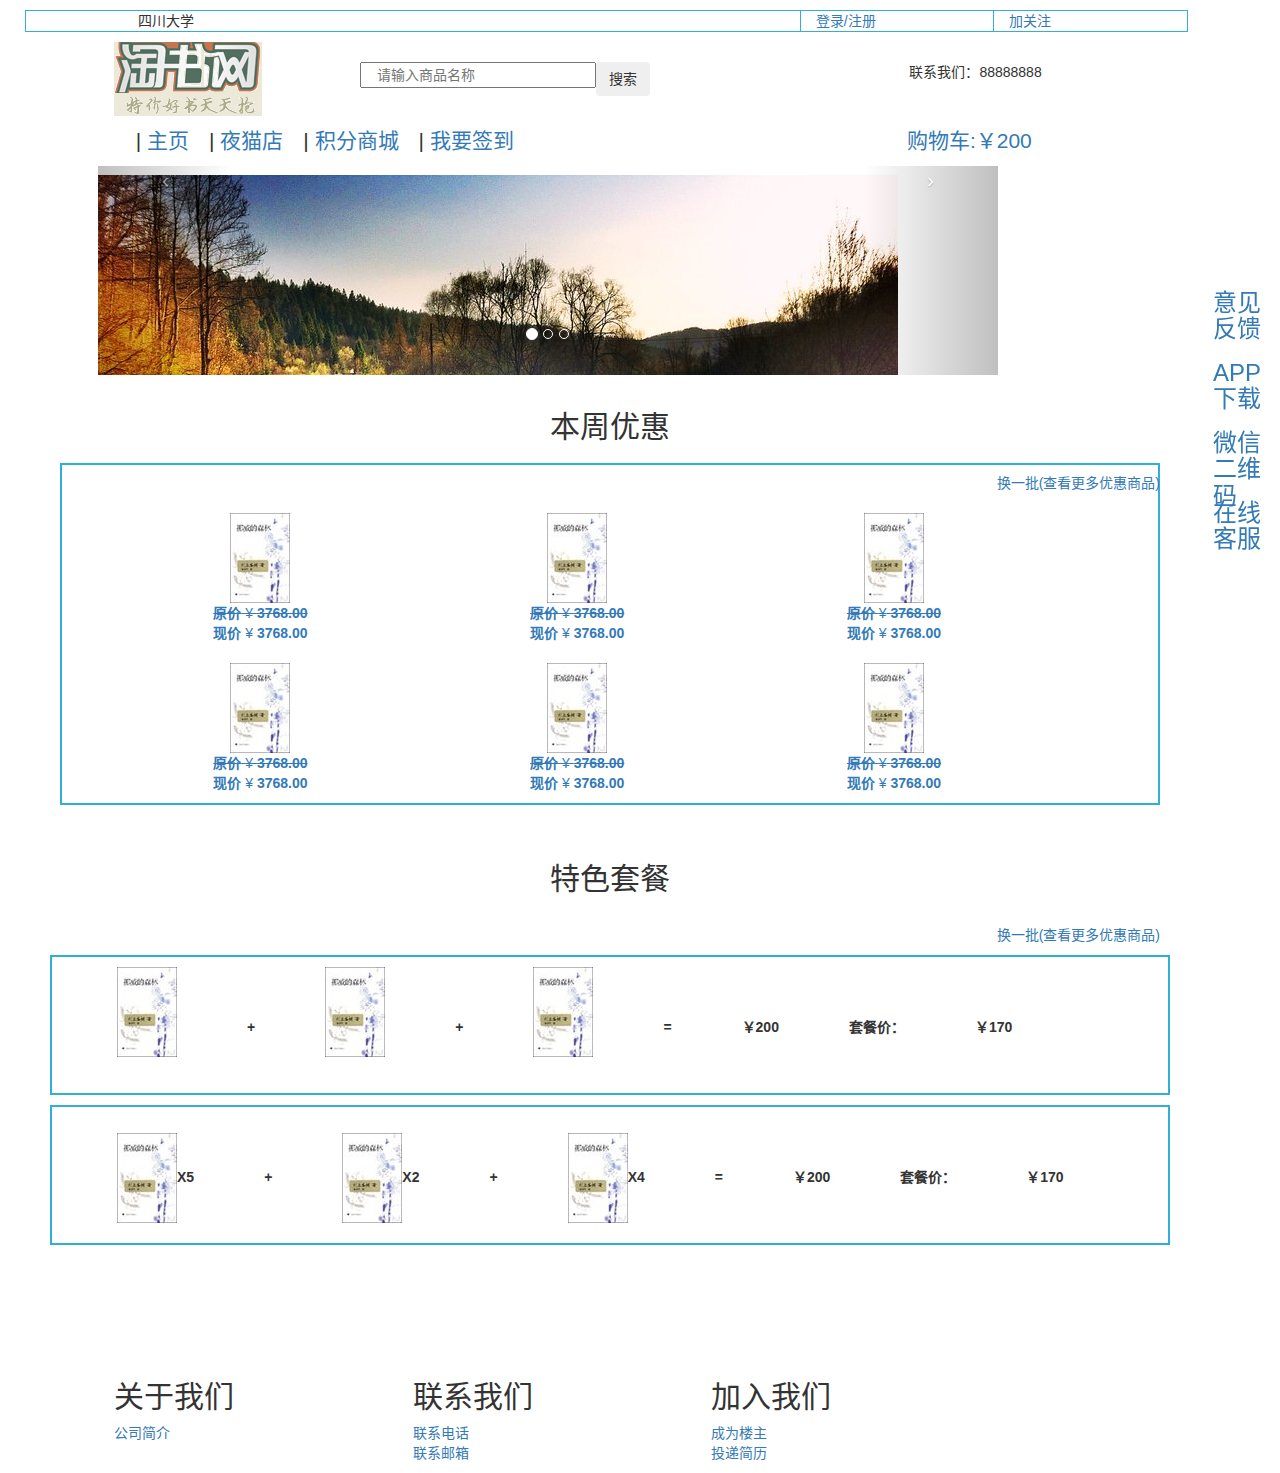
<file: index.html>
<!DOCTYPE html>
<html lang="zh-CN" xmlns="http://www.w3.org/1999/html">
<head>
		<meta charset="utf-8" />
		<meta http-equiv="X-UA-Compatible" content="IE=edge">
		<meta name="viewport" content="width=device-width, initial-scale=1">
		<title>熊猫商城——首页</title>
		<link rel="stylesheet" type="text/css" href="css/style.css" />
		<link rel="stylesheet" type="text/css" href="css/bootstrap.min.css">
		<script type="text/javascript" src="js/jquery-1.9.1.min.js"></script>
		<script src="js/bootstrap.min.js"></script>
		<script>
			$(document).ready(function(){
				$("#c_introduce").click(function(){
					$("#inmodal").modal("toggle");
				});
				$(".phone").click(function(){
					$("#phmodal").modal("toggle");
				});
				$(".mail").click(function(){
					$("#phmodal").modal("toggle");
				});
				$(".become").click(function(){
					$("#bemodal").modal("toggle");
				});
			});
		</script>
</head>
	<div class="container-fluid">
		<div class="left_main">
	<!--顶栏-->
		<div class="top_content">
		<!--显示所选学校地址-->
			<div class="location col-md-7 col-md-offset-1">四川大学</div>
			<!--登录按钮，登录之后显示欢迎，xxx-->
			<div class="login_register col-md-2"><a href="#">登录/注册</a></div>
			<!--加关注，关注熊猫微博-->
			<div class="gz col-md-2"><a href="#">加关注</a></div>
			<div class="clear"></div>
		</div>
		<div class="header row">
		    <div class="logo col-md-2 col-md-offset-1">
		         <!--logo-->
			    <div class="logo_pic"><img src="images/logo.png"></div>
			     <!--广告语-->
			    <div class="ad_logo"><img src="images/logo_behind.png"></div>
			</div>
			<div class="search col-md-6">
				<form class="form-search">
					<input class="input-medium search-query col-md-5 col-md-offset-1" type="text" placeholder="请输入商品名称"/>
					<button type="submit" class="btn">搜索</button>
				</form>
			</div>
			<div class="contact col-md-3">联系我们：88888888</div>
		</div>

		<div class="main">
		    <div class="daohang">
		     <!--导航按钮-->
			    <ul class="menu lead col-md-9 col-md-offset-1">
				    <li>|&nbsp;<a href="#">主页</a></li>
				    <li>|&nbsp;<a href="#">夜猫店</a></li>
				    <li>|&nbsp;<a href="#">积分商城</a></li>
				    <li>|&nbsp;<a href="#">我要签到</a></li>
			    </ul>
			    <!--购物车-->
			    <div class="gouwuche col-md-2 lead"><a>购物车:￥200</a></div>
			</div>
			<div class="container">
			<!--滚动广告栏-->
			<div class="ad_atuo">
				<div id="myCarousel" class="carousel slide">
					<!-- 轮播（Carousel）指标 -->
					<ol class="carousel-indicators">
						<li data-target="#myCarousel" data-slide-to="0" class="active"></li>
						<li data-target="#myCarousel" data-slide-to="1"></li>
						<li data-target="#myCarousel" data-slide-to="2"></li>
					</ol>
					<!-- 轮播（Carousel）项目 -->
					<div class="carousel-inner">
						<div class="item active">
							<img src="images/image1.jpg" alt="First slide">
						</div>
						<div class="item">
							<img src="images/image2.jpg" alt="Second slide">
						</div>
						<div class="item">
							<img src="images/image3.jpg" alt="Third slide">
						</div>
					</div>
					<!-- 轮播（Carousel）导航 -->
					<a class="carousel-control left" href="#myCarousel"
					   data-slide="prev">&lsaquo;</a>
					<a class="carousel-control right" href="#myCarousel"
					   data-slide="next">&rsaquo;</a>
				</div>
			</div>
			<!--本周优惠-->
			<div class="bzyh_d">
			    <div class="banner"><h2>本周优惠</h2></div>
			    <!--换一批-->
			    <div class="change"><a href="#">换一批(查看更多优惠商品)</a>
			    </div>
			    <!--本周优惠商品-->
			    <div class="bzyh_book">
			    	<ul >
			    		<li>
							<!--本周优惠图片-->
							<div><a href="#"><img src="images/12.jpg">
								<div>
								<span class="price">
									<del>
										<strong>原价</strong>
										<span>¥</span>
										<strong>3768.00</strong>
									</del>
								</span>
								<span class="price">
									<strong>现价</strong>
									<span>¥</span>
									<strong>3768.00</strong>
								</span>
								</div>
							</a>
							</div>
						</li>
			    		<li>
							<a href="#"><img src="images/12.jpg">
								<div>
									<span class="price">
										<del>
											<strong>原价</strong>
											<span>¥</span>
											<strong>3768.00</strong>
										</del>
									</span>
									<span class="price">
										<strong>现价</strong>
										<span>¥</span>
										<strong>3768.00</strong>
									</span>
								</div>
						</a>
						</li>
			    		<li><a href="#"><img src="images/12.jpg">
							<div>
								<span class="price">
									<del>
										<strong>原价</strong>
										<span>¥</span>
										<strong>3768.00</strong>
									</del>
								</span>
								<span class="price">
									<strong>现价</strong>
									<span>¥</span>
									<strong>3768.00</strong>
								</span>
							</div>
						</a>
						</li>
			    		<li><a href="#"><img src="images/12.jpg">
							<div>
								<span class="price">
									<del>
										<strong>原价</strong>
										<span>¥</span>
										<strong>3768.00</strong>
									</del>
								</span>
								<span class="price">
									<strong>现价</strong>
									<span>¥</span>
									<strong>3768.00</strong>
								</span>
							</div>
						</a>
						</li>
			    		<li><a href="#"><img src="images/12.jpg">
							<div>
								<span class="price">
									<del>
										<strong>原价</strong>
										<span>¥</span>
										<strong>3768.00</strong>
									</del>
								</span>
								<span class="price">
									<strong>现价</strong>
									<span>¥</span>
									<strong>3768.00</strong>
								</span>
							</div>
						</a>
						</li>
                        <li><a href="#"><img src="images/12.jpg">
							<div>
								<span class="price">
									<del>
										<strong>原价</strong>
										<span>¥</span>
										<strong>3768.00</strong>
									</del>
								</span>
								<span class="price">
									<strong>现价</strong>
									<span>¥</span>
									<strong>3768.00</strong>
								</span>
							</div>
						</a>
						</li>
			    	</ul>
					<div class="clear"></div>
			    </div>
			</div>

			<!--特色套餐-->
			<div class="tstc_d">
				<div class="banner"><h2>特色套餐</h2></div>
				<!--换一批-->
				<div class="change"><a href="#">换一批(查看更多优惠商品)</a>
			    </div>
			    <!--套餐商品-->
			    <div class="products">
			    	<div class="products_1">
                        <ul class="product menu">
                            <li><a href="#"><img src="images/12.jpg"></a></li>
                            <li><label>+</label></li>
                            <li><a href="#"><img src="images/12.jpg"></a></li>
                            <li><label>+</label></li>
                            <li><a href="#"><img src="images/12.jpg"></a></li>
                            <li><label>=</label></li>
                            <li><label>￥200</label></li>
                            <li><label>套餐价：</label></li>
                            <li><label>￥170</label></li>
                        </ul>
                    </div>
			    	<div class="products_2">
                        <ul class="product menu">
                            <li><a href="#"><img src="images/12.jpg"></a><label>X5</label></li>
                            <li><label>+</label></li>
                            <li><a href="#"><img src="images/12.jpg"></a><label>X2</label></li>
                            <li><label>+</label></li>
                            <li><a href="#"><img src="images/12.jpg"></a><label>X4</label></li>
                            <li><label>=</label></li>
                            <li><label>￥200</label></li>
                            <li><label>套餐价：</label></li>
                            <li><label>￥170</label></li>
                        </ul>
                    </div>
			    </div>
			</div>
			</div>
		</div>

		<!--页脚简介-->
		<div class="footer row">
			<ul class="footer_list col-md-3 col-md-offset-1">
				<h2>关于我们</h2>
				<li id="c_introduce"><a >公司简介</a></li>
			</ul>
			<ul class="footer_list col-md-3">
				<h2>联系我们</h2>
				<li class= "phone"><a>联系电话</a></li>
				<li class="mail"><a>联系邮箱</a></li>
			</ul>
			<ul class="footer_list col-md-3">
				<h2>加入我们</h2>
				<li class="become"><a>成为楼主</a></li>
				<li><a href="/images/1.png">投递简历</a></li>
			</ul>
		</div>
		<!--页脚弹出层-->
		<div id="p_introduce_x">
			<!--公司简介-->
			<div class="modal" id="inmodal">
				<div class="modal-dialog">
					<div class="modal-content">
						<div class="modal-header">
							<button type="button" class="close" data-dismiss="modal"><span aria-hidden="true">×</span><span class="sr-only">Close</span></button>
							<h4 class="modal-title">公司简介</h4>
						</div>
						<div class="modal-body">
							<p>公司简介公司简介公司简介公司简介公司简介公司简介公司简介公司简介
								公司简介公司简介公司简介公司简介公司简介公司简介公司简介公司简介</p>
						</div>
						<div class="modal-footer">
							<button type="button" class="btn btn-default" data-dismiss="modal">关闭</button>
						</div>
					</div><!-- /.modal-content -->
				</div><!-- /.modal-dialog -->
			</div>
			<!--联系我们-->
			<div class="modal" id="phmodal">
				<div class="modal-dialog">
					<div class="modal-content">
						<div class="modal-header">
							<button type="button" class="close" data-dismiss="modal"><span aria-hidden="true">×</span><span class="sr-only">Close</span></button>
							<h4 class="modal-title">联系我们</h4>
						</div>
						<div class="modal-body text-center">
							<span>联系电话：88888888</span><br/>
							<span>联系邮箱：8888@88.com</span>
						</div>
						<div class="modal-footer">
							<button type="button" class="btn btn-default" data-dismiss="modal">关闭</button>
						</div>
					</div><!-- /.modal-content -->
				</div><!-- /.modal-dialog -->
			</div>
			<!--加入我们-->
			<div class="modal" id="bemodal">
				<div class="modal-dialog">
					<div class="modal-content">
						<div class="modal-header">
							<button type="button" class="close" data-dismiss="modal"><span aria-hidden="true">×</span><span class="sr-only">Close</span></button>
							<h4 class="modal-title">加入我们</h4>
						</div>
						<div class="modal-body text-center">
							<span>楼主需要履行的责任：.....................................................................</span><br/>
							<span>填写简历成为楼主</span>
							<div class="address_info">
								<div class="personal_user_list" >
									<div><span class="address_span">姓名*</span></div>
									<div><input type="text"></div>
								</div>
								<div class="personal_user_list" >
									<div><span class="address_span">电话*</span></div>
									<div><input type="text"></div>
								</div>
								<div class="person_user_list" >
									<div><span class="address_span">寝室地址*</span></div>
									<div><input type="text"></div>
								</div>
								<div class="personal_user_list">
									<div><span class="address_span">联系邮箱*</span></div>
									<div class=""><input type="text"></div>
								</div>
								<span>校园经理将在72小时内联系有意向成为楼主的同学</span>
							</div>
						</div>
					</div>
						<div class="modal-footer">
							<button type="button" class="btn btn-default" data-dismiss="modal">关闭</button>
							<button type="button" class="btn btn-success" data-dismiss="modal">发送</button>
						</div>
					</div><!-- /.modal-content -->
				</div><!-- /.modal-dialog -->
			</div>
		</div>
		</div>
		<!--右侧滚动栏-->
		<div class="right_banner">
			<div class="right_banner_1"><a style="text-decoration: none"><h3>意见反馈</h3></a></div>
			<div class="right_banner_2"><a style="text-decoration: none"><h3>APP下载</h3></a></div>
			<div class="right_banner_3"><a style="text-decoration: none"><h3>微信二维码</h3></a></div>
			<div class="right_banner_4"><a style="text-decoration: none"><h3>在线客服</h3></a></div>
			<div class="clear"></div>
		</div>
	<!--右侧滚动栏通知框-->
<!--意见反馈-->
	<div class="modal" id="admodal">
		<div class="modal-dialog">
			<div class="modal-content">
				<div class="modal-header">
					<button type="button" class="close" data-dismiss="modal"><span aria-hidden="true">×</span><span class="sr-only">Close</span></button>
					<h4 class="modal-title">意见反馈</h4>
				</div>
				<div class="modal-body text-center">
					<span>填写意见、建议或投诉，工作人员将在72小时之内进行回复</span><br/>
					<textarea placeholder="请在此填写您的意见、建议或者投诉"></textarea>
				</div>
				<div class="modal-footer">
					<button type="button" class="btn btn-default" data-dismiss="modal">关闭</button>
					<button type="button" class="btn btn-success" data-dismiss="modal">发送</button>
				</div>
			</div><!-- /.modal-content -->
		</div><!-- /.modal-dialog -->
	</div>
<!--app下载-->
<div class="modal" id="downloadmodal">
	<div class="modal-dialog">
		<div class="modal-content">
			<div class="modal-header">
				<button type="button" class="close" data-dismiss="modal"><span aria-hidden="true">×</span><span class="sr-only">Close</span></button>
				<h4 class="modal-title">APP下载</h4>
			</div>
			<div class="modal-body text-center">
				<div>
					<span>扫描下载Android客户端</span>
					<img src="images/ewm1.png">
				</div>
				<div>
					<span>&ensp;&ensp;扫描下载IOS客户端&ensp;&ensp;</span>
					<img src="images/ewm2.png">
				</div>
			</div>
			<div class="modal-footer">
				<button type="button" class="btn btn-default" data-dismiss="modal">关闭</button>
			</div>
		</div><!-- /.modal-content -->
	</div><!-- /.modal-dialog -->
</div>
<!--微信二维码-->
<div class="modal" id="wxmodal">
	<div class="modal-dialog">
		<div class="modal-content">
			<div class="modal-header">
				<button type="button" class="close" data-dismiss="modal"><span aria-hidden="true">×</span><span class="sr-only">Close</span></button>
				<h4 class="modal-title">微信二维码</h4>
			</div>
			<div class="modal-body text-center">
				<span>扫描微信二维码</span>
				<img src="images/ewm1.png">
			</div>
			<div class="modal-footer">
				<button type="button" class="btn btn-default" data-dismiss="modal">关闭</button>
			</div>
		</div><!-- /.modal-content -->
	</div><!-- /.modal-dialog -->
</div>
<script>
	$(document).ready(function(){
		$(".right_banner_1").click(function(){
			$("#admodal").modal("toggle");
		});
		$(".right_banner_2").click(function(){
			$("#downloadmodal").modal("toggle");
		});
		$(".right_banner_3").click(function(){
			$("#wxmodal").modal("toggle");
		});
	});
</script>
</body>
</html>
</file>
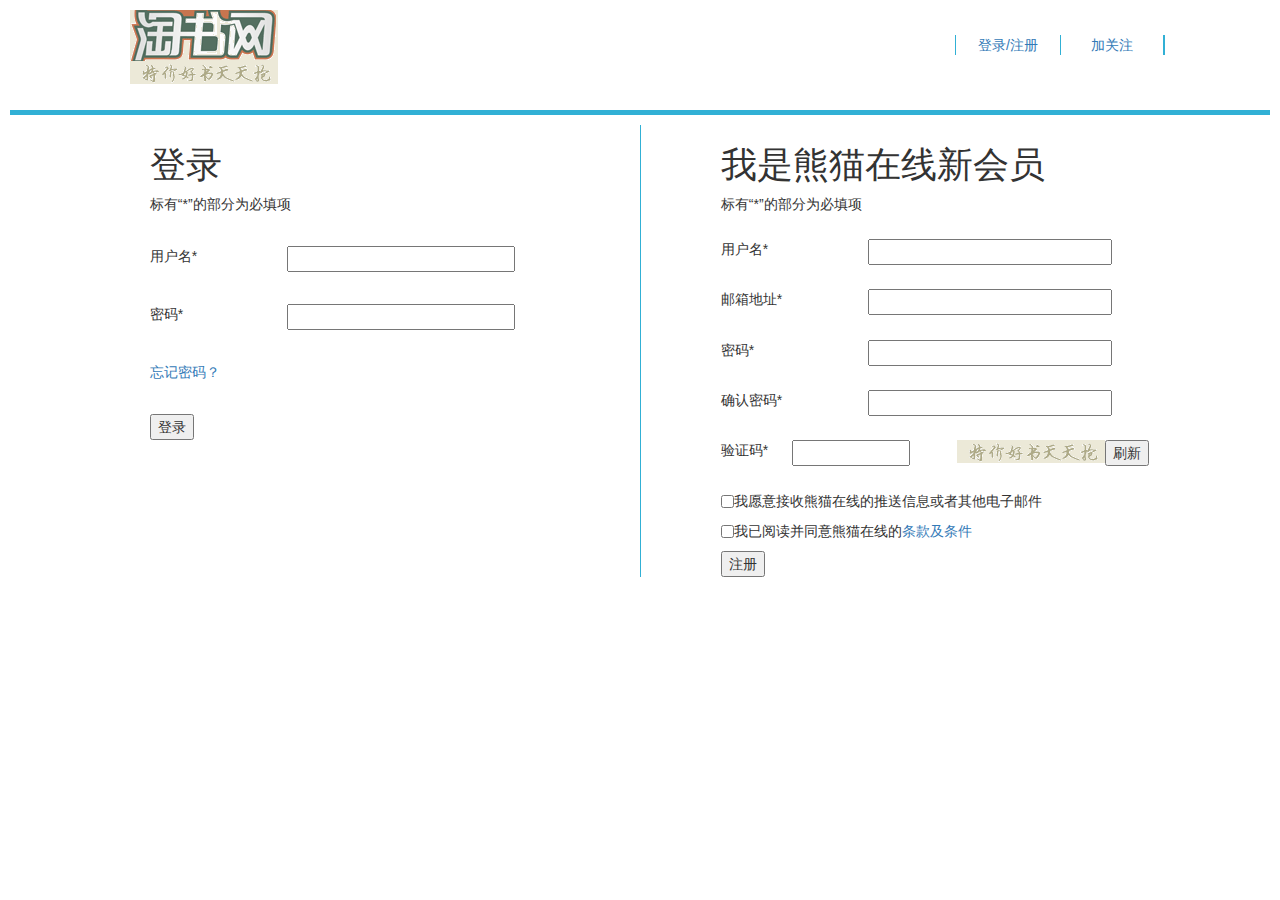
<file: doLogin.html>
<!DOCTYPE html>
<html>
<head lang="en">
    <meta charset="UTF-8">
    <title>熊猫商城——登录</title>
    <link rel="stylesheet" type="text/css" href="css/style.css" />
    <link rel="stylesheet" type="text/css" href="css/bootstrap.min.css">
    <script type="text/javascript" src="js/jquery-1.9.1.min.js"></script>
</head>
<body>
<div class="login_container">
    <div class="login_top">
    <div class="logo col-md-8 col-md-offset-1">
        <!--logo-->
        <div class="logo_pic"><img src="images/logo.png"></div>
        <!--广告语-->
        <div class="ad_logo"><img src="images/logo_behind.png"></div>
    </div>
    <!--登录按钮，登录之后显示欢迎，xxx-->
    <div class="login_register col-md-1"><a href="#">登录/注册</a></div>
    <!--加关注，关注熊猫微博-->
    <div class="gz col-md-1"><a href="#">加关注</a></div>
    </div>
    <div class="container">
    <!--登录区域-->
        <div class="login_d">
            <h1>登录</h1>
            <p>标有“*”的部分为必填项</p>
            <div class="login_info">
                <div class="user_name move_l"><p>用户名*</p><input type="text"></div>
                <div class="user_psw move_l"><p>密码*</p><input type="password"></div>
                <div><a href="#">忘记密码？</a></div>
                <div><button type="submit">登录</button></div>
            </div>
        </div>
    <!--注册区域-->
        <div class="register_d">
            <h1>我是熊猫在线新会员</h1>
            <p>标有“*”的部分为必填项</p>
            <div class="user_name move_l"><p>用户名*</p><input type="text"></div>
            <div class="user_mail move_l"><p>邮箱地址*</p><input type="email"></div>
            <div class="user_psw move_l"><p>密码*</p><input type="password"></div>
            <div class="user_psw_a move_l"><p>确认密码*</p><input type="password"></div>
            <div class="yzm move_l">
                <div class="user_yzm"><p>验证码*</p><input type="text"></div>
                <div class="img_yzm"><img src="images/logo_behind.png"></div>
                <div class="buttom_yzm"><button >刷新</button></div>
            </div>
            <div class="check_type"><input class="checkbox" type="checkbox"><p>我愿意接收熊猫在线的推送信息或者其他电子邮件</p></div>
            <div class="check_type"><input class="checkbox" type="checkbox"><p>我已阅读并同意熊猫在线的<a href="#">条款及条件</a></p></div>
            <div><button type="submit">注册</button></div>
        </div>
    </div>
</div>


</body>
</html>
</file>
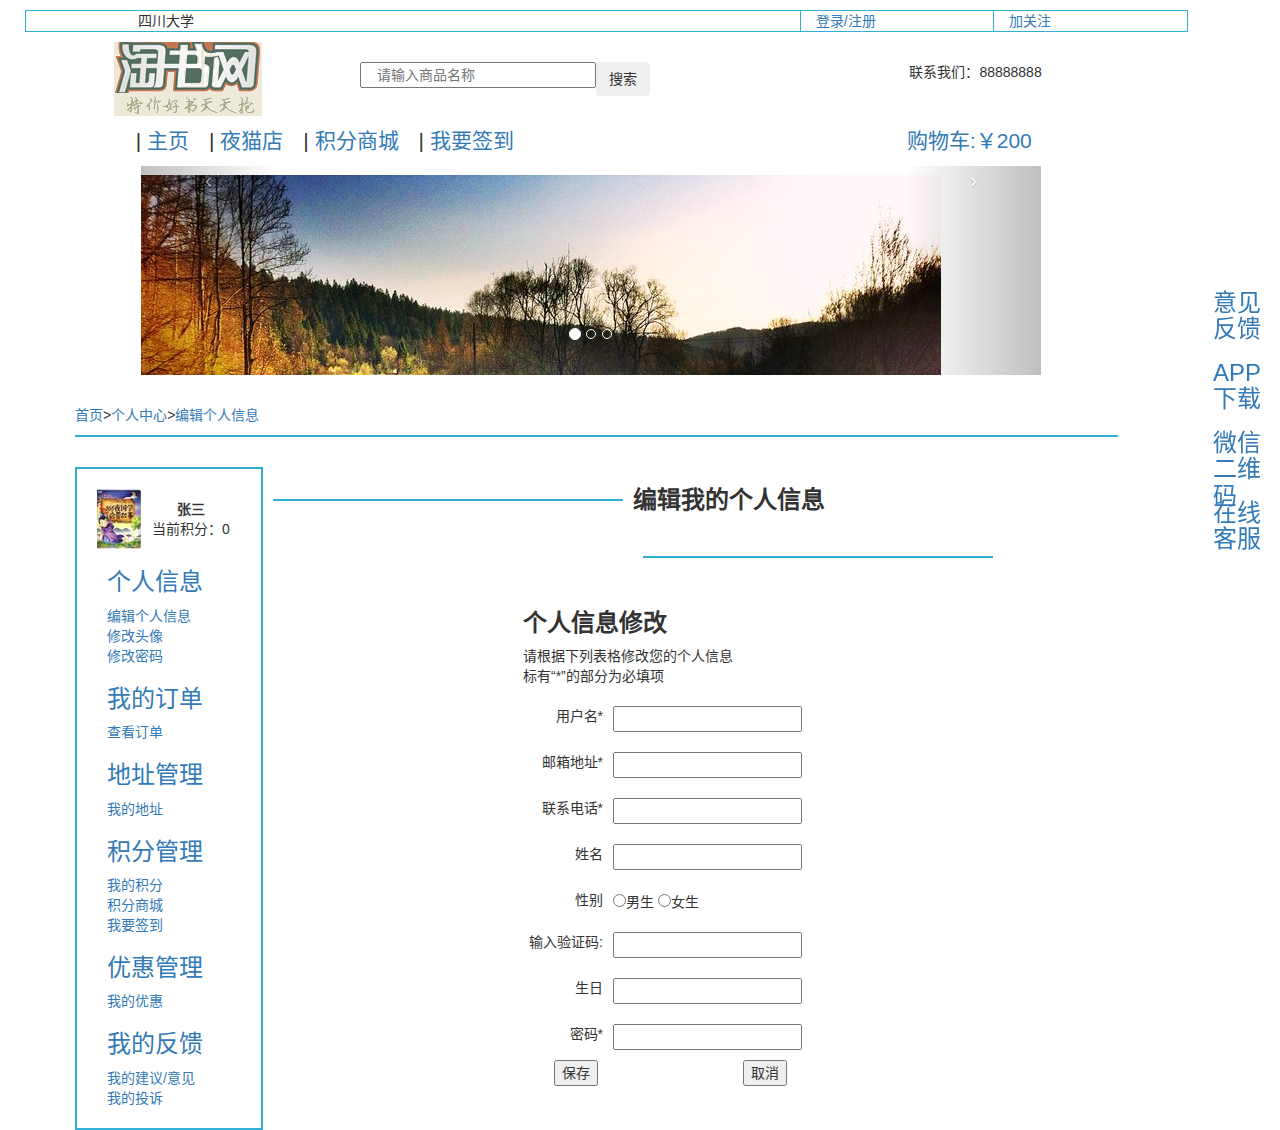
<file: personal.html>
<!DOCTYPE html>
<html lang="zh-CN">

<head>
    <meta charset="utf-8" />
    <meta http-equiv="X-UA-Compatible" content="IE=edge">
    <meta name="viewport" content="width=device-width, initial-scale=1">
    <title>熊猫商城——个人中心</title>
    <link rel="stylesheet" type="text/css" href="css/style.css" />
    <link rel="stylesheet" type="text/css" href="css/bootstrap.min.css">
    <link href="css/glDatePicker.default.css" rel="stylesheet">
    <script type="text/javascript" src="js/jquery-1.9.1.min.js"></script>
    <script src="js/bootstrap.min.js"></script>
    <script src="js/glDatePicker.min.js"></script>
    <script type="text/javascript">
        $(window).load(function()
        {
            $(".datepicker").glDatePicker();
        });
    </script>
</head>
<div class="container-fluid">
    <div class="left_main">
        <!--顶栏-->
        <div class="top_content">
            <!--显示所选学校地址-->
            <div class="location col-md-7 col-md-offset-1">四川大学</div>
            <!--登录按钮，登录之后显示欢迎，xxx-->
            <div class="login_register col-md-2"><a href="#">登录/注册</a></div>
            <!--加关注，关注熊猫微博-->
            <div class="gz col-md-2"><a href="#">加关注</a></div>
            <div class="clear"></div>
        </div>
        <div class="header row">
            <div class="logo col-md-2 col-md-offset-1">
                <!--logo-->
                <div class="logo_pic"><img src="images/logo.png"></div>
                <!--广告语-->
                <div class="ad_logo"><img src="images/logo_behind.png"></div>
            </div>
            <div class="search col-md-6">
                <form class="form-search">
                    <input class="input-medium search-query col-md-5 col-md-offset-1" type="text" placeholder="请输入商品名称"/>
                    <button type="submit" class="btn">搜索</button>
                </form>
            </div>
            <div class="contact col-md-3">联系我们：88888888</div>
        </div>

        <div class="main">
            <div class="daohang">
                <!--导航按钮-->
                <ul class="menu lead col-md-9 col-md-offset-1">
                    <li>|&nbsp;<a href="#">主页</a></li>
                    <li>|&nbsp;<a href="#">夜猫店</a></li>
                    <li>|&nbsp;<a href="#">积分商城</a></li>
                    <li>|&nbsp;<a href="#">我要签到</a></li>
                </ul>
                <!--购物车-->
                <div class="gouwuche col-md-2 lead"><a>购物车:￥200</a></div>
            </div>
                <!--滚动广告栏-->
                <div class="ad_atuo">
                    <div class="ad_atuo">
                        <div id="myCarousel" class="carousel slide">
                            <!-- 轮播（Carousel）指标 -->
                            <ol class="carousel-indicators">
                                <li data-target="#myCarousel" data-slide-to="0" class="active"></li>
                                <li data-target="#myCarousel" data-slide-to="1"></li>
                                <li data-target="#myCarousel" data-slide-to="2"></li>
                            </ol>
                            <!-- 轮播（Carousel）项目 -->
                            <div class="carousel-inner">
                                <div class="item active">
                                    <img src="images/image1.jpg" alt="First slide">
                                </div>
                                <div class="item">
                                    <img src="images/image2.jpg" alt="Second slide">
                                </div>
                                <div class="item">
                                    <img src="images/image3.jpg" alt="Third slide">
                                </div>
                            </div>
                            <!-- 轮播（Carousel）导航 -->
                            <a class="carousel-control left" href="#myCarousel"
                               data-slide="prev">&lsaquo;</a>
                            <a class="carousel-control right" href="#myCarousel"
                               data-slide="next">&rsaquo;</a>
                        </div>
                    </div>
                </div>
                <!--路径导航-->
                <div class="route">
                    <p><a href="#">首页</a>><a href="#">个人中心</a>><a href="#">编辑个人信息</a></p>
                </div>
                <!--个人中心区域-->
                <div class="personal_container">
                    <!--左侧导航栏-->
                    <div class="personnal_info_list">
                        <div class="personnal_info_pic"><img src="images/15.jpg"></div>
                        <div class="personal_info_name">
                            <div><span><strong>张三</strong></span></div>
                            <div><span>当前积分：0</span></div>
                        </div>
                    </div>
                    <div class="dingdan_l">
                        <div class="dingdan_l_zx">
                            <h3><a href="#">个人信息</a></h3>
                            <ul>
                                <li><a href="#">编辑个人信息</a></li>
                                <li><a  href="#l">修改头像</a></li>
                                <li><a href="#">修改密码</a></li>
                            </ul>
                        </div>
                        <div class="dingdan_l_zc">
                            <h3><a href="#">我的订单</a></h3>
                            <ul>
                                <li><a href="#">查看订单</a></li>
                            </ul>
                        </div>
                        <div class="dingdan_l_kefu">
                            <h3><a href="#">地址管理</a></h3>
                            <ul>
                                <li><a href="#">我的地址</a></li>
                            </ul>
                        </div>
                        <div class="dingdan_l_shezhi">
                            <h3><a href="#">积分管理</a></h3>
                            <ul>
                                <li><a href="#">我的积分</a></li>
                                <li><a href="#">积分商城</a></li>
                                <li><a href="#">我要签到</a></li>
                            </ul>
                        </div>
                        <div class="dingdan_l_kefu">
                            <h3><a href="#">优惠管理</a></h3>
                            <ul>
                                <li><a href="#">我的优惠</a></li>
                            </ul>
                        </div>
                        <div class="dingdan_l_shezhi">
                            <h3><a href="#">我的反馈</a></h3>
                            <ul>
                                <li><a href="#">我的建议/意见</a></li>
                                <li><a href="#">我的投诉</a></li>
                            </ul>
                        </div>
                    </div>
                    <!--个人中心修改区域-->
                </div>
            <div class="personal_change_top">
                <div class="left_hx"></div>
                <div><span><h3><strong>编辑我的个人信息</strong></h3></span></div>
                <div class="left_hx"></div>
            </div>
            <div class="personal_main">
            <div class="personal_title">
                <span><h3><strong>个人信息修改</strong></h3></span>
                <span>请根据下列表格修改您的个人信息</span>
                <span class="personal_center">标有“*”的部分为必填项</span>
            </div>
            <div class="personal_user_info">
                <div class="personal_user_list" >
                    <div><span class="personal_span">用户名*</span></div>
                    <div><input type="text"></div>
                </div>
                <div class="personal_user_list" >
                    <div><span class="personal_span">邮箱地址*</span></div>
                    <div><input type="text"></div>
                </div>
                <div class="personal_user_list">
                    <div><span class="personal_span">联系电话*</span></div>
                    <div class=""><input type="text"></div>
                </div>
                <div class="personal_user_list">
                    <div><span class="personal_span">姓名</span></div>
                    <div class=""><input type="text"></div>
                </div>
                <div class="personal_user_list" >
                    <div><span class="personal_span">性别</span></div>
                    <input type="radio" name="sex"><span>男生</span>
                    <input type="radio" name="sex"><span>女生</span>
                </div>
                <div class="personal_user_list">
                    <div><span class="personal_span">输入验证码:</span></div>
                    <div class=""><input type="text"></div>
                </div>
                <div class="personal_user_list">
                    <div><span class="personal_span">生日</span></div>
                    <div class=""><input type="text" id="mydate" class="datepicker"/><div gldp-el="mydate" style="width:400px; height:300px; position:absolute; top:70px; left:100px;"></div></div>
                </div>
                <div class="personal_user_list">
                    <div><span class="personal_span">密码*</span></div>
                    <div class=""><input type="password"></div>
                </div>
                <div class="personal_user_list">
                    <button type="submit" >保存</button>
                    <button type="reset" >取消</button>
                </div>
            </div>
            </div>
        </div>
    </div>
</div>
<!--右侧滚动栏-->
<div class="right_banner">
    <div class="right_banner_1"><a style="text-decoration: none"><h3>意见反馈</h3></a></div>
    <div class="right_banner_2"><a style="text-decoration: none"><h3>APP下载</h3></a></div>
    <div class="right_banner_3"><a style="text-decoration: none"><h3>微信二维码</h3></a></div>
    <div class="right_banner_4"><a style="text-decoration: none"><h3>在线客服</h3></a></div>
    <div class="clear"></div>
</div>
<!--右侧滚动栏通知框-->
<!--意见反馈-->
<div class="modal" id="admodal">
    <div class="modal-dialog">
        <div class="modal-content">
            <div class="modal-header">
                <button type="button" class="close" data-dismiss="modal"><span aria-hidden="true">×</span><span class="sr-only">Close</span></button>
                <h4 class="modal-title">意见反馈</h4>
            </div>
            <div class="modal-body text-center">
                <span>填写意见、建议或投诉，工作人员将在72小时之内进行回复</span><br/>
                <textarea placeholder="请在此填写您的意见、建议或者投诉"></textarea>
            </div>
            <div class="modal-footer">
                <button type="button" class="btn btn-default" data-dismiss="modal">关闭</button>
                <button type="button" class="btn btn-success" data-dismiss="modal">发送</button>
            </div>
        </div><!-- /.modal-content -->
    </div><!-- /.modal-dialog -->
</div>
<!--app下载-->
<div class="modal" id="downloadmodal">
    <div class="modal-dialog">
        <div class="modal-content">
            <div class="modal-header">
                <button type="button" class="close" data-dismiss="modal"><span aria-hidden="true">×</span><span class="sr-only">Close</span></button>
                <h4 class="modal-title">APP下载</h4>
            </div>
            <div class="modal-body text-center">
                <div>
                    <span>扫描下载Android客户端</span>
                    <img src="images/ewm1.png">
                </div>
                <div>
                    <span>&ensp;&ensp;扫描下载IOS客户端&ensp;&ensp;</span>
                    <img src="images/ewm2.png">
                </div>
            </div>
            <div class="modal-footer">
                <button type="button" class="btn btn-default" data-dismiss="modal">关闭</button>
            </div>
        </div><!-- /.modal-content -->
    </div><!-- /.modal-dialog -->
</div>
<!--微信二维码-->
<div class="modal" id="wxmodal">
    <div class="modal-dialog">
        <div class="modal-content">
            <div class="modal-header">
                <button type="button" class="close" data-dismiss="modal"><span aria-hidden="true">×</span><span class="sr-only">Close</span></button>
                <h4 class="modal-title">微信二维码</h4>
            </div>
            <div class="modal-body text-center">
                <span>扫描微信二维码</span>
                <img src="images/ewm1.png">
            </div>
            <div class="modal-footer">
                <button type="button" class="btn btn-default" data-dismiss="modal">关闭</button>
            </div>
        </div><!-- /.modal-content -->
    </div><!-- /.modal-dialog -->
</div>
</div>
<script>
    $(document).ready(function(){
        $(".right_banner_1").click(function(){
            $("#admodal").modal("toggle");
        });
        $(".right_banner_2").click(function(){
            $("#downloadmodal").modal("toggle");
        });
        $(".right_banner_3").click(function(){
            $("#wxmodal").modal("toggle");
        });
    });
</script>
</body>
</html>
</file>
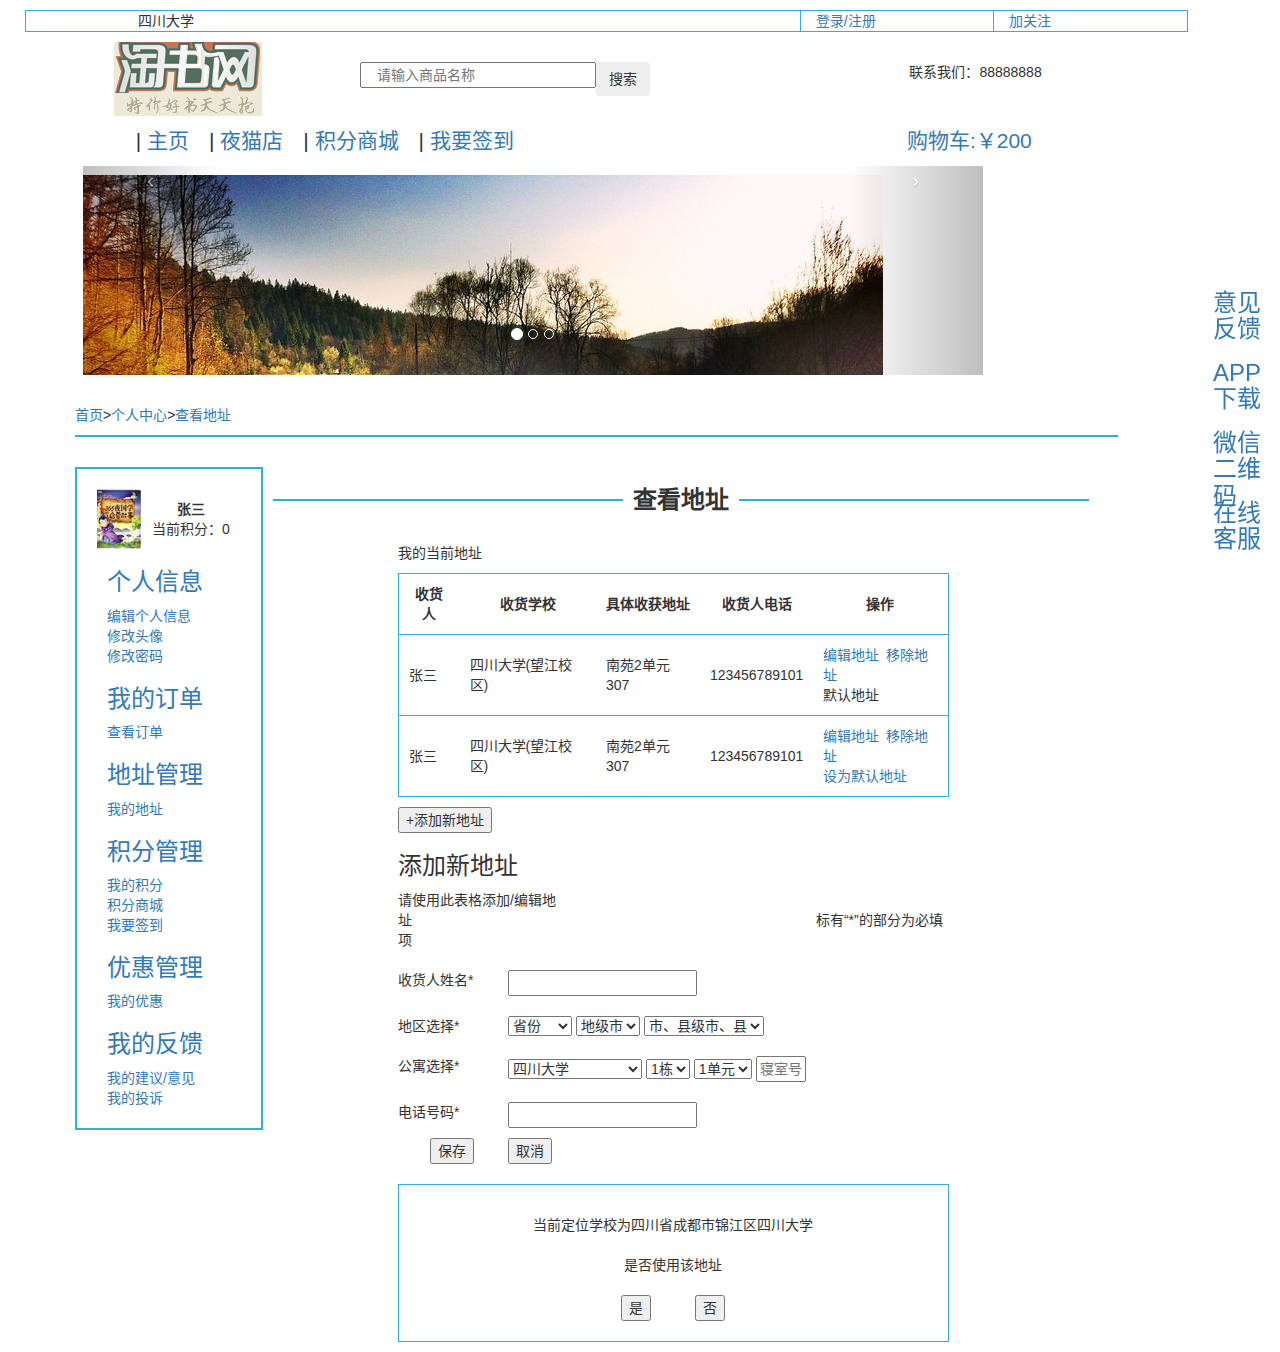
<file: personal_address.html>
<!DOCTYPE html>
<html lang="zh-CN">
<head>
    <meta charset="utf-8" />
    <meta http-equiv="X-UA-Compatible" content="IE=edge">
    <meta name="viewport" content="width=device-width, initial-scale=1">
    <title>熊猫商城——个人中心</title>
    <link rel="stylesheet" type="text/css" href="css/style.css" />
    <link rel="stylesheet" type="text/css" href="css/bootstrap.min.css">
    <script type="text/javascript" src="js/jquery-1.9.1.min.js"></script>
    <script src="js/bootstrap.min.js"></script>
    <script src="js/PCASClass.js" charset="gb2312"></script>
    <script>
        $(document).ready(function(){
            setup()
        });
    </script>
</head>
<body>
<div class="container-fluid">
    <div class="left_main">
        <!--顶栏-->
        <div class="top_content">
            <!--显示所选学校地址-->
            <div class="location col-md-7 col-md-offset-1">四川大学</div>
            <!--登录按钮，登录之后显示欢迎，xxx-->
            <div class="login_register col-md-2"><a href="#">登录/注册</a></div>
            <!--加关注，关注熊猫微博-->
            <div class="gz col-md-2"><a href="#">加关注</a></div>
            <div class="clear"></div>
        </div>
        <div class="header row">
            <div class="logo col-md-2 col-md-offset-1">
                <!--logo-->
                <div class="logo_pic"><img src="images/logo.png"></div>
                <!--广告语-->
                <div class="ad_logo"><img src="images/logo_behind.png"></div>
            </div>
            <div class="search col-md-6">
                <form class="form-search">
                    <input class="input-medium search-query col-md-5 col-md-offset-1" type="text" placeholder="请输入商品名称"/>
                    <button type="submit" class="btn">搜索</button>
                </form>
            </div>
            <div class="contact col-md-3">联系我们：88888888</div>
        </div>

        <div class="main">
            <div class="daohang">
                <!--导航按钮-->
                <ul class="menu lead col-md-9 col-md-offset-1">
                    <li>|&nbsp;<a href="#">主页</a></li>
                    <li>|&nbsp;<a href="#">夜猫店</a></li>
                    <li>|&nbsp;<a href="#">积分商城</a></li>
                    <li>|&nbsp;<a href="#">我要签到</a></li>
                </ul>
                <!--购物车-->
                <div class="gouwuche col-md-2 lead"><a>购物车:￥200</a></div>
            </div>
            <!--滚动广告栏-->
            <div class="ad_atuo">
                <div id="myCarousel" class="carousel slide" aria-hidden="true">
                    <!-- 轮播（Carousel）指标 -->
                    <ol class="carousel-indicators">
                        <li data-target="#myCarousel" data-slide-to="0" class="active"></li>
                        <li data-target="#myCarousel" data-slide-to="1"></li>
                        <li data-target="#myCarousel" data-slide-to="2"></li>
                    </ol>
                    <!-- 轮播（Carousel）项目 -->
                    <div class="carousel-inner">
                        <div class="item active">
                            <img src="images/image1.jpg" alt="First slide">
                        </div>
                        <div class="item">
                            <img src="images/image2.jpg" alt="Second slide">
                        </div>
                        <div class="item">
                            <img src="images/image3.jpg" alt="Third slide">
                        </div>
                    </div>
                    <!-- 轮播（Carousel）导航 -->
                    <a class="carousel-control left" href="#myCarousel"
                       data-slide="prev">&lsaquo;</a>
                    <a class="carousel-control right" href="#myCarousel"
                       data-slide="next">&rsaquo;</a>
                </div>
            </div>
            <!--路径导航-->
            <div class="route">
                <p><a href="#">首页</a>><a href="#">个人中心</a>><a href="#">查看地址</a></p>
            </div>
            <!--个人中心区域-->
            <div class="personal_container">
                <!--左侧导航栏-->
                <div class="personnal_info_list">
                    <div class="personnal_info_pic"><img src="images/15.jpg"></div>
                    <div class="personal_info_name">
                        <div><span><strong>张三</strong></span></div>
                        <div><span>当前积分：0</span></div>
                    </div>
                </div>
                <div class="dingdan_l">
                    <div class="dingdan_l_zx">
                        <h3><a href="#">个人信息</a></h3>
                        <ul>
                            <li><a href="#">编辑个人信息</a></li>
                            <li><a  href="#l">修改头像</a></li>
                            <li><a href="#">修改密码</a></li>
                        </ul>
                    </div>
                    <div class="dingdan_l_zc">
                        <h3><a href="#">我的订单</a></h3>
                        <ul>
                            <li><a href="#">查看订单</a></li>
                        </ul>
                    </div>
                    <div class="dingdan_l_kefu">
                        <h3><a href="#">地址管理</a></h3>
                        <ul>
                            <li><a href="#">我的地址</a></li>
                        </ul>
                    </div>
                    <div class="dingdan_l_shezhi">
                        <h3><a href="#">积分管理</a></h3>
                        <ul>
                            <li><a href="#">我的积分</a></li>
                            <li><a href="#">积分商城</a></li>
                            <li><a href="#">我要签到</a></li>
                        </ul>
                    </div>
                    <div class="dingdan_l_kefu">
                        <h3><a href="#">优惠管理</a></h3>
                        <ul>
                            <li><a href="#">我的优惠</a></li>
                        </ul>
                    </div>
                    <div class="dingdan_l_shezhi">
                        <h3><a href="#">我的反馈</a></h3>
                        <ul>
                            <li><a href="#">我的建议/意见</a></li>
                            <li><a href="#">我的投诉</a></li>
                        </ul>
                    </div>
                </div>
                <!--个人中心修改区域-->
            </div>
            <div class="personal_change_top">
                <div class="left_hx"></div>
                <div><span><h3><strong>查看地址</strong></h3></span></div>
                <div class="left_hx"></div>
            </div>
            <!--订单查询-->
            <div class="address_main">
                <span>我的当前地址</span>
                <table class="address_tab">
                    <tr>
                        <th>收货人</th>
                        <th>收货学校</th>
                        <th>具体收获地址</th>
                        <th>收货人电话</th>
                        <th>操作</th>
                    </tr>
                    <tr>
                        <td>张三</td>
                        <td>四川大学(望江校区)</td>
                        <td>南苑2单元307</td>
                        <td>123456789101</td>
                        <td><a href="#">编辑地址</a>&ensp;<a href="#">移除地址</a><br/>默认地址 </td>
                    </tr>
                    <tr>
                        <td>张三</td>
                        <td>四川大学(望江校区)</td>
                        <td>南苑2单元307</td>
                        <td>123456789101</td>
                        <td><a href="#">编辑地址</a>&ensp;<a href="#">移除地址</a><br/><a href="#">设为默认地址</a></td>
                    </tr>
                </table>
                <input type="button" value="+添加新地址">
                <div class="address_list">
                    <h3>添加新地址</h3>
                    <span class="address_m">请使用此表格添加/编辑地址</span>
                    <span class="address_m">标有“*”的部分为必填项</span>
                    <div class="address_info">
                        <div class="personal_user_list" >
                            <div><span class="address_span">收货人姓名*</span></div>
                            <div><input type="text"></div>
                        </div>

                        <div class="personal_user_list" >
                            <div><span class="address_span">地区选择*</span></div>
                            <div>
                                <select name="province" id="province"></select>
                                <select name="city" id="city"></select>
                                <select name="county" id="county"></select>
                            </div>
                        </div>

                        <div class="address_user_list" >
                            <div><span class="address_span">公寓选择*</span></div>
                            <div>
                                <select name="school">
                                    <option  value="四川大学">四川大学</option>
                                    <option value="电子科大">电子科大</option>
                                    <option value="四川大学锦城学院">四川大学锦城学院</option>
                                    <option value="电子科大成都学院">电子科大成都学院</option>
                                </select>
                                <select name="building">
                                    <option value="1栋">1栋</option>
                                    <option value="2栋">2栋</option>
                                    <option value="3栋">3栋</option>
                                    <option value="4栋">4栋</option>
                                </select>
                                <select name="dy">
                                    <option value="1单元">1单元</option>
                                    <option value="2单元">2单元</option>
                                    <option value="3单元">3单元</option>
                                    <option value="4单元">4单元</option>
                                </select>
                                <input type="text" placeholder="寝室号"/>
                            </div>
                        </div>
                        <div class="personal_user_list">
                            <div><span class="address_span">电话号码*</span></div>
                            <div class=""><input type="text"></div>
                        </div>
                        <div class="address_btn">
                            <input type="button" value="保存">
                            <input type="button" value="取消">
                        </div>
                    </div>
                </div>
                <div class="address_location">
                    <div><span>当前定位学校为四川省成都市锦江区四川大学</span></div>
                    <div><span>是否使用该地址</span></div>
                    <div class="address_location_btn">
                        <input type="button" value="是">
                        <input type="button" value="否">
                    </div>
                </div>
            </div>
        </div>
    </div>
</div>
<!--右侧滚动栏-->
<div class="right_banner">
    <div class="right_banner_1"><a style="text-decoration: none"><h3>意见反馈</h3></a></div>
    <div class="right_banner_2"><a style="text-decoration: none"><h3>APP下载</h3></a></div>
    <div class="right_banner_3"><a style="text-decoration: none"><h3>微信二维码</h3></a></div>
    <div class="right_banner_4"><a style="text-decoration: none"><h3>在线客服</h3></a></div>
    <div class="clear"></div>
</div>
<!--右侧滚动栏通知框-->
<!--意见反馈-->
<div class="modal" id="admodal">
    <div class="modal-dialog">
        <div class="modal-content">
            <div class="modal-header">
                <button type="button" class="close" data-dismiss="modal"><span aria-hidden="true">×</span><span class="sr-only">Close</span></button>
                <h4 class="modal-title">意见反馈</h4>
            </div>
            <div class="modal-body text-center">
                <span>填写意见、建议或投诉，工作人员将在72小时之内进行回复</span><br/>
                <textarea placeholder="请在此填写您的意见、建议或者投诉"></textarea>
            </div>
            <div class="modal-footer">
                <button type="button" class="btn btn-default" data-dismiss="modal">关闭</button>
                <button type="button" class="btn btn-success" data-dismiss="modal">发送</button>
            </div>
        </div><!-- /.modal-content -->
    </div><!-- /.modal-dialog -->
</div>
<!--app下载-->
<div class="modal" id="downloadmodal">
    <div class="modal-dialog">
        <div class="modal-content">
            <div class="modal-header">
                <button type="button" class="close" data-dismiss="modal"><span aria-hidden="true">×</span><span class="sr-only">Close</span></button>
                <h4 class="modal-title">APP下载</h4>
            </div>
            <div class="modal-body text-center">
                <div>
                    <span>扫描下载Android客户端</span>
                    <img src="images/ewm1.png">
                </div>
                <div>
                    <span>&ensp;&ensp;扫描下载IOS客户端&ensp;&ensp;</span>
                    <img src="images/ewm2.png">
                </div>
            </div>
            <div class="modal-footer">
                <button type="button" class="btn btn-default" data-dismiss="modal">关闭</button>
            </div>
        </div><!-- /.modal-content -->
    </div><!-- /.modal-dialog -->
</div>
<!--微信二维码-->
<div class="modal" id="wxmodal">
    <div class="modal-dialog">
        <div class="modal-content">
            <div class="modal-header">
                <button type="button" class="close" data-dismiss="modal"><span aria-hidden="true">×</span><span class="sr-only">Close</span></button>
                <h4 class="modal-title">微信二维码</h4>
            </div>
            <div class="modal-body text-center">
                <span>扫描微信二维码</span>
                <img src="images/ewm1.png">
            </div>
            <div class="modal-footer">
                <button type="button" class="btn btn-default" data-dismiss="modal">关闭</button>
            </div>
        </div><!-- /.modal-content -->
    </div><!-- /.modal-dialog -->
</div>
</body>
<script>
    $(document).ready(function(){
        $(".right_banner_1").click(function(){
            $("#admodal").modal("toggle");
        });
        $(".right_banner_2").click(function(){
            $("#downloadmodal").modal("toggle");
        });
        $(".right_banner_3").click(function(){
            $("#wxmodal").modal("toggle");
        });
    });
</script>
</html>
</file>
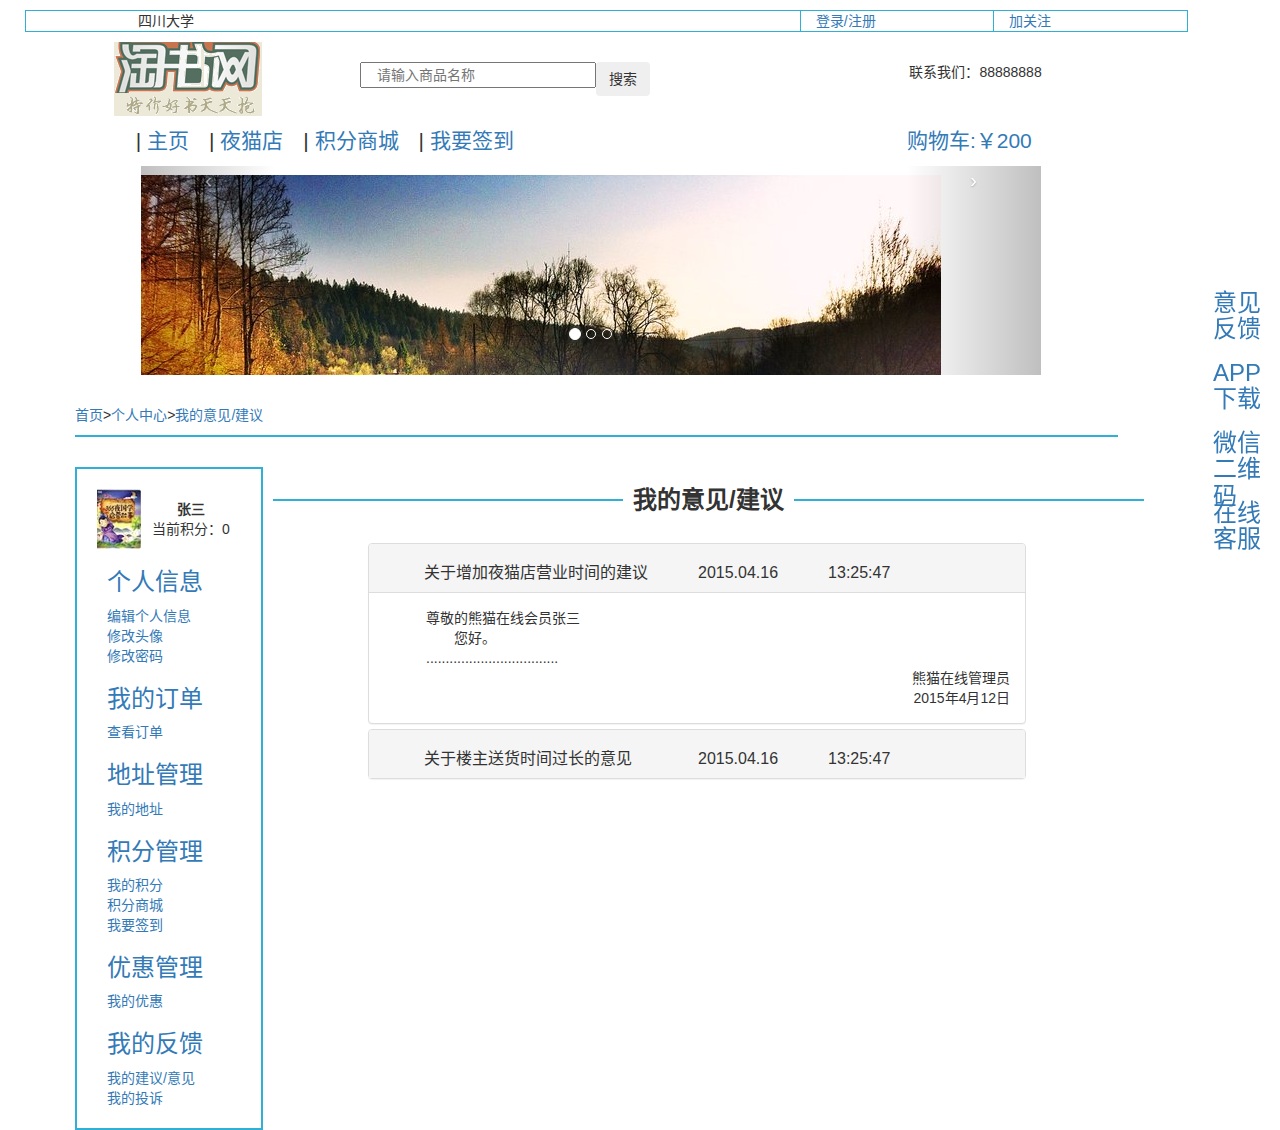
<file: personal_advise.html>
<!DOCTYPE html>
<html lang="zh-CN">
<head>
    <meta charset="utf-8" />
    <meta http-equiv="X-UA-Compatible" content="IE=edge">
    <meta name="viewport" content="width=device-width, initial-scale=1">
    <title>熊猫商城——个人中心</title>
    <link rel="stylesheet" type="text/css" href="css/style.css" />
    <link rel="stylesheet" type="text/css" href="css/bootstrap.min.css">
    <script type="text/javascript" src="js/jquery-1.9.1.min.js"></script>
    <script src="js/bootstrap.min.js"></script>
</head>
<div class="container-fluid">
    <div class="left_main">
        <!--顶栏-->
        <div class="top_content">
            <!--显示所选学校地址-->
            <div class="location col-md-7 col-md-offset-1">四川大学</div>
            <!--登录按钮，登录之后显示欢迎，xxx-->
            <div class="login_register col-md-2"><a href="#">登录/注册</a></div>
            <!--加关注，关注熊猫微博-->
            <div class="gz col-md-2"><a href="#">加关注</a></div>
            <div class="clear"></div>
        </div>
        <div class="header row">
            <div class="logo col-md-2 col-md-offset-1">
                <!--logo-->
                <div class="logo_pic"><img src="images/logo.png"></div>
                <!--广告语-->
                <div class="ad_logo"><img src="images/logo_behind.png"></div>
            </div>
            <div class="search col-md-6">
                <form class="form-search">
                    <input class="input-medium search-query col-md-5 col-md-offset-1" type="text" placeholder="请输入商品名称"/>
                    <button type="submit" class="btn">搜索</button>
                </form>
            </div>
            <div class="contact col-md-3">联系我们：88888888</div>
        </div>

        <div class="main">
            <div class="daohang">
                <!--导航按钮-->
                <ul class="menu lead col-md-9 col-md-offset-1">
                    <li>|&nbsp;<a href="#">主页</a></li>
                    <li>|&nbsp;<a href="#">夜猫店</a></li>
                    <li>|&nbsp;<a href="#">积分商城</a></li>
                    <li>|&nbsp;<a href="#">我要签到</a></li>
                </ul>
                <!--购物车-->
                <div class="gouwuche col-md-2 lead"><a>购物车:￥200</a></div>
            </div>
            <!--滚动广告栏-->
            <div class="ad_atuo">
                <div class="ad_atuo">
                    <div id="myCarousel" class="carousel slide">
                        <!-- 轮播（Carousel）指标 -->
                        <ol class="carousel-indicators">
                            <li data-target="#myCarousel" data-slide-to="0" class="active"></li>
                            <li data-target="#myCarousel" data-slide-to="1"></li>
                            <li data-target="#myCarousel" data-slide-to="2"></li>
                        </ol>
                        <!-- 轮播（Carousel）项目 -->
                        <div class="carousel-inner">
                            <div class="item active">
                                <img src="images/image1.jpg" alt="First slide">
                            </div>
                            <div class="item">
                                <img src="images/image2.jpg" alt="Second slide">
                            </div>
                            <div class="item">
                                <img src="images/image3.jpg" alt="Third slide">
                            </div>
                        </div>
                        <!-- 轮播（Carousel）导航 -->
                        <a class="carousel-control left" href="#myCarousel"
                           data-slide="prev">&lsaquo;</a>
                        <a class="carousel-control right" href="#myCarousel"
                           data-slide="next">&rsaquo;</a>
                    </div>
                </div>
            </div>
            <!--路径导航-->
            <div class="route">
                <p><a href="#">首页</a>><a href="#">个人中心</a>><a href="#">我的意见/建议</a></p>
            </div>
            <!--个人中心区域-->
            <div class="personal_container">
                <!--左侧导航栏-->
                <div class="personnal_info_list">
                    <div class="personnal_info_pic"><img src="images/15.jpg"></div>
                    <div class="personal_info_name">
                        <div><span><strong>张三</strong></span></div>
                        <div><span>当前积分：0</span></div>
                    </div>
                </div>
                <div class="dingdan_l">
                    <div class="dingdan_l_zx">
                        <h3><a href="#">个人信息</a></h3>
                        <ul>
                            <li><a href="#">编辑个人信息</a></li>
                            <li><a  href="#l">修改头像</a></li>
                            <li><a href="#">修改密码</a></li>
                        </ul>
                    </div>
                    <div class="dingdan_l_zc">
                        <h3><a href="#">我的订单</a></h3>
                        <ul>
                            <li><a href="#">查看订单</a></li>
                        </ul>
                    </div>
                    <div class="dingdan_l_kefu">
                        <h3><a href="#">地址管理</a></h3>
                        <ul>
                            <li><a href="#">我的地址</a></li>
                        </ul>
                    </div>
                    <div class="dingdan_l_shezhi">
                        <h3><a href="#">积分管理</a></h3>
                        <ul>
                            <li><a href="#">我的积分</a></li>
                            <li><a href="#">积分商城</a></li>
                            <li><a href="#">我要签到</a></li>
                        </ul>
                    </div>
                    <div class="dingdan_l_kefu">
                        <h3><a href="#">优惠管理</a></h3>
                        <ul>
                            <li><a href="#">我的优惠</a></li>
                        </ul>
                    </div>
                    <div class="dingdan_l_shezhi">
                        <h3><a href="#">我的反馈</a></h3>
                        <ul>
                            <li><a href="#">我的建议/意见</a></li>
                            <li><a href="#">我的投诉</a></li>
                        </ul>
                    </div>
                </div>
                <!--个人中心修改区域-->
            </div>
            <div class="personal_change_top">
                <div class="left_hx"></div>
                <div><span><h3><strong>我的意见/建议</strong></h3></span></div>
                <div class="left_hx"></div>
            </div>
            <!--我的意见/建议-->
            <div class="yh_main">
                <div class="panel-group" id="accordion" role="tablist" aria-multiselectable="true">
                    <div class="panel panel-default">
                        <div class="panel-heading clearfix" role="tab" id="headingOne">
                            <h4 class="panel-title">
                                <a role="button" data-toggle="collapse" data-parent="#accordion" href="#collapseOne" aria-expanded="true" aria-controls="collapseOne">
                                    <ul class="advise_ul">
                                        <li>关于增加夜猫店营业时间的建议</li>
                                        <li>2015.04.16</li>
                                        <li>13:25:47</li>
                                    </ul>
                                </a>
                            </h4>
                        </div>
                        <div id="collapseOne" class="panel-collapse collapse in" role="tabpanel" aria-labelledby="headingOne">
                            <div class="panel-body">
                                <div class="text_head">&ensp;&ensp;&ensp;&ensp;&ensp;&ensp;尊敬的熊猫在线会员张三</div>
                                <div>&ensp;&ensp;&ensp;&ensp;&ensp;&ensp;&ensp;&ensp;&ensp;&ensp;您好。</div>
                                <div>&ensp;&ensp;&ensp;&ensp;&ensp;&ensp;..................................</div>
                                <div class="text_footer">熊猫在线管理员<br>2015年4月12日</div>
                            </div>
                        </div>
                    </div>
                    <div class="panel panel-default">
                        <div class="panel-heading clearfix" role="tab" id="headingTwo">
                            <h4 class="panel-title">
                                <a class="collapsed" role="button" data-toggle="collapse" data-parent="#accordion" href="#collapseTwo" aria-expanded="false" aria-controls="collapseTwo">
                                   <ul class="advise_ul">
                                       <li>关于楼主送货时间过长的意见&ensp;&ensp;</li>
                                       <li>2015.04.16</li>
                                       <li>13:25:47</li>
                                   </ul>
                                </a>
                            </h4>
                        </div>
                        <div id="collapseTwo" class="panel-collapse collapse" role="tabpanel" aria-labelledby="headingTwo">
                            <div class="panel-body advise_t">
                                <div class="text_head">&ensp;&ensp;&ensp;&ensp;&ensp;&ensp;尊敬的熊猫在线会员张三</div>
                                <div>&ensp;&ensp;&ensp;&ensp;&ensp;&ensp;&ensp;&ensp;&ensp;&ensp;您好。</div>
                                <div>&ensp;&ensp;&ensp;&ensp;&ensp;&ensp;..................................</div>
                                <div class="text_footer">熊猫在线管理员<br>2015年4月12日</div>
                            </div>
                        </div>
                    </div>
                </div>
            </div>
        </div>
    </div>
</div>
<!--右侧滚动栏-->
<div class="right_banner">
    <div class="right_banner_1"><a style="text-decoration: none"><h3>意见反馈</h3></a></div>
    <div class="right_banner_2"><a style="text-decoration: none"><h3>APP下载</h3></a></div>
    <div class="right_banner_3"><a style="text-decoration: none"><h3>微信二维码</h3></a></div>
    <div class="right_banner_4"><a style="text-decoration: none"><h3>在线客服</h3></a></div>
    <div class="clear"></div>
</div>
<!--右侧滚动栏通知框-->
<!--意见反馈-->
<div class="modal" id="admodal">
    <div class="modal-dialog">
        <div class="modal-content">
            <div class="modal-header">
                <button type="button" class="close" data-dismiss="modal"><span aria-hidden="true">×</span><span class="sr-only">Close</span></button>
                <h4 class="modal-title">意见反馈</h4>
            </div>
            <div class="modal-body text-center">
                <span>填写意见、建议或投诉，工作人员将在72小时之内进行回复</span><br/>
                <textarea placeholder="请在此填写您的意见、建议或者投诉"></textarea>
            </div>
            <div class="modal-footer">
                <button type="button" class="btn btn-default" data-dismiss="modal">关闭</button>
                <button type="button" class="btn btn-success" data-dismiss="modal">发送</button>
            </div>
        </div><!-- /.modal-content -->
    </div><!-- /.modal-dialog -->
</div>
<!--app下载-->
<div class="modal" id="downloadmodal">
    <div class="modal-dialog">
        <div class="modal-content">
            <div class="modal-header">
                <button type="button" class="close" data-dismiss="modal"><span aria-hidden="true">×</span><span class="sr-only">Close</span></button>
                <h4 class="modal-title">APP下载</h4>
            </div>
            <div class="modal-body text-center">
                <div>
                    <span>扫描下载Android客户端</span>
                    <img src="images/ewm1.png">
                </div>
                <div>
                    <span>&ensp;&ensp;扫描下载IOS客户端&ensp;&ensp;</span>
                    <img src="images/ewm2.png">
                </div>
            </div>
            <div class="modal-footer">
                <button type="button" class="btn btn-default" data-dismiss="modal">关闭</button>
            </div>
        </div><!-- /.modal-content -->
    </div><!-- /.modal-dialog -->
</div>
<!--微信二维码-->
<div class="modal" id="wxmodal">
    <div class="modal-dialog">
        <div class="modal-content">
            <div class="modal-header">
                <button type="button" class="close" data-dismiss="modal"><span aria-hidden="true">×</span><span class="sr-only">Close</span></button>
                <h4 class="modal-title">微信二维码</h4>
            </div>
            <div class="modal-body text-center">
                <span>扫描微信二维码</span>
                <img src="images/ewm1.png">
            </div>
            <div class="modal-footer">
                <button type="button" class="btn btn-default" data-dismiss="modal">关闭</button>
            </div>
        </div><!-- /.modal-content -->
    </div><!-- /.modal-dialog -->
</div>
<script>
    $(document).ready(function(){
        $(".right_banner_1").click(function(){
            $("#admodal").modal("toggle");
        });
        $(".right_banner_2").click(function(){
            $("#downloadmodal").modal("toggle");
        });
        $(".right_banner_3").click(function(){
            $("#wxmodal").modal("toggle");
        });
    });
</script>
</body>
</html>
</file>
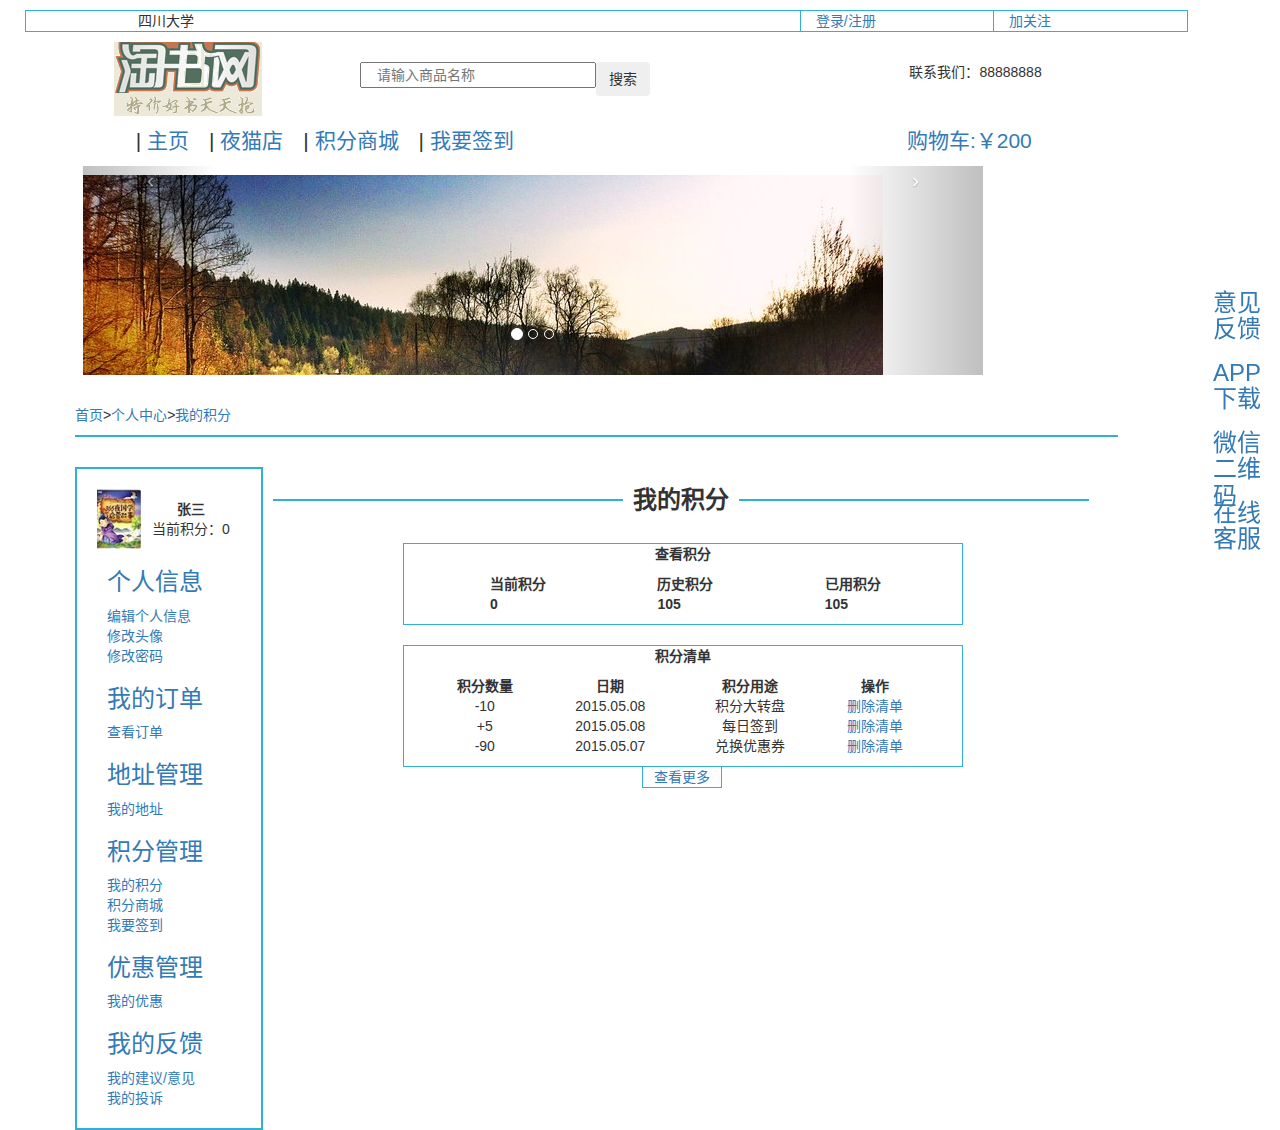
<file: personal_jifen.html>
<!DOCTYPE html>
<html lang="zh-CN">
<head>
    <meta charset="utf-8" />
    <meta http-equiv="X-UA-Compatible" content="IE=edge">
    <meta name="viewport" content="width=device-width, initial-scale=1">
    <title>熊猫商城——个人中心</title>
    <link rel="stylesheet" type="text/css" href="css/style.css" />
    <link rel="stylesheet" type="text/css" href="css/bootstrap.min.css">
    <script type="text/javascript" src="js/jquery-1.9.1.min.js"></script>
    <script src="js/bootstrap.min.js"></script>
</head>
<div class="container-fluid">
    <div class="left_main">
        <!--顶栏-->
        <div class="top_content">
            <!--显示所选学校地址-->
            <div class="location col-md-7 col-md-offset-1">四川大学</div>
            <!--登录按钮，登录之后显示欢迎，xxx-->
            <div class="login_register col-md-2"><a href="#">登录/注册</a></div>
            <!--加关注，关注熊猫微博-->
            <div class="gz col-md-2"><a href="#">加关注</a></div>
            <div class="clear"></div>
        </div>
        <div class="header row">
            <div class="logo col-md-2 col-md-offset-1">
                <!--logo-->
                <div class="logo_pic"><img src="images/logo.png"></div>
                <!--广告语-->
                <div class="ad_logo"><img src="images/logo_behind.png"></div>
            </div>
            <div class="search col-md-6">
                <form class="form-search">
                    <input class="input-medium search-query col-md-5 col-md-offset-1" type="text" placeholder="请输入商品名称"/>
                    <button type="submit" class="btn">搜索</button>
                </form>
            </div>
            <div class="contact col-md-3">联系我们：88888888</div>
        </div>

        <div class="main">
            <div class="daohang">
                <!--导航按钮-->
                <ul class="menu lead col-md-9 col-md-offset-1">
                    <li>|&nbsp;<a href="#">主页</a></li>
                    <li>|&nbsp;<a href="#">夜猫店</a></li>
                    <li>|&nbsp;<a href="#">积分商城</a></li>
                    <li>|&nbsp;<a href="#">我要签到</a></li>
                </ul>
                <!--购物车-->
                <div class="gouwuche col-md-2 lead"><a>购物车:￥200</a></div>
            </div>
            <!--滚动广告栏-->
            <div class="ad_atuo">
                    <div id="myCarousel" class="carousel slide" aria-hidden="true">
                        <!-- 轮播（Carousel）指标 -->
                        <ol class="carousel-indicators">
                            <li data-target="#myCarousel" data-slide-to="0" class="active"></li>
                            <li data-target="#myCarousel" data-slide-to="1"></li>
                            <li data-target="#myCarousel" data-slide-to="2"></li>
                        </ol>
                        <!-- 轮播（Carousel）项目 -->
                        <div class="carousel-inner">
                            <div class="item active">
                                <img src="images/image1.jpg" alt="First slide">
                            </div>
                            <div class="item">
                                <img src="images/image2.jpg" alt="Second slide">
                            </div>
                            <div class="item">
                                <img src="images/image3.jpg" alt="Third slide">
                            </div>
                        </div>
                        <!-- 轮播（Carousel）导航 -->
                        <a class="carousel-control left" href="#myCarousel"
                           data-slide="prev">&lsaquo;</a>
                        <a class="carousel-control right" href="#myCarousel"
                           data-slide="next">&rsaquo;</a>
                    </div>
                </div>
            <!--路径导航-->
            <div class="route">
                <p><a href="#">首页</a>><a href="#">个人中心</a>><a href="#">我的积分</a></p>
            </div>
            <!--个人中心区域-->
            <div class="personal_container">
                <!--左侧导航栏-->
                <div class="personnal_info_list">
                    <div class="personnal_info_pic"><img src="images/15.jpg"></div>
                    <div class="personal_info_name">
                        <div><span><strong>张三</strong></span></div>
                        <div><span>当前积分：0</span></div>
                    </div>
                </div>
                <div class="dingdan_l">
                    <div class="dingdan_l_zx">
                        <h3><a href="#">个人信息</a></h3>
                        <ul>
                            <li><a href="#">编辑个人信息</a></li>
                            <li><a  href="#l">修改头像</a></li>
                            <li><a href="#">修改密码</a></li>
                        </ul>
                    </div>
                    <div class="dingdan_l_zc">
                        <h3><a href="#">我的订单</a></h3>
                        <ul>
                            <li><a href="#">查看订单</a></li>
                        </ul>
                    </div>
                    <div class="dingdan_l_kefu">
                        <h3><a href="#">地址管理</a></h3>
                        <ul>
                            <li><a href="#">我的地址</a></li>
                        </ul>
                    </div>
                    <div class="dingdan_l_shezhi">
                        <h3><a href="#">积分管理</a></h3>
                        <ul>
                            <li><a href="#">我的积分</a></li>
                            <li><a href="#">积分商城</a></li>
                            <li><a href="#">我要签到</a></li>
                        </ul>
                    </div>
                    <div class="dingdan_l_kefu">
                        <h3><a href="#">优惠管理</a></h3>
                        <ul>
                            <li><a href="#">我的优惠</a></li>
                        </ul>
                    </div>
                    <div class="dingdan_l_shezhi">
                        <h3><a href="#">我的反馈</a></h3>
                        <ul>
                            <li><a href="#">我的建议/意见</a></li>
                            <li><a href="#">我的投诉</a></li>
                        </ul>
                    </div>
                </div>
                <!--个人中心修改区域-->
            </div>
            <div class="personal_change_top">
                <div class="left_hx"></div>
                <div><span><h3><strong>我的积分</strong></h3></span></div>
                <div class="left_hx"></div>
            </div>
            <!--我的积分-->
            <div class="jf_main">
                <div class="jf_look">
                    <strong>查看积分</strong>
                    <table>
                        <tr>
                            <th>当前积分</th>
                            <th>历史积分</th>
                            <th>已用积分</th>
                        </tr>
                        <tr>
                            <th>0</th>
                            <th>105</th>
                            <th>105</th>
                        </tr>
                    </table>
                </div>
                <div class="jf_list">
                    <strong>积分清单</strong>
                    <table>
                        <tr>
                            <th>积分数量</th>
                            <th>日期</th>
                            <th>积分用途</th>
                            <th>操作</th>
                        </tr>
                        <tr>
                            <td>-10</td>
                            <td>2015.05.08</td>
                            <td>积分大转盘</td>
                            <td><a href="#">删除清单</a></td>
                        </tr>
                        <tr>
                            <td>+5</td>
                            <td>2015.05.08</td>
                            <td>每日签到</td>
                            <td><a href="#">删除清单</a></td>
                        </tr>
                        <tr>
                            <td>-90</td>
                            <td>2015.05.07</td>
                            <td>兑换优惠券</td>
                            <td><a href="#">删除清单</a></td>
                        </tr>
                    </table>
                </div>
                <div class="look_more"><a href="#">查看更多</a></div>
            </div>

        </div>
    </div>
</div>
<!--右侧滚动栏-->
<div class="right_banner">
    <div class="right_banner_1"><a style="text-decoration: none"><h3>意见反馈</h3></a></div>
    <div class="right_banner_2"><a style="text-decoration: none"><h3>APP下载</h3></a></div>
    <div class="right_banner_3"><a style="text-decoration: none"><h3>微信二维码</h3></a></div>
    <div class="right_banner_4"><a style="text-decoration: none"><h3>在线客服</h3></a></div>
    <div class="clear"></div>
</div>
<!--右侧滚动栏通知框-->
<!--意见反馈-->
<div class="modal" id="admodal">
    <div class="modal-dialog">
        <div class="modal-content">
            <div class="modal-header">
                <button type="button" class="close" data-dismiss="modal"><span aria-hidden="true">×</span><span class="sr-only">Close</span></button>
                <h4 class="modal-title">意见反馈</h4>
            </div>
            <div class="modal-body text-center">
                <span>填写意见、建议或投诉，工作人员将在72小时之内进行回复</span><br/>
                <textarea placeholder="请在此填写您的意见、建议或者投诉"></textarea>
            </div>
            <div class="modal-footer">
                <button type="button" class="btn btn-default" data-dismiss="modal">关闭</button>
                <button type="button" class="btn btn-success" data-dismiss="modal">发送</button>
            </div>
        </div><!-- /.modal-content -->
    </div><!-- /.modal-dialog -->
</div>
<!--app下载-->
<div class="modal" id="downloadmodal">
    <div class="modal-dialog">
        <div class="modal-content">
            <div class="modal-header">
                <button type="button" class="close" data-dismiss="modal"><span aria-hidden="true">×</span><span class="sr-only">Close</span></button>
                <h4 class="modal-title">APP下载</h4>
            </div>
            <div class="modal-body text-center">
                <div>
                    <span>扫描下载Android客户端</span>
                    <img src="images/ewm1.png">
                </div>
                <div>
                    <span>&ensp;&ensp;扫描下载IOS客户端&ensp;&ensp;</span>
                    <img src="images/ewm2.png">
                </div>
            </div>
            <div class="modal-footer">
                <button type="button" class="btn btn-default" data-dismiss="modal">关闭</button>
            </div>
        </div><!-- /.modal-content -->
    </div><!-- /.modal-dialog -->
</div>
<!--微信二维码-->
<div class="modal" id="wxmodal">
    <div class="modal-dialog">
        <div class="modal-content">
            <div class="modal-header">
                <button type="button" class="close" data-dismiss="modal"><span aria-hidden="true">×</span><span class="sr-only">Close</span></button>
                <h4 class="modal-title">微信二维码</h4>
            </div>
            <div class="modal-body text-center">
                <span>扫描微信二维码</span>
                <img src="images/ewm1.png">
            </div>
            <div class="modal-footer">
                <button type="button" class="btn btn-default" data-dismiss="modal">关闭</button>
            </div>
        </div><!-- /.modal-content -->
    </div><!-- /.modal-dialog -->
</div>
<script>
    $(document).ready(function(){
        $(".right_banner_1").click(function(){
            $("#admodal").modal("toggle");
        });
        $(".right_banner_2").click(function(){
            $("#downloadmodal").modal("toggle");
        });
        $(".right_banner_3").click(function(){
            $("#wxmodal").modal("toggle");
        });
    });
</script>
</body>
</html>
</file>
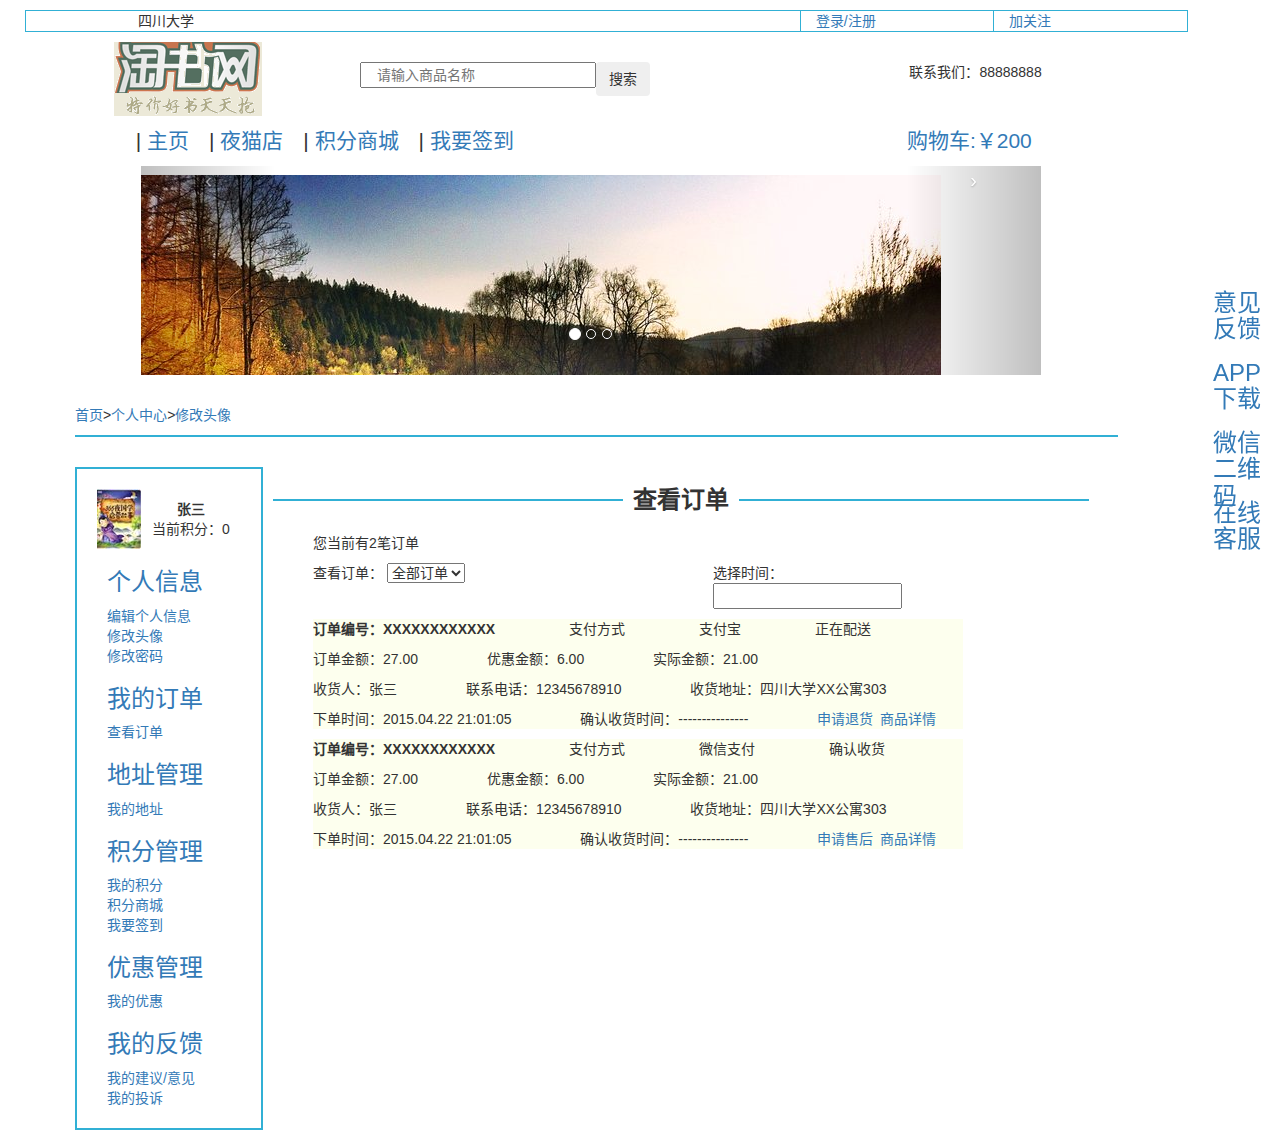
<file: personal_order.html>
<!DOCTYPE html>
<html lang="zh-CN">

<head>
    <meta charset="utf-8" />
    <meta http-equiv="X-UA-Compatible" content="IE=edge">
    <meta name="viewport" content="width=device-width, initial-scale=1">
    <title>熊猫商城——个人中心</title>
    <link rel="stylesheet" type="text/css" href="css/style.css" />
    <link rel="stylesheet" type="text/css" href="css/bootstrap.min.css">
    <script type="text/javascript" src="js/jquery-1.9.1.min.js"></script>
    <script src="js/bootstrap.min.js"></script>
</head>
<div class="container-fluid">
    <div class="left_main">
        <!--顶栏-->
        <div class="top_content">
            <!--显示所选学校地址-->
            <div class="location col-md-7 col-md-offset-1">四川大学</div>
            <!--登录按钮，登录之后显示欢迎，xxx-->
            <div class="login_register col-md-2"><a href="#">登录/注册</a></div>
            <!--加关注，关注熊猫微博-->
            <div class="gz col-md-2"><a href="#">加关注</a></div>
            <div class="clear"></div>
        </div>
        <div class="header row">
            <div class="logo col-md-2 col-md-offset-1">
                <!--logo-->
                <div class="logo_pic"><img src="images/logo.png"></div>
                <!--广告语-->
                <div class="ad_logo"><img src="images/logo_behind.png"></div>
            </div>
            <div class="search col-md-6">
                <form class="form-search">
                    <input class="input-medium search-query col-md-5 col-md-offset-1" type="text" placeholder="请输入商品名称"/>
                    <button type="submit" class="btn">搜索</button>
                </form>
            </div>
            <div class="contact col-md-3">联系我们：88888888</div>
        </div>

        <div class="main">
            <div class="daohang">
                <!--导航按钮-->
                <ul class="menu lead col-md-9 col-md-offset-1">
                    <li>|&nbsp;<a href="#">主页</a></li>
                    <li>|&nbsp;<a href="#">夜猫店</a></li>
                    <li>|&nbsp;<a href="#">积分商城</a></li>
                    <li>|&nbsp;<a href="#">我要签到</a></li>
                </ul>
                <!--购物车-->
                <div class="gouwuche col-md-2 lead"><a>购物车:￥200</a></div>
            </div>
            <!--滚动广告栏-->
            <div class="ad_atuo">
                <div class="ad_atuo">
                    <div id="myCarousel" class="carousel slide">
                        <!-- 轮播（Carousel）指标 -->
                        <ol class="carousel-indicators">
                            <li data-target="#myCarousel" data-slide-to="0" class="active"></li>
                            <li data-target="#myCarousel" data-slide-to="1"></li>
                            <li data-target="#myCarousel" data-slide-to="2"></li>
                        </ol>
                        <!-- 轮播（Carousel）项目 -->
                        <div class="carousel-inner">
                            <div class="item active">
                                <img src="images/image1.jpg" alt="First slide">
                            </div>
                            <div class="item">
                                <img src="images/image2.jpg" alt="Second slide">
                            </div>
                            <div class="item">
                                <img src="images/image3.jpg" alt="Third slide">
                            </div>
                        </div>
                        <!-- 轮播（Carousel）导航 -->
                        <a class="carousel-control left" href="#myCarousel"
                           data-slide="prev">&lsaquo;</a>
                        <a class="carousel-control right" href="#myCarousel"
                           data-slide="next">&rsaquo;</a>
                    </div>
                </div>
            </div>
            <!--路径导航-->
            <div class="route">
                <p><a href="#">首页</a>><a href="#">个人中心</a>><a href="#">修改头像</a></p>
            </div>
            <!--个人中心区域-->
            <div class="personal_container">
                <!--左侧导航栏-->
                <div class="personnal_info_list">
                    <div class="personnal_info_pic"><img src="images/15.jpg"></div>
                    <div class="personal_info_name">
                        <div><span><strong>张三</strong></span></div>
                        <div><span>当前积分：0</span></div>
                    </div>
                </div>
                <div class="dingdan_l">
                    <div class="dingdan_l_zx">
                        <h3><a href="#">个人信息</a></h3>
                        <ul>
                            <li><a href="#">编辑个人信息</a></li>
                            <li><a  href="#l">修改头像</a></li>
                            <li><a href="#">修改密码</a></li>
                        </ul>
                    </div>
                    <div class="dingdan_l_zc">
                        <h3><a href="#">我的订单</a></h3>
                        <ul>
                            <li><a href="#">查看订单</a></li>
                        </ul>
                    </div>
                    <div class="dingdan_l_kefu">
                        <h3><a href="#">地址管理</a></h3>
                        <ul>
                            <li><a href="#">我的地址</a></li>
                        </ul>
                    </div>
                    <div class="dingdan_l_shezhi">
                        <h3><a href="#">积分管理</a></h3>
                        <ul>
                            <li><a href="#">我的积分</a></li>
                            <li><a href="#">积分商城</a></li>
                            <li><a href="#">我要签到</a></li>
                        </ul>
                    </div>
                    <div class="dingdan_l_kefu">
                        <h3><a href="#">优惠管理</a></h3>
                        <ul>
                            <li><a href="#">我的优惠</a></li>
                        </ul>
                    </div>
                    <div class="dingdan_l_shezhi">
                        <h3><a href="#">我的反馈</a></h3>
                        <ul>
                            <li><a href="#">我的建议/意见</a></li>
                            <li><a href="#">我的投诉</a></li>
                        </ul>
                    </div>
                </div>
                <!--个人中心修改区域-->
            </div>
            <div class="personal_change_top">
                <div class="left_hx"></div>
                <div><span><h3><strong>查看订单</strong></h3></span></div>
                <div class="left_hx"></div>
            </div>
            <!--订单查询-->
            <div class="order_main">
                <span  class="order_num">您当前有2笔订单</span>
                <div class="order_select">
                    <span>查看订单：</span>
                    <select>
                        <option value="">全部订单</option>
                        <option value="">正在配送</option>
                        <option value="">收货成功</option>
                        <option value="">正在退款</option>
                        <option value="">退款成功</option>
                    </select>
                </div>
                <div>
                    <span>选择时间：</span>
                    <input type="datetime"/>
                </div>
                <!--订单详情-->
                <div class="order_list">
                    <div class="order_pay">
                        <span><strong>订单编号：XXXXXXXXXXXX</strong></span>
                        <span>支付方式</span>
                        <span>支付宝</span>
                        <span>正在配送</span>
                    </div>
                    <div class="order_info">
                        <div>
                            <span>订单金额：27.00</span>
                            <span>优惠金额：6.00</span>
                            <span>实际金额：21.00</span>
                        </div>
                        <div>
                            <span>收货人：张三</span>
                            <span>联系电话：12345678910</span>
                            <span>收货地址：四川大学XX公寓303</span>
                        </div>
                        <div>
                            <span>下单时间：2015.04.22 21:01:05</span>
                            <span>确认收货时间：---------------</span>
                            <span><a href="#">申请退货</a>&ensp;<a href="#">商品详情</a></span>
                        </div>
                    </div>
                </div>
                <div class="order_list">
                    <div class="order_pay">
                        <span><strong>订单编号：XXXXXXXXXXXX</strong></span>
                        <span>支付方式</span>
                        <span>微信支付</span>
                        <span>确认收货</span>
                    </div>
                    <div class="order_info">
                        <div>
                            <span>订单金额：27.00</span>
                            <span>优惠金额：6.00</span>
                            <span>实际金额：21.00</span>
                        </div>
                        <div>
                            <span>收货人：张三</span>
                            <span>联系电话：12345678910</span>
                            <span>收货地址：四川大学XX公寓303</span>
                        </div>
                        <div>
                            <span>下单时间：2015.04.22 21:01:05</span>
                            <span>确认收货时间：---------------</span>
                            <span><a href="#">申请售后</a>&ensp;<a href="#">商品详情</a></span>
                        </div>
                    </div>
                </div>
            </div>
        </div>
    </div>
</div>
<!--右侧滚动栏-->
<!--右侧滚动栏-->
<div class="right_banner">
    <div class="right_banner_1"><a style="text-decoration: none"><h3>意见反馈</h3></a></div>
    <div class="right_banner_2"><a style="text-decoration: none"><h3>APP下载</h3></a></div>
    <div class="right_banner_3"><a style="text-decoration: none"><h3>微信二维码</h3></a></div>
    <div class="right_banner_4"><a style="text-decoration: none"><h3>在线客服</h3></a></div>
    <div class="clear"></div>
</div>
<!--右侧滚动栏通知框-->
<!--意见反馈-->
<div class="modal" id="admodal">
    <div class="modal-dialog">
        <div class="modal-content">
            <div class="modal-header">
                <button type="button" class="close" data-dismiss="modal"><span aria-hidden="true">×</span><span class="sr-only">Close</span></button>
                <h4 class="modal-title">意见反馈</h4>
            </div>
            <div class="modal-body text-center">
                <span>填写意见、建议或投诉，工作人员将在72小时之内进行回复</span><br/>
                <textarea placeholder="请在此填写您的意见、建议或者投诉"></textarea>
            </div>
            <div class="modal-footer">
                <button type="button" class="btn btn-default" data-dismiss="modal">关闭</button>
                <button type="button" class="btn btn-success" data-dismiss="modal">发送</button>
            </div>
        </div><!-- /.modal-content -->
    </div><!-- /.modal-dialog -->
</div>
<!--app下载-->
<div class="modal" id="downloadmodal">
    <div class="modal-dialog">
        <div class="modal-content">
            <div class="modal-header">
                <button type="button" class="close" data-dismiss="modal"><span aria-hidden="true">×</span><span class="sr-only">Close</span></button>
                <h4 class="modal-title">APP下载</h4>
            </div>
            <div class="modal-body text-center">
                <div>
                    <span>扫描下载Android客户端</span>
                    <img src="images/ewm1.png">
                </div>
                <div>
                    <span>&ensp;&ensp;扫描下载IOS客户端&ensp;&ensp;</span>
                    <img src="images/ewm2.png">
                </div>
            </div>
            <div class="modal-footer">
                <button type="button" class="btn btn-default" data-dismiss="modal">关闭</button>
            </div>
        </div><!-- /.modal-content -->
    </div><!-- /.modal-dialog -->
</div>
<!--微信二维码-->
<div class="modal" id="wxmodal">
    <div class="modal-dialog">
        <div class="modal-content">
            <div class="modal-header">
                <button type="button" class="close" data-dismiss="modal"><span aria-hidden="true">×</span><span class="sr-only">Close</span></button>
                <h4 class="modal-title">微信二维码</h4>
            </div>
            <div class="modal-body text-center">
                <span>扫描微信二维码</span>
                <img src="images/ewm1.png">
            </div>
            <div class="modal-footer">
                <button type="button" class="btn btn-default" data-dismiss="modal">关闭</button>
            </div>
        </div><!-- /.modal-content -->
    </div><!-- /.modal-dialog -->
</div>
<script>
    $(document).ready(function(){
        $(".right_banner_1").click(function(){
            $("#admodal").modal("toggle");
        });
        $(".right_banner_2").click(function(){
            $("#downloadmodal").modal("toggle");
        });
        $(".right_banner_3").click(function(){
            $("#wxmodal").modal("toggle");
        });
    });
</script>
</body>
</html>
</file>
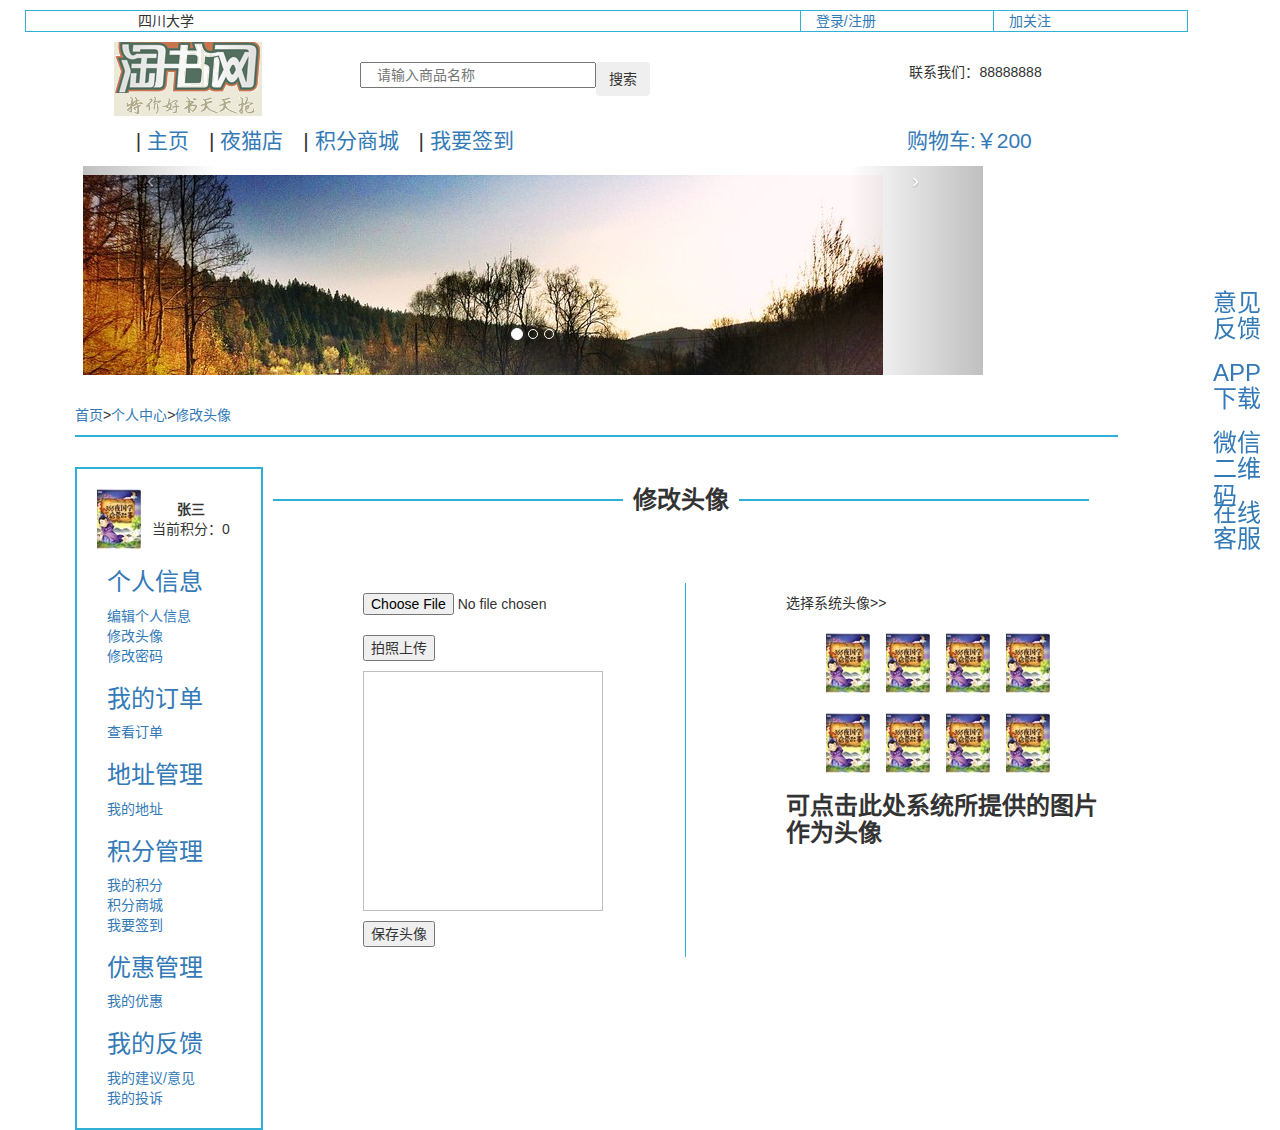
<file: personal_pic.html>
<!DOCTYPE html>
<html lang="zh-CN">

<head>
    <meta charset="utf-8" />
    <meta http-equiv="X-UA-Compatible" content="IE=edge">
    <meta name="viewport" content="width=device-width, initial-scale=1">
    <title>熊猫商城——个人中心</title>
    <link rel="stylesheet" type="text/css" href="css/style.css" />
    <link rel="stylesheet" type="text/css" href="css/bootstrap.min.css">
    <script type="text/javascript" src="js/jquery-1.9.1.min.js"></script>
    <script src="js/bootstrap.min.js"></script>
    <script src="js/awardRotate.js"></script>
    <script>
        $(function () {
            $("#up").uploadPreview({ Img: "ImgPr", Width: 240, Height: 240 });
        });
    </script>
</head>
<div class="container-fluid">
    <div class="left_main">
        <!--顶栏-->
        <div class="top_content">
            <!--显示所选学校地址-->
            <div class="location col-md-7 col-md-offset-1">四川大学</div>
            <!--登录按钮，登录之后显示欢迎，xxx-->
            <div class="login_register col-md-2"><a href="#">登录/注册</a></div>
            <!--加关注，关注熊猫微博-->
            <div class="gz col-md-2"><a href="#">加关注</a></div>
            <div class="clear"></div>
        </div>
        <div class="header row">
            <div class="logo col-md-2 col-md-offset-1">
                <!--logo-->
                <div class="logo_pic"><img src="images/logo.png"></div>
                <!--广告语-->
                <div class="ad_logo"><img src="images/logo_behind.png"></div>
            </div>
            <div class="search col-md-6">
                <form class="form-search">
                    <input class="input-medium search-query col-md-5 col-md-offset-1" type="text" placeholder="请输入商品名称"/>
                    <button type="submit" class="btn">搜索</button>
                </form>
            </div>
            <div class="contact col-md-3">联系我们：88888888</div>
        </div>

        <div class="main">
            <div class="daohang">
                <!--导航按钮-->
                <ul class="menu lead col-md-9 col-md-offset-1">
                    <li>|&nbsp;<a href="#">主页</a></li>
                    <li>|&nbsp;<a href="#">夜猫店</a></li>
                    <li>|&nbsp;<a href="#">积分商城</a></li>
                    <li>|&nbsp;<a href="#">我要签到</a></li>
                </ul>
                <!--购物车-->
                <div class="gouwuche col-md-2 lead"><a>购物车:￥200</a></div>
            </div>
            <!--滚动广告栏-->
            <div class="ad_atuo">
                <div id="myCarousel" class="carousel slide">
                    <!-- 轮播（Carousel）指标 -->
                    <ol class="carousel-indicators">
                        <li data-target="#myCarousel" data-slide-to="0" class="active"></li>
                        <li data-target="#myCarousel" data-slide-to="1"></li>
                        <li data-target="#myCarousel" data-slide-to="2"></li>
                    </ol>
                    <!-- 轮播（Carousel）项目 -->
                    <div class="carousel-inner">
                        <div class="item active">
                            <img src="images/image1.jpg" alt="First slide">
                        </div>
                        <div class="item">
                            <img src="images/image2.jpg" alt="Second slide">
                        </div>
                        <div class="item">
                            <img src="images/image3.jpg" alt="Third slide">
                        </div>
                    </div>
                    <!-- 轮播（Carousel）导航 -->
                    <a class="carousel-control left" href="#myCarousel"
                       data-slide="prev">&lsaquo;</a>
                    <a class="carousel-control right" href="#myCarousel"
                       data-slide="next">&rsaquo;</a>
                </div>
            </div>
            <!--路径导航-->
            <div class="route">
                <p><a href="#">首页</a>><a href="#">个人中心</a>><a href="#">修改头像</a></p>
            </div>
            <!--个人中心区域-->
            <div class="personal_container">
                <!--左侧导航栏-->
                <div class="personnal_info_list">
                    <div class="personnal_info_pic"><img src="images/15.jpg"></div>
                    <div class="personal_info_name">
                        <div><span><strong>张三</strong></span></div>
                        <div><span>当前积分：0</span></div>
                    </div>
                </div>
                <div class="dingdan_l">
                    <div class="dingdan_l_zx">
                        <h3><a href="#">个人信息</a></h3>
                        <ul>
                            <li><a href="#">编辑个人信息</a></li>
                            <li><a  href="#l">修改头像</a></li>
                            <li><a href="#">修改密码</a></li>
                        </ul>
                    </div>
                    <div class="dingdan_l_zc">
                        <h3><a href="#">我的订单</a></h3>
                        <ul>
                            <li><a href="#">查看订单</a></li>
                        </ul>
                    </div>
                    <div class="dingdan_l_kefu">
                        <h3><a href="#">地址管理</a></h3>
                        <ul>
                            <li><a href="#">我的地址</a></li>
                        </ul>
                    </div>
                    <div class="dingdan_l_shezhi">
                        <h3><a href="#">积分管理</a></h3>
                        <ul>
                            <li><a href="#">我的积分</a></li>
                            <li><a href="#">积分商城</a></li>
                            <li><a href="#">我要签到</a></li>
                        </ul>
                    </div>
                    <div class="dingdan_l_kefu">
                        <h3><a href="#">优惠管理</a></h3>
                        <ul>
                            <li><a href="#">我的优惠</a></li>
                        </ul>
                    </div>
                    <div class="dingdan_l_shezhi">
                        <h3><a href="#">我的反馈</a></h3>
                        <ul>
                            <li><a href="#">我的建议/意见</a></li>
                            <li><a href="#">我的投诉</a></li>
                        </ul>
                    </div>
                </div>
                <!--个人中心修改区域-->
            </div>
            <div class="personal_change_top">
                <div class="left_hx"></div>
                <div><span><h3><strong>修改头像</strong></h3></span></div>
                <div class="left_hx"></div>
            </div>
            <!--头像修改-->
            <div class="pic_main">
                <div class="pic_btn">
                    <input type="file" id="up" />
                    <input type="button" value="拍照上传"/>
                    <div><img id="ImgPr" width="240" height="240" /></div>
                    <input type="button" value="保存头像">
                </div>
                <div class="pic_service">
                    <span>选择系统头像>></span>
                    <ul class="clearfix">
                        <li><img src="images/15.jpg"></li>
                        <li><img src="images/15.jpg"></li>
                        <li><img src="images/15.jpg"></li>
                        <li><img src="images/15.jpg"></li>
                        <li><img src="images/15.jpg"></li>
                        <li><img src="images/15.jpg"></li>
                        <li><img src="images/15.jpg"></li>
                        <li><img src="images/15.jpg"></li>
                    </ul>
                    <h3><strong>可点击此处系统所提供的图片作为头像</strong></h3>
                </div>
            </div>
        </div>
    </div>
</div>
<!--右侧滚动栏-->
<div class="right_banner">
    <div class="right_banner_1"><a style="text-decoration: none"><h3>意见反馈</h3></a></div>
    <div class="right_banner_2"><a style="text-decoration: none"><h3>APP下载</h3></a></div>
    <div class="right_banner_3"><a style="text-decoration: none"><h3>微信二维码</h3></a></div>
    <div class="right_banner_4"><a style="text-decoration: none"><h3>在线客服</h3></a></div>
    <div class="clear"></div>
</div>
<!--右侧滚动栏通知框-->
<!--意见反馈-->
<div class="modal" id="admodal">
    <div class="modal-dialog">
        <div class="modal-content">
            <div class="modal-header">
                <button type="button" class="close" data-dismiss="modal"><span aria-hidden="true">×</span><span class="sr-only">Close</span></button>
                <h4 class="modal-title">意见反馈</h4>
            </div>
            <div class="modal-body text-center">
                <span>填写意见、建议或投诉，工作人员将在72小时之内进行回复</span><br/>
                <textarea placeholder="请在此填写您的意见、建议或者投诉"></textarea>
            </div>
            <div class="modal-footer">
                <button type="button" class="btn btn-default" data-dismiss="modal">关闭</button>
                <button type="button" class="btn btn-success" data-dismiss="modal">发送</button>
            </div>
        </div><!-- /.modal-content -->
    </div><!-- /.modal-dialog -->
</div>
<!--app下载-->
<div class="modal" id="downloadmodal">
    <div class="modal-dialog">
        <div class="modal-content">
            <div class="modal-header">
                <button type="button" class="close" data-dismiss="modal"><span aria-hidden="true">×</span><span class="sr-only">Close</span></button>
                <h4 class="modal-title">APP下载</h4>
            </div>
            <div class="modal-body text-center">
                <div>
                    <span>扫描下载Android客户端</span>
                    <img src="images/ewm1.png">
                </div>
                <div>
                    <span>&ensp;&ensp;扫描下载IOS客户端&ensp;&ensp;</span>
                    <img src="images/ewm2.png">
                </div>
            </div>
            <div class="modal-footer">
                <button type="button" class="btn btn-default" data-dismiss="modal">关闭</button>
            </div>
        </div><!-- /.modal-content -->
    </div><!-- /.modal-dialog -->
</div>
<!--微信二维码-->
<div class="modal" id="wxmodal">
    <div class="modal-dialog">
        <div class="modal-content">
            <div class="modal-header">
                <button type="button" class="close" data-dismiss="modal"><span aria-hidden="true">×</span><span class="sr-only">Close</span></button>
                <h4 class="modal-title">微信二维码</h4>
            </div>
            <div class="modal-body text-center">
                <span>扫描微信二维码</span>
                <img src="images/ewm1.png">
            </div>
            <div class="modal-footer">
                <button type="button" class="btn btn-default" data-dismiss="modal">关闭</button>
            </div>
        </div><!-- /.modal-content -->
    </div><!-- /.modal-dialog -->
</div>
<script>
    $(document).ready(function(){
        $(".right_banner_1").click(function(){
            $("#admodal").modal("toggle");
        });
        $(".right_banner_2").click(function(){
            $("#downloadmodal").modal("toggle");
        });
        $(".right_banner_3").click(function(){
            $("#wxmodal").modal("toggle");
        });
    });
</script>
</body>
</html>
</file>
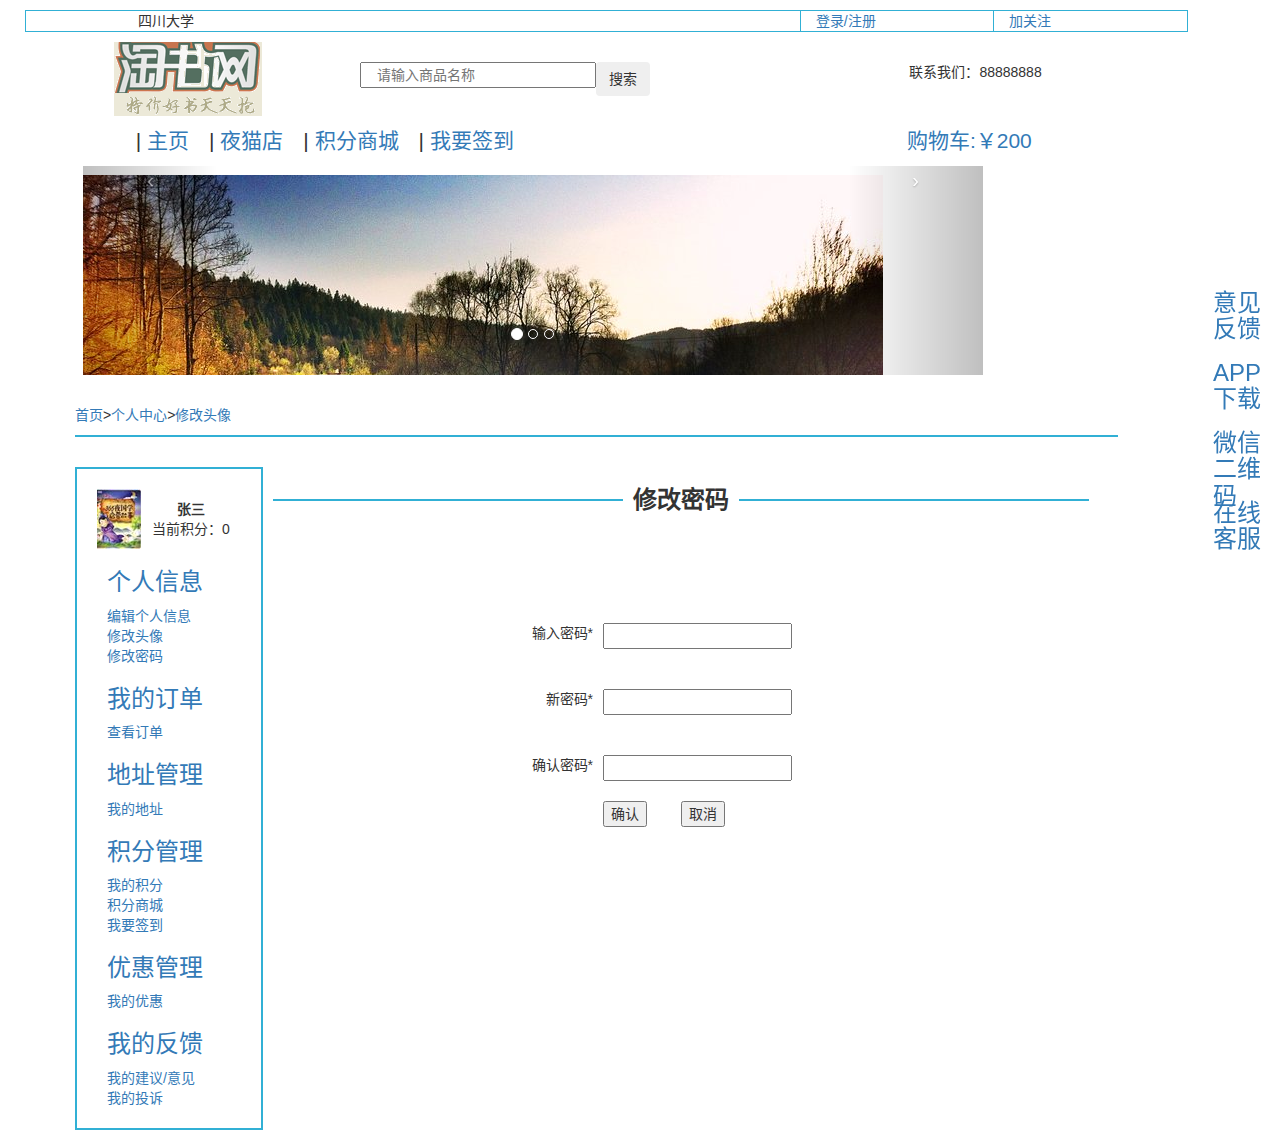
<file: personal_psw.html>
<!DOCTYPE html>
<html lang="zh-CN">

<head>
    <meta charset="utf-8" />
    <meta http-equiv="X-UA-Compatible" content="IE=edge">
    <meta name="viewport" content="width=device-width, initial-scale=1">
    <title>熊猫商城——个人中心</title>
    <link rel="stylesheet" type="text/css" href="css/style.css" />
    <link rel="stylesheet" type="text/css" href="css/bootstrap.min.css">
    <script type="text/javascript" src="js/jquery-1.9.1.min.js"></script>
    <script src="js/bootstrap.min.js"></script>
</head>
<div class="container-fluid">
    <div class="left_main">
        <!--顶栏-->
        <div class="top_content">
            <!--显示所选学校地址-->
            <div class="location col-md-7 col-md-offset-1">四川大学</div>
            <!--登录按钮，登录之后显示欢迎，xxx-->
            <div class="login_register col-md-2"><a href="#">登录/注册</a></div>
            <!--加关注，关注熊猫微博-->
            <div class="gz col-md-2"><a href="#">加关注</a></div>
            <div class="clear"></div>
        </div>
        <div class="header row">
            <div class="logo col-md-2 col-md-offset-1">
                <!--logo-->
                <div class="logo_pic"><img src="images/logo.png"></div>
                <!--广告语-->
                <div class="ad_logo"><img src="images/logo_behind.png"></div>
            </div>
            <div class="search col-md-6">
                <form class="form-search">
                    <input class="input-medium search-query col-md-5 col-md-offset-1" type="text" placeholder="请输入商品名称"/>
                    <button type="submit" class="btn">搜索</button>
                </form>
            </div>
            <div class="contact col-md-3">联系我们：88888888</div>
        </div>

        <div class="main">
            <div class="daohang">
                <!--导航按钮-->
                <ul class="menu lead col-md-9 col-md-offset-1">
                    <li>|&nbsp;<a href="#">主页</a></li>
                    <li>|&nbsp;<a href="#">夜猫店</a></li>
                    <li>|&nbsp;<a href="#">积分商城</a></li>
                    <li>|&nbsp;<a href="#">我要签到</a></li>
                </ul>
                <!--购物车-->
                <div class="gouwuche col-md-2 lead"><a>购物车:￥200</a></div>
            </div>
            <!--滚动广告栏-->
            <div class="ad_atuo">
                <div id="myCarousel" class="carousel slide">
                    <!-- 轮播（Carousel）指标 -->
                    <ol class="carousel-indicators">
                        <li data-target="#myCarousel" data-slide-to="0" class="active"></li>
                        <li data-target="#myCarousel" data-slide-to="1"></li>
                        <li data-target="#myCarousel" data-slide-to="2"></li>
                    </ol>
                    <!-- 轮播（Carousel）项目 -->
                    <div class="carousel-inner">
                        <div class="item active">
                            <img src="images/image1.jpg" alt="First slide">
                        </div>
                        <div class="item">
                            <img src="images/image2.jpg" alt="Second slide">
                        </div>
                        <div class="item">
                            <img src="images/image3.jpg" alt="Third slide">
                        </div>
                    </div>
                    <!-- 轮播（Carousel）导航 -->
                    <a class="carousel-control left" href="#myCarousel"
                       data-slide="prev">&lsaquo;</a>
                    <a class="carousel-control right" href="#myCarousel"
                       data-slide="next">&rsaquo;</a>
                </div>
            </div>
            <!--路径导航-->
            <div class="route">
                <p><a href="#">首页</a>><a href="#">个人中心</a>><a href="#">修改头像</a></p>
            </div>
            <!--个人中心区域-->
            <div class="personal_container">
                <!--左侧导航栏-->
                <div class="personnal_info_list">
                    <div class="personnal_info_pic"><img src="images/15.jpg"></div>
                    <div class="personal_info_name">
                        <div><span><strong>张三</strong></span></div>
                        <div><span>当前积分：0</span></div>
                    </div>
                </div>
                <div class="dingdan_l">
                    <div class="dingdan_l_zx">
                        <h3><a href="#">个人信息</a></h3>
                        <ul>
                            <li><a href="#">编辑个人信息</a></li>
                            <li><a  href="#l">修改头像</a></li>
                            <li><a href="#">修改密码</a></li>
                        </ul>
                    </div>
                    <div class="dingdan_l_zc">
                        <h3><a href="#">我的订单</a></h3>
                        <ul>
                            <li><a href="#">查看订单</a></li>
                        </ul>
                    </div>
                    <div class="dingdan_l_kefu">
                        <h3><a href="#">地址管理</a></h3>
                        <ul>
                            <li><a href="#">我的地址</a></li>
                        </ul>
                    </div>
                    <div class="dingdan_l_shezhi">
                        <h3><a href="#">积分管理</a></h3>
                        <ul>
                            <li><a href="#">我的积分</a></li>
                            <li><a href="#">积分商城</a></li>
                            <li><a href="#">我要签到</a></li>
                        </ul>
                    </div>
                    <div class="dingdan_l_kefu">
                        <h3><a href="#">优惠管理</a></h3>
                        <ul>
                            <li><a href="#">我的优惠</a></li>
                        </ul>
                    </div>
                    <div class="dingdan_l_shezhi">
                        <h3><a href="#">我的反馈</a></h3>
                        <ul>
                            <li><a href="#">我的建议/意见</a></li>
                            <li><a href="#">我的投诉</a></li>
                        </ul>
                    </div>
                </div>
                <!--个人中心修改区域-->
            </div>
            <div class="personal_change_top">
                <div class="left_hx"></div>
                <div><span><h3><strong>修改密码</strong></h3></span></div>
                <div class="left_hx"></div>
            </div>
            <!--密码修改-->
            <div class="pwd_main">
                <div class="personal_user_list" >
                    <div><span class="personal_span">输入密码*</span></div>
                    <div><input type="password"></div>
                </div>
                <div class="personal_user_list" >
                    <div><span class="personal_span">新密码*</span></div>
                    <div><input type="password"></div>
                </div>
                <div class="personal_user_list">
                    <div><span class="personal_span">确认密码*</span></div>
                    <div class=""><input type="password"></div>
                </div>
                <div class="pwd_btn">
                    <input type="button" value="确认">
                    <input type="button" value="取消">
                </div>
            </div>
        </div>
    </div>
</div>
<!--右侧滚动栏-->
<!--右侧滚动栏-->
<div class="right_banner">
    <div class="right_banner_1"><a style="text-decoration: none"><h3>意见反馈</h3></a></div>
    <div class="right_banner_2"><a style="text-decoration: none"><h3>APP下载</h3></a></div>
    <div class="right_banner_3"><a style="text-decoration: none"><h3>微信二维码</h3></a></div>
    <div class="right_banner_4"><a style="text-decoration: none"><h3>在线客服</h3></a></div>
    <div class="clear"></div>
</div>
<!--右侧滚动栏通知框-->
<!--意见反馈-->
<div class="modal" id="admodal">
    <div class="modal-dialog">
        <div class="modal-content">
            <div class="modal-header">
                <button type="button" class="close" data-dismiss="modal"><span aria-hidden="true">×</span><span class="sr-only">Close</span></button>
                <h4 class="modal-title">意见反馈</h4>
            </div>
            <div class="modal-body text-center">
                <span>填写意见、建议或投诉，工作人员将在72小时之内进行回复</span><br/>
                <textarea placeholder="请在此填写您的意见、建议或者投诉"></textarea>
            </div>
            <div class="modal-footer">
                <button type="button" class="btn btn-default" data-dismiss="modal">关闭</button>
                <button type="button" class="btn btn-success" data-dismiss="modal">发送</button>
            </div>
        </div><!-- /.modal-content -->
    </div><!-- /.modal-dialog -->
</div>
<!--app下载-->
<div class="modal" id="downloadmodal">
    <div class="modal-dialog">
        <div class="modal-content">
            <div class="modal-header">
                <button type="button" class="close" data-dismiss="modal"><span aria-hidden="true">×</span><span class="sr-only">Close</span></button>
                <h4 class="modal-title">APP下载</h4>
            </div>
            <div class="modal-body text-center">
                <div>
                    <span>扫描下载Android客户端</span>
                    <img src="images/ewm1.png">
                </div>
                <div>
                    <span>&ensp;&ensp;扫描下载IOS客户端&ensp;&ensp;</span>
                    <img src="images/ewm2.png">
                </div>
            </div>
            <div class="modal-footer">
                <button type="button" class="btn btn-default" data-dismiss="modal">关闭</button>
            </div>
        </div><!-- /.modal-content -->
    </div><!-- /.modal-dialog -->
</div>
<!--微信二维码-->
<div class="modal" id="wxmodal">
    <div class="modal-dialog">
        <div class="modal-content">
            <div class="modal-header">
                <button type="button" class="close" data-dismiss="modal"><span aria-hidden="true">×</span><span class="sr-only">Close</span></button>
                <h4 class="modal-title">微信二维码</h4>
            </div>
            <div class="modal-body text-center">
                <span>扫描微信二维码</span>
                <img src="images/ewm1.png">
            </div>
            <div class="modal-footer">
                <button type="button" class="btn btn-default" data-dismiss="modal">关闭</button>
            </div>
        </div><!-- /.modal-content -->
    </div><!-- /.modal-dialog -->
</div>
<script>
    $(document).ready(function(){
        $(".right_banner_1").click(function(){
            $("#admodal").modal("toggle");
        });
        $(".right_banner_2").click(function(){
            $("#downloadmodal").modal("toggle");
        });
        $(".right_banner_3").click(function(){
            $("#wxmodal").modal("toggle");
        });
    });
</script>
</body>
</html>
</file>
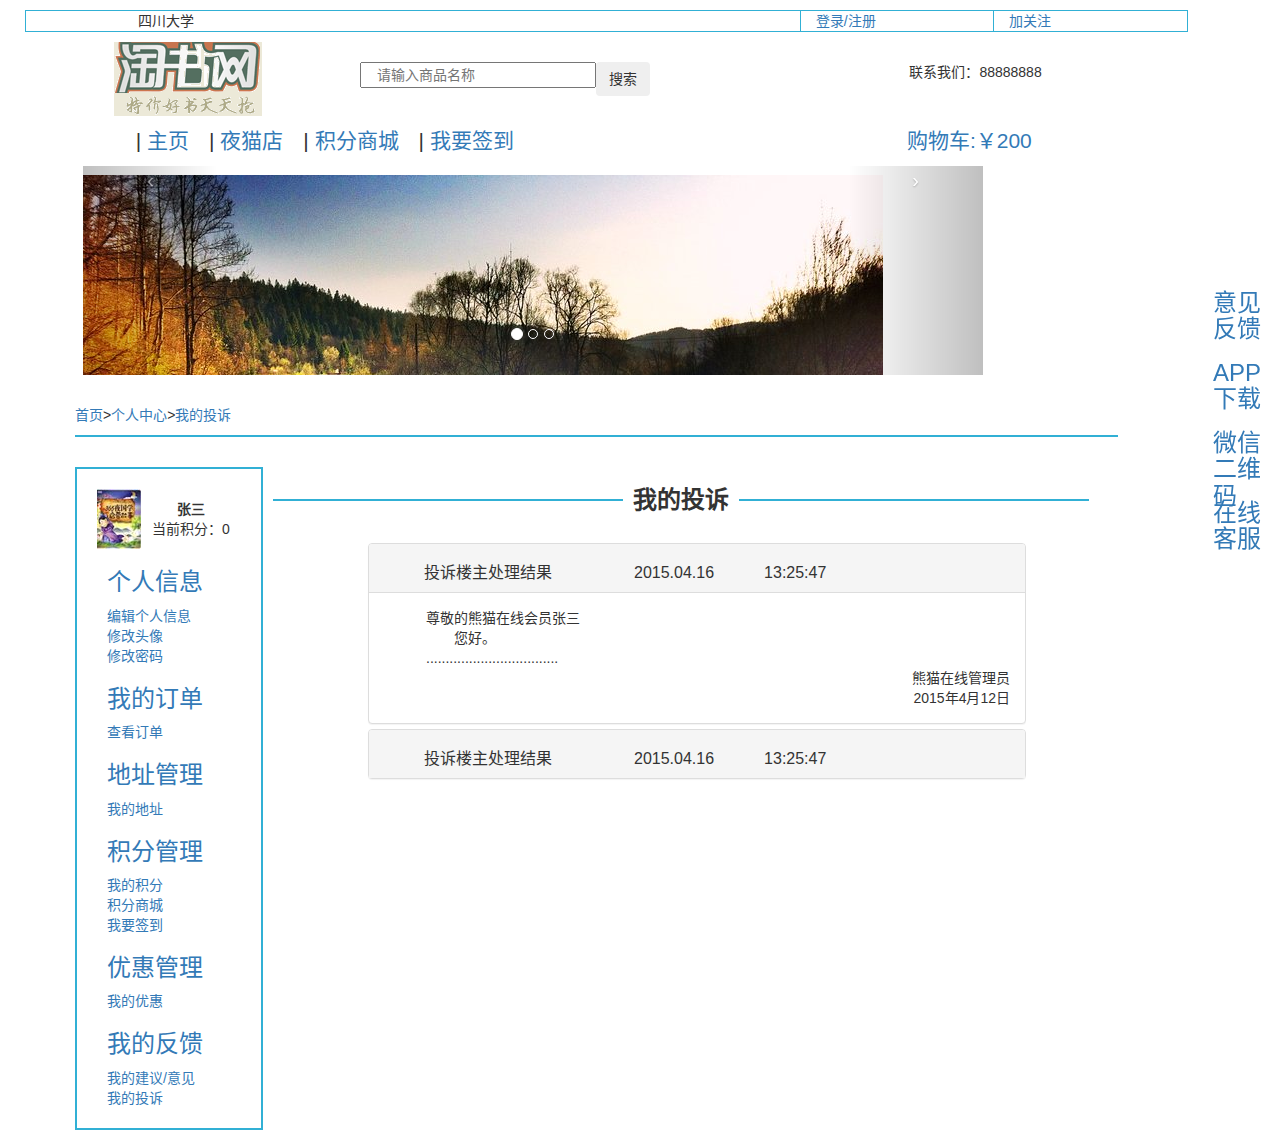
<file: personal_tousu.html>
<!DOCTYPE html>
<html lang="zh-CN">
<head>
    <meta charset="utf-8" />
    <meta http-equiv="X-UA-Compatible" content="IE=edge">
    <meta name="viewport" content="width=device-width, initial-scale=1">
    <title>熊猫商城——个人中心</title>
    <link rel="stylesheet" type="text/css" href="css/style.css" />
    <link rel="stylesheet" type="text/css" href="css/bootstrap.min.css">
    <script type="text/javascript" src="js/jquery-1.9.1.min.js"></script>
    <script src="js/bootstrap.min.js"></script>
</head>
<div class="container-fluid">
    <div class="left_main">
        <!--顶栏-->
        <div class="top_content">
            <!--显示所选学校地址-->
            <div class="location col-md-7 col-md-offset-1">四川大学</div>
            <!--登录按钮，登录之后显示欢迎，xxx-->
            <div class="login_register col-md-2"><a href="#">登录/注册</a></div>
            <!--加关注，关注熊猫微博-->
            <div class="gz col-md-2"><a href="#">加关注</a></div>
            <div class="clear"></div>
        </div>
        <div class="header row">
            <div class="logo col-md-2 col-md-offset-1">
                <!--logo-->
                <div class="logo_pic"><img src="images/logo.png"></div>
                <!--广告语-->
                <div class="ad_logo"><img src="images/logo_behind.png"></div>
            </div>
            <div class="search col-md-6">
                <form class="form-search">
                    <input class="input-medium search-query col-md-5 col-md-offset-1" type="text" placeholder="请输入商品名称"/>
                    <button type="submit" class="btn">搜索</button>
                </form>
            </div>
            <div class="contact col-md-3">联系我们：88888888</div>
        </div>

        <div class="main">
            <div class="daohang">
                <!--导航按钮-->
                <ul class="menu lead col-md-9 col-md-offset-1">
                    <li>|&nbsp;<a href="#">主页</a></li>
                    <li>|&nbsp;<a href="#">夜猫店</a></li>
                    <li>|&nbsp;<a href="#">积分商城</a></li>
                    <li>|&nbsp;<a href="#">我要签到</a></li>
                </ul>
                <!--购物车-->
                <div class="gouwuche col-md-2 lead"><a>购物车:￥200</a></div>
            </div>
            <!--滚动广告栏-->
            <div class="ad_atuo">
                <div id="myCarousel" class="carousel slide">
                    <!-- 轮播（Carousel）指标 -->
                    <ol class="carousel-indicators">
                        <li data-target="#myCarousel" data-slide-to="0" class="active"></li>
                        <li data-target="#myCarousel" data-slide-to="1"></li>
                        <li data-target="#myCarousel" data-slide-to="2"></li>
                    </ol>
                    <!-- 轮播（Carousel）项目 -->
                    <div class="carousel-inner">
                        <div class="item active">
                            <img src="images/image1.jpg" alt="First slide">
                        </div>
                        <div class="item">
                            <img src="images/image2.jpg" alt="Second slide">
                        </div>
                        <div class="item">
                            <img src="images/image3.jpg" alt="Third slide">
                        </div>
                    </div>
                    <!-- 轮播（Carousel）导航 -->
                    <a class="carousel-control left" href="#myCarousel"
                       data-slide="prev">&lsaquo;</a>
                    <a class="carousel-control right" href="#myCarousel"
                       data-slide="next">&rsaquo;</a>
                </div>
            </div>
            <!--路径导航-->
            <div class="route">
                <p><a href="#">首页</a>><a href="#">个人中心</a>><a href="#">我的投诉</a></p>
            </div>
            <!--个人中心区域-->
            <div class="personal_container">
                <!--左侧导航栏-->
                <div class="personnal_info_list">
                    <div class="personnal_info_pic"><img src="images/15.jpg"></div>
                    <div class="personal_info_name">
                        <div><span><strong>张三</strong></span></div>
                        <div><span>当前积分：0</span></div>
                    </div>
                </div>
                <div class="dingdan_l">
                    <div class="dingdan_l_zx">
                        <h3><a href="#">个人信息</a></h3>
                        <ul>
                            <li><a href="#">编辑个人信息</a></li>
                            <li><a  href="#l">修改头像</a></li>
                            <li><a href="#">修改密码</a></li>
                        </ul>
                    </div>
                    <div class="dingdan_l_zc">
                        <h3><a href="#">我的订单</a></h3>
                        <ul>
                            <li><a href="#">查看订单</a></li>
                        </ul>
                    </div>
                    <div class="dingdan_l_kefu">
                        <h3><a href="#">地址管理</a></h3>
                        <ul>
                            <li><a href="#">我的地址</a></li>
                        </ul>
                    </div>
                    <div class="dingdan_l_shezhi">
                        <h3><a href="#">积分管理</a></h3>
                        <ul>
                            <li><a href="#">我的积分</a></li>
                            <li><a href="#">积分商城</a></li>
                            <li><a href="#">我要签到</a></li>
                        </ul>
                    </div>
                    <div class="dingdan_l_kefu">
                        <h3><a href="#">优惠管理</a></h3>
                        <ul>
                            <li><a href="#">我的优惠</a></li>
                        </ul>
                    </div>
                    <div class="dingdan_l_shezhi">
                        <h3><a href="#">我的反馈</a></h3>
                        <ul>
                            <li><a href="#">我的建议/意见</a></li>
                            <li><a href="#">我的投诉</a></li>
                        </ul>
                    </div>
                </div>
                <!--个人中心修改区域-->
            </div>
            <div class="personal_change_top">
                <div class="left_hx"></div>
                <div><span><h3><strong>我的投诉</strong></h3></span></div>
                <div class="left_hx"></div>
            </div>
            <!--我的意见/建议-->
            <div class="yh_main">
                <div class="panel-group" id="accordion" role="tablist" aria-multiselectable="true">
                    <div class="panel panel-default">
                        <div class="panel-heading clearfix" role="tab" id="headingOne">
                            <h4 class="panel-title">
                                <a role="button" data-toggle="collapse" data-parent="#accordion" href="#collapseOne" aria-expanded="true" aria-controls="collapseOne">
                                    <ul class="advise_ul">
                                        <li>投诉楼主处理结果&ensp;&ensp;&ensp;&ensp;</li>
                                        <li>2015.04.16</li>
                                        <li>13:25:47</li>
                                    </ul>
                                </a>
                            </h4>
                        </div>
                        <div id="collapseOne" class="panel-collapse collapse in" role="tabpanel" aria-labelledby="headingOne">
                            <div class="panel-body">
                                <div class="text_head">&ensp;&ensp;&ensp;&ensp;&ensp;&ensp;尊敬的熊猫在线会员张三</div>
                                <div>&ensp;&ensp;&ensp;&ensp;&ensp;&ensp;&ensp;&ensp;&ensp;&ensp;您好。</div>
                                <div>&ensp;&ensp;&ensp;&ensp;&ensp;&ensp;..................................</div>
                                <div class="text_footer">熊猫在线管理员<br>2015年4月12日</div>
                            </div>
                        </div>
                    </div>
                    <div class="panel panel-default">
                        <div class="panel-heading clearfix" role="tab" id="headingTwo">
                            <h4 class="panel-title">
                                <a class="collapsed" role="button" data-toggle="collapse" data-parent="#accordion" href="#collapseTwo" aria-expanded="false" aria-controls="collapseTwo">
                                    <ul class="advise_ul">
                                        <li>投诉楼主处理结果&ensp;&ensp;&ensp;&ensp;</li>
                                        <li>2015.04.16</li>
                                        <li>13:25:47</li>
                                    </ul>
                                </a>
                            </h4>
                        </div>
                        <div id="collapseTwo" class="panel-collapse collapse" role="tabpanel" aria-labelledby="headingTwo">
                            <div class="panel-body advise_t">
                                <div class="text_head">&ensp;&ensp;&ensp;&ensp;&ensp;&ensp;尊敬的熊猫在线会员张三</div>
                                <div>&ensp;&ensp;&ensp;&ensp;&ensp;&ensp;&ensp;&ensp;&ensp;&ensp;您好。</div>
                                <div>&ensp;&ensp;&ensp;&ensp;&ensp;&ensp;..................................</div>
                                <div class="text_footer">熊猫在线管理员<br>2015年4月12日</div>
                            </div>
                        </div>
                    </div>
                </div>
            </div>
        </div>
    </div>
</div>
<!--右侧滚动栏-->
<div class="right_banner">
    <div class="right_banner_1"><a style="text-decoration: none"><h3>意见反馈</h3></a></div>
    <div class="right_banner_2"><a style="text-decoration: none"><h3>APP下载</h3></a></div>
    <div class="right_banner_3"><a style="text-decoration: none"><h3>微信二维码</h3></a></div>
    <div class="right_banner_4"><a style="text-decoration: none"><h3>在线客服</h3></a></div>
    <div class="clear"></div>
</div>
<!--右侧滚动栏通知框-->
<!--意见反馈-->
<div class="modal" id="admodal">
    <div class="modal-dialog">
        <div class="modal-content">
            <div class="modal-header">
                <button type="button" class="close" data-dismiss="modal"><span aria-hidden="true">×</span><span class="sr-only">Close</span></button>
                <h4 class="modal-title">意见反馈</h4>
            </div>
            <div class="modal-body text-center">
                <span>填写意见、建议或投诉，工作人员将在72小时之内进行回复</span><br/>
                <textarea placeholder="请在此填写您的意见、建议或者投诉"></textarea>
            </div>
            <div class="modal-footer">
                <button type="button" class="btn btn-default" data-dismiss="modal">关闭</button>
                <button type="button" class="btn btn-success" data-dismiss="modal">发送</button>
            </div>
        </div><!-- /.modal-content -->
    </div><!-- /.modal-dialog -->
</div>
<!--app下载-->
<div class="modal" id="downloadmodal">
    <div class="modal-dialog">
        <div class="modal-content">
            <div class="modal-header">
                <button type="button" class="close" data-dismiss="modal"><span aria-hidden="true">×</span><span class="sr-only">Close</span></button>
                <h4 class="modal-title">APP下载</h4>
            </div>
            <div class="modal-body text-center">
                <div>
                    <span>扫描下载Android客户端</span>
                    <img src="images/ewm1.png">
                </div>
                <div>
                    <span>&ensp;&ensp;扫描下载IOS客户端&ensp;&ensp;</span>
                    <img src="images/ewm2.png">
                </div>
            </div>
            <div class="modal-footer">
                <button type="button" class="btn btn-default" data-dismiss="modal">关闭</button>
            </div>
        </div><!-- /.modal-content -->
    </div><!-- /.modal-dialog -->
</div>
<!--微信二维码-->
<div class="modal" id="wxmodal">
    <div class="modal-dialog">
        <div class="modal-content">
            <div class="modal-header">
                <button type="button" class="close" data-dismiss="modal"><span aria-hidden="true">×</span><span class="sr-only">Close</span></button>
                <h4 class="modal-title">微信二维码</h4>
            </div>
            <div class="modal-body text-center">
                <span>扫描微信二维码</span>
                <img src="images/ewm1.png">
            </div>
            <div class="modal-footer">
                <button type="button" class="btn btn-default" data-dismiss="modal">关闭</button>
            </div>
        </div><!-- /.modal-content -->
    </div><!-- /.modal-dialog -->
</div>
<script>
    $(document).ready(function(){
        $(".right_banner_1").click(function(){
            $("#admodal").modal("toggle");
        });
        $(".right_banner_2").click(function(){
            $("#downloadmodal").modal("toggle");
        });
        $(".right_banner_3").click(function(){
            $("#wxmodal").modal("toggle");
        });
    });
</script>
</body>
</html>
</file>
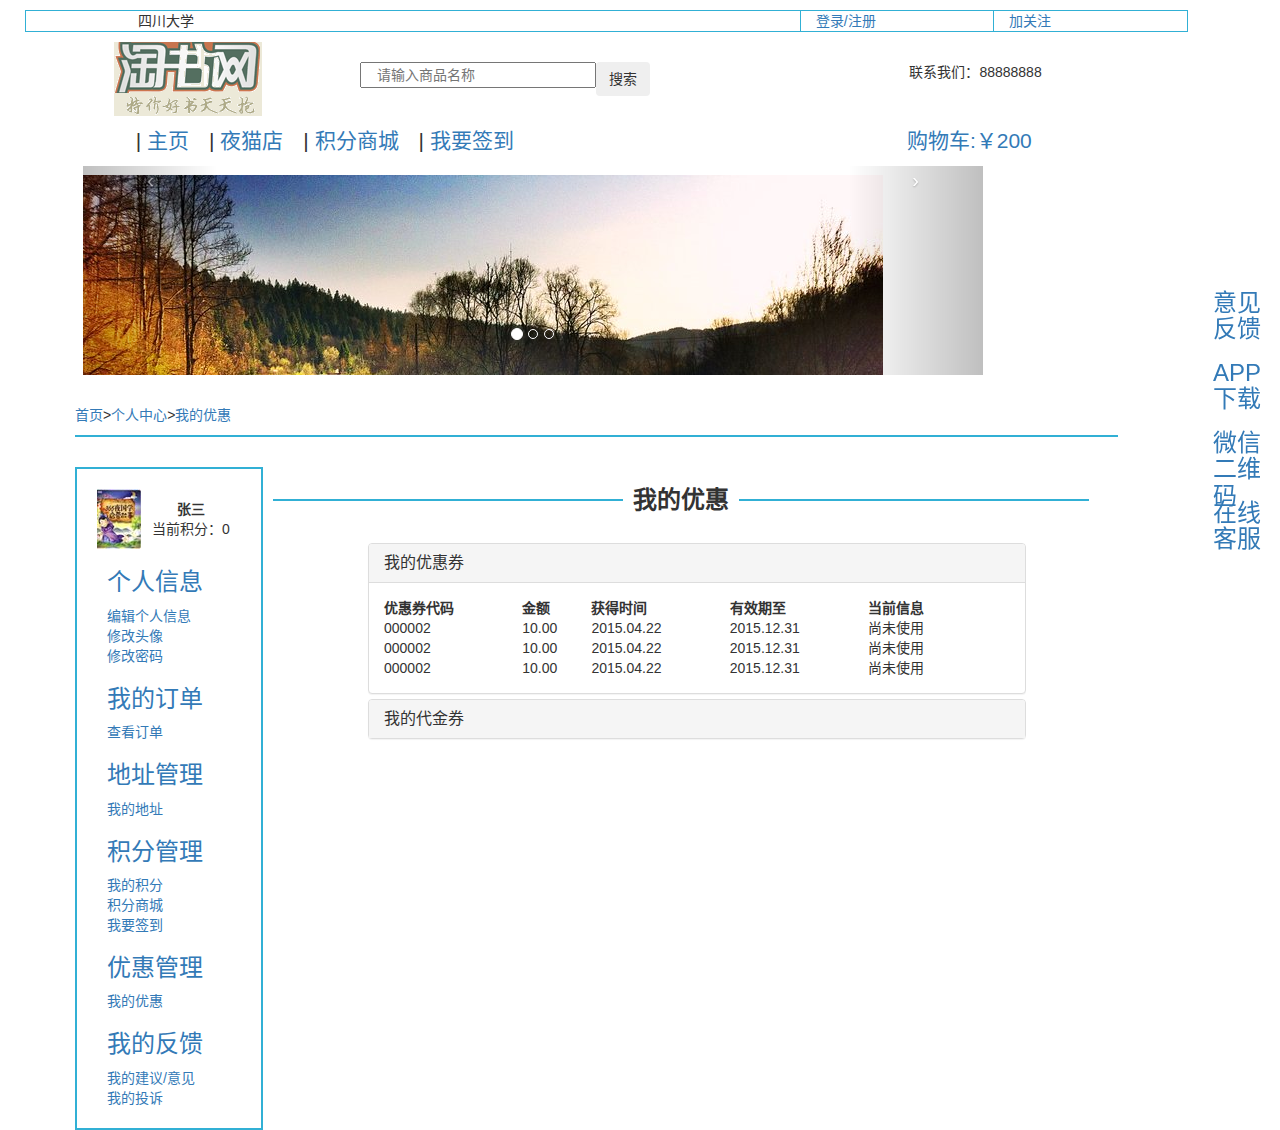
<file: personal_yh.html>
<!DOCTYPE html>
<html lang="zh-CN">
<head>
    <meta charset="utf-8" />
    <meta http-equiv="X-UA-Compatible" content="IE=edge">
    <meta name="viewport" content="width=device-width, initial-scale=1">
    <title>熊猫商城——个人中心</title>
    <link rel="stylesheet" type="text/css" href="css/style.css" />
    <link rel="stylesheet" type="text/css" href="css/bootstrap.min.css">
    <script type="text/javascript" src="js/jquery-1.9.1.min.js"></script>
    <script src="js/bootstrap.min.js"></script>
</head>
<div class="container-fluid">
    <div class="left_main">
        <!--顶栏-->
        <div class="top_content">
            <!--显示所选学校地址-->
            <div class="location col-md-7 col-md-offset-1">四川大学</div>
            <!--登录按钮，登录之后显示欢迎，xxx-->
            <div class="login_register col-md-2"><a href="#">登录/注册</a></div>
            <!--加关注，关注熊猫微博-->
            <div class="gz col-md-2"><a href="#">加关注</a></div>
            <div class="clear"></div>
        </div>
        <div class="header row">
            <div class="logo col-md-2 col-md-offset-1">
                <!--logo-->
                <div class="logo_pic"><img src="images/logo.png"></div>
                <!--广告语-->
                <div class="ad_logo"><img src="images/logo_behind.png"></div>
            </div>
            <div class="search col-md-6">
                <form class="form-search">
                    <input class="input-medium search-query col-md-5 col-md-offset-1" type="text" placeholder="请输入商品名称"/>
                    <button type="submit" class="btn">搜索</button>
                </form>
            </div>
            <div class="contact col-md-3">联系我们：88888888</div>
        </div>
        <div class="main">
            <div class="daohang">
                <!--导航按钮-->
                <ul class="menu lead col-md-9 col-md-offset-1">
                    <li>|&nbsp;<a href="#">主页</a></li>
                    <li>|&nbsp;<a href="#">夜猫店</a></li>
                    <li>|&nbsp;<a href="#">积分商城</a></li>
                    <li>|&nbsp;<a href="#">我要签到</a></li>
                </ul>
                <!--购物车-->
                <div class="gouwuche col-md-2 lead"><a>购物车:￥200</a></div>
            </div>
            <!--滚动广告栏-->
            <div class="ad_atuo">
                <div id="myCarousel" class="carousel slide">
                    <!-- 轮播（Carousel）指标 -->
                    <ol class="carousel-indicators">
                        <li data-target="#myCarousel" data-slide-to="0" class="active"></li>
                        <li data-target="#myCarousel" data-slide-to="1"></li>
                        <li data-target="#myCarousel" data-slide-to="2"></li>
                    </ol>
                    <!-- 轮播（Carousel）项目 -->
                    <div class="carousel-inner">
                        <div class="item active">
                            <img src="images/image1.jpg" alt="First slide">
                        </div>
                        <div class="item">
                            <img src="images/image2.jpg" alt="Second slide">
                        </div>
                        <div class="item">
                            <img src="images/image3.jpg" alt="Third slide">
                        </div>
                    </div>
                    <!-- 轮播（Carousel）导航 -->
                    <a class="carousel-control left" href="#myCarousel"
                       data-slide="prev">&lsaquo;</a>
                    <a class="carousel-control right" href="#myCarousel"
                       data-slide="next">&rsaquo;</a>
                </div>
            </div>
            <!--路径导航-->
            <div class="route">
                <p><a href="#">首页</a>><a href="#">个人中心</a>><a href="#">我的优惠</a></p>
            </div>
            <!--个人中心区域-->
            <div class="personal_container">
                <!--左侧导航栏-->
                <div class="personnal_info_list">
                    <div class="personnal_info_pic"><img src="images/15.jpg"></div>
                    <div class="personal_info_name">
                        <div><span><strong>张三</strong></span></div>
                        <div><span>当前积分：0</span></div>
                    </div>
                </div>
                <div class="dingdan_l">
                    <div class="dingdan_l_zx">
                        <h3><a href="#">个人信息</a></h3>
                        <ul>
                            <li><a href="#">编辑个人信息</a></li>
                            <li><a  href="#l">修改头像</a></li>
                            <li><a href="#">修改密码</a></li>
                        </ul>
                    </div>
                    <div class="dingdan_l_zc">
                        <h3><a href="#">我的订单</a></h3>
                        <ul>
                            <li><a href="#">查看订单</a></li>
                        </ul>
                    </div>
                    <div class="dingdan_l_kefu">
                        <h3><a href="#">地址管理</a></h3>
                        <ul>
                            <li><a href="#">我的地址</a></li>
                        </ul>
                    </div>
                    <div class="dingdan_l_shezhi">
                        <h3><a href="#">积分管理</a></h3>
                        <ul>
                            <li><a href="#">我的积分</a></li>
                            <li><a href="#">积分商城</a></li>
                            <li><a href="#">我要签到</a></li>
                        </ul>
                    </div>
                    <div class="dingdan_l_kefu">
                        <h3><a href="#">优惠管理</a></h3>
                        <ul>
                            <li><a href="#">我的优惠</a></li>
                        </ul>
                    </div>
                    <div class="dingdan_l_shezhi">
                        <h3><a href="#">我的反馈</a></h3>
                        <ul>
                            <li><a href="#">我的建议/意见</a></li>
                            <li><a href="#">我的投诉</a></li>
                        </ul>
                    </div>
                </div>
                <!--个人中心修改区域-->
            </div>
            <div class="personal_change_top">
                <div class="left_hx"></div>
                <div><span><h3><strong>我的优惠</strong></h3></span></div>
                <div class="left_hx"></div>
            </div>
            <!--我的优惠-->
            <div class="yh_main">
                <div class="panel-group" id="accordion" role="tablist" aria-multiselectable="true">
                    <div class="panel panel-default">
                        <div class="panel-heading" role="tab" id="headingOne">
                            <h4 class="panel-title">
                                <a role="button" data-toggle="collapse" data-parent="#accordion" href="#collapseOne" aria-expanded="true" aria-controls="collapseOne">
                                   我的优惠券
                                </a>
                            </h4>
                        </div>
                        <div id="collapseOne" class="panel-collapse collapse in" role="tabpanel" aria-labelledby="headingOne">
                            <div class="panel-body">
                                <table>
                                    <tr>
                                        <th>优惠券代码</th>
                                        <th>金额</th>
                                        <th>获得时间</th>
                                        <th>有效期至</th>
                                        <th>当前信息</th>
                                    </tr>
                                    <tr>
                                        <td>000002</td>
                                        <td>10.00</td>
                                        <td>2015.04.22</td>
                                        <td>2015.12.31</td>
                                        <td>尚未使用</td>
                                    </tr>
                                    <tr>
                                        <td>000002</td>
                                        <td>10.00</td>
                                        <td>2015.04.22</td>
                                        <td>2015.12.31</td>
                                        <td>尚未使用</td>
                                    </tr>
                                    <tr>
                                        <td>000002</td>
                                        <td>10.00</td>
                                        <td>2015.04.22</td>
                                        <td>2015.12.31</td>
                                        <td>尚未使用</td>
                                    </tr>
                                </table>
                            </div>
                        </div>
                    </div>
                    <div class="panel panel-default">
                        <div class="panel-heading" role="tab" id="headingTwo">
                            <h4 class="panel-title">
                                <a class="collapsed" role="button" data-toggle="collapse" data-parent="#accordion" href="#collapseTwo" aria-expanded="false" aria-controls="collapseTwo">
                                    我的代金券
                                </a>
                            </h4>
                        </div>
                        <div id="collapseTwo" class="panel-collapse collapse" role="tabpanel" aria-labelledby="headingTwo">
                            <div class="panel-body">
                                <table>
                                    <tr>
                                        <th>代金券代码</th>
                                        <th>金额</th>
                                        <th>获得时间</th>
                                        <th>有效期至</th>
                                        <th>当前信息</th>
                                    </tr>
                                    <tr>
                                        <td>000002</td>
                                        <td>10.00</td>
                                        <td>2015.04.22</td>
                                        <td>2015.12.31</td>
                                        <td>尚未使用</td>
                                    </tr>
                                    <tr>
                                        <td>000002</td>
                                        <td>10.00</td>
                                        <td>2015.04.22</td>
                                        <td>2015.12.31</td>
                                        <td>尚未使用</td>
                                    </tr>
                                    <tr>
                                        <td>000002</td>
                                        <td>10.00</td>
                                        <td>2015.04.22</td>
                                        <td>2015.12.31</td>
                                        <td>尚未使用</td>
                                    </tr>
                                </table>
                            </div>
                        </div>
                    </div>
                </div>
            </div>
        </div>
    </div>
</div>
<!--右侧滚动栏-->
<div class="right_banner">
    <div class="right_banner_1"><a style="text-decoration: none"><h3>意见反馈</h3></a></div>
    <div class="right_banner_2"><a style="text-decoration: none"><h3>APP下载</h3></a></div>
    <div class="right_banner_3"><a style="text-decoration: none"><h3>微信二维码</h3></a></div>
    <div class="right_banner_4"><a style="text-decoration: none"><h3>在线客服</h3></a></div>
    <div class="clear"></div>
</div>
<!--右侧滚动栏通知框-->
<!--意见反馈-->
<div class="modal" id="admodal">
    <div class="modal-dialog">
        <div class="modal-content">
            <div class="modal-header">
                <button type="button" class="close" data-dismiss="modal"><span aria-hidden="true">×</span><span class="sr-only">Close</span></button>
                <h4 class="modal-title">意见反馈</h4>
            </div>
            <div class="modal-body text-center">
                <span>填写意见、建议或投诉，工作人员将在72小时之内进行回复</span><br/>
                <textarea placeholder="请在此填写您的意见、建议或者投诉"></textarea>
            </div>
            <div class="modal-footer">
                <button type="button" class="btn btn-default" data-dismiss="modal">关闭</button>
                <button type="button" class="btn btn-success" data-dismiss="modal">发送</button>
            </div>
        </div><!-- /.modal-content -->
    </div><!-- /.modal-dialog -->
</div>
<!--app下载-->
<div class="modal" id="downloadmodal">
    <div class="modal-dialog">
        <div class="modal-content">
            <div class="modal-header">
                <button type="button" class="close" data-dismiss="modal"><span aria-hidden="true">×</span><span class="sr-only">Close</span></button>
                <h4 class="modal-title">APP下载</h4>
            </div>
            <div class="modal-body text-center">
                <div>
                    <span>扫描下载Android客户端</span>
                    <img src="images/ewm1.png">
                </div>
                <div>
                    <span>&ensp;&ensp;扫描下载IOS客户端&ensp;&ensp;</span>
                    <img src="images/ewm2.png">
                </div>
            </div>
            <div class="modal-footer">
                <button type="button" class="btn btn-default" data-dismiss="modal">关闭</button>
            </div>
        </div><!-- /.modal-content -->
    </div><!-- /.modal-dialog -->
</div>
<!--微信二维码-->
<div class="modal" id="wxmodal">
    <div class="modal-dialog">
        <div class="modal-content">
            <div class="modal-header">
                <button type="button" class="close" data-dismiss="modal"><span aria-hidden="true">×</span><span class="sr-only">Close</span></button>
                <h4 class="modal-title">微信二维码</h4>
            </div>
            <div class="modal-body text-center">
                <span>扫描微信二维码</span>
                <img src="images/ewm1.png">
            </div>
            <div class="modal-footer">
                <button type="button" class="btn btn-default" data-dismiss="modal">关闭</button>
            </div>
        </div><!-- /.modal-content -->
    </div><!-- /.modal-dialog -->
</div>
<script>
    $(document).ready(function(){
        $(".right_banner_1").click(function(){
            $("#admodal").modal("toggle");
        });
        $(".right_banner_2").click(function(){
            $("#downloadmodal").modal("toggle");
        });
        $(".right_banner_3").click(function(){
            $("#wxmodal").modal("toggle");
        });
    });
</script>
</body>
</html>
</file>
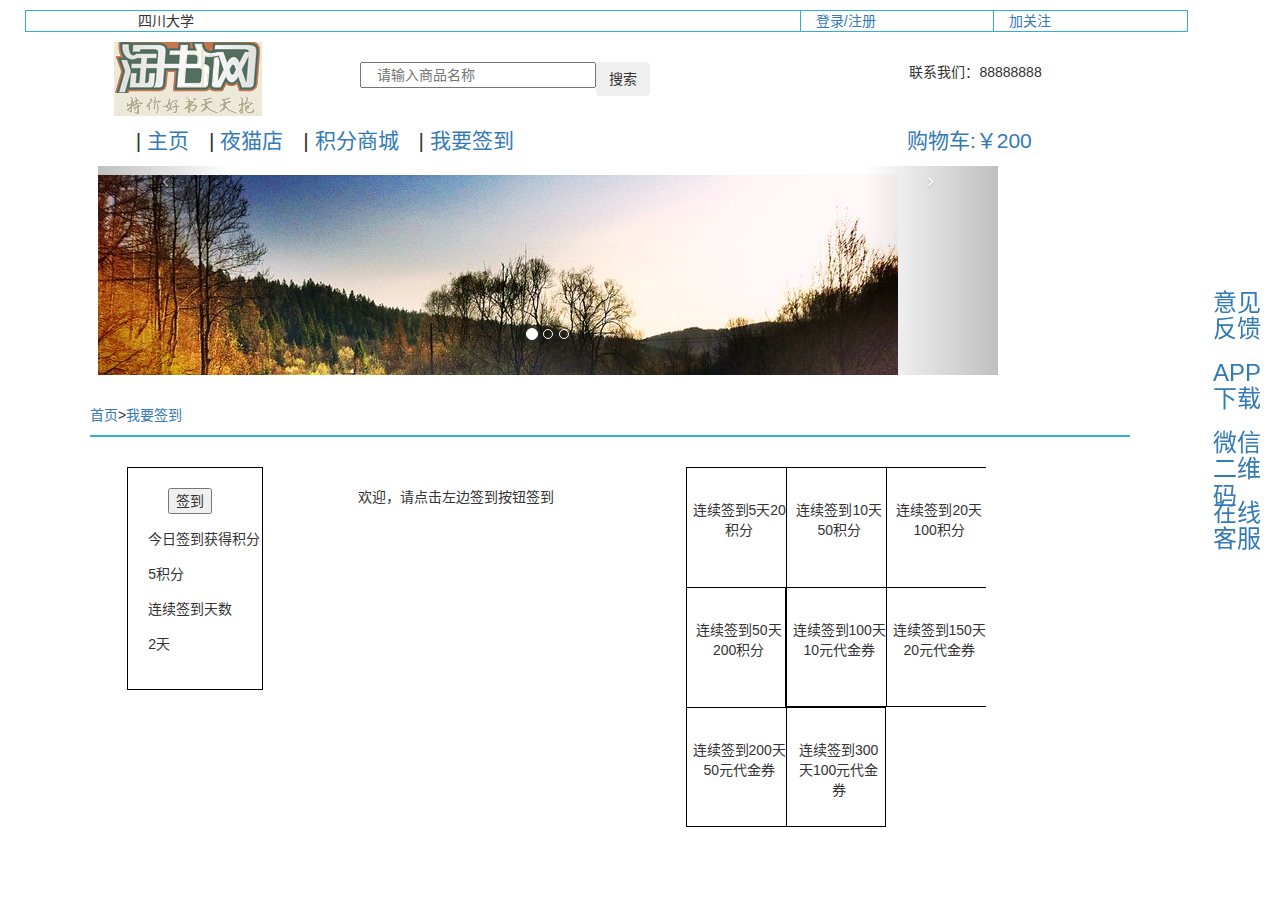
<file: qiandao.html>
<!DOCTYPE html>
<html lang="zh-CN">

<head>
    <meta charset="utf-8" />
    <meta http-equiv="X-UA-Compatible" content="IE=edge">
    <meta name="viewport" content="width=device-width, initial-scale=1">
    <title>熊猫商城——我要签到</title>
    <link rel="stylesheet" type="text/css" href="css/style.css" />
    <link rel="stylesheet" type="text/css" href="css/bootstrap.min.css">
    <script type="text/javascript" src="js/jquery-1.9.1.min.js"></script>
    <script src="js/bootstrap.min.js"></script>
    <script>
        $(document).ready(function(){
            $(".qd_btn").click(function(){
                $(".qb_drawing_action").html("<p>恭喜签到成功</p>");
            });
        });
    </script>
</head>
<body>
<div class="container-fluid">
    <div class="left_main">
    <!--顶栏-->
    <div class="top_content">
        <!--显示所选学校地址-->
        <div class="location col-md-7 col-md-offset-1">四川大学</div>
        <!--登录按钮，登录之后显示欢迎，xxx-->
        <div class="login_register col-md-2"><a href="#">登录/注册</a></div>
        <!--加关注，关注熊猫微博-->
        <div class="gz col-md-2"><a href="#">加关注</a></div>
        <div class="clear"></div>
    </div>
    <div class="header row">
        <div class="logo col-md-2 col-md-offset-1">
            <!--logo-->
            <div class="logo_pic"><img src="images/logo.png"></div>
            <!--广告语-->
            <div class="ad_logo"><img src="images/logo_behind.png"></div>
        </div>
        <div class="search col-md-6">
            <form class="form-search">
                <input class="input-medium search-query col-md-5 col-md-offset-1" type="text" placeholder="请输入商品名称"/>
                <button type="submit" class="btn">搜索</button>
            </form>
        </div>
        <div class="contact col-md-3">联系我们：88888888</div>
    </div>

    <div class="main">
        <div class="daohang">
            <!--导航按钮-->
            <ul class="menu lead col-md-9 col-md-offset-1">
                <li>|&nbsp;<a href="#">主页</a></li>
                <li>|&nbsp;<a href="#">夜猫店</a></li>
                <li>|&nbsp;<a href="#">积分商城</a></li>
                <li>|&nbsp;<a href="#">我要签到</a></li>
            </ul>
            <!--购物车-->
            <div class="gouwuche col-md-2 lead"><a>购物车:￥200</a></div>
        </div>
        <div class="container">
            <!--滚动广告栏-->
            <div class="ad_atuo">
                <div id="myCarousel" class="carousel slide">
                    <!-- 轮播（Carousel）指标 -->
                    <ol class="carousel-indicators">
                        <li data-target="#myCarousel" data-slide-to="0" class="active"></li>
                        <li data-target="#myCarousel" data-slide-to="1"></li>
                        <li data-target="#myCarousel" data-slide-to="2"></li>
                    </ol>
                    <!-- 轮播（Carousel）项目 -->
                    <div class="carousel-inner">
                        <div class="item active">
                            <img src="images/image1.jpg" alt="First slide">
                        </div>
                        <div class="item">
                            <img src="images/image2.jpg" alt="Second slide">
                        </div>
                        <div class="item">
                            <img src="images/image3.jpg" alt="Third slide">
                        </div>
                    </div>
                    <!-- 轮播（Carousel）导航 -->
                    <a class="carousel-control left" href="#myCarousel"
                       data-slide="prev">&lsaquo;</a>
                    <a class="carousel-control right" href="#myCarousel"
                       data-slide="next">&rsaquo;</a>
                </div>
            </div>
            <!--路径导航-->
            <div class="route">
                <p><a href="#">首页</a>><a href="#">我要签到</a></p>
            </div>
        </div>
            <!--签到主区-->
        <div class="qd_container">
            <!--签到区-->
            <div class="qd_jf_content">
                <div class="qd_button"><input class="qd_btn" type="button" value="签到"/></div>
                <div class="jf_score"><p>今日签到获得积分</p></div>
                <div class="jf_num"><p>5积分</p></div>
                <div class="jf_day"><p>连续签到天数</p></div>
                <div class="day_score"><p>2天</p></div>
            </div>
            <!--签到动画区-->
            <div class="qd_drawing">
                <div class="qb_drawing_action">欢迎，请点击左边签到按钮签到</div>
            </div>
            <!--签到奖励区-->
            <div class="qd_reward">
                <ul>
                    <li>连续签到5天20积分</li>
                    <li>连续签到10天50积分</li>
                    <li>连续签到20天100积分</li>
                    <li class="qd_right">连续签到50天200积分</li>
                    <li class="qd_bottom">连续签到100天10元代金券</li>
                    <li class="qd_bottom">连续签到150天20元代金券</li>
                    <li class="qd_bottom">连续签到200天50元代金券</li>
                    <li class="qd_right qd_bottom">连续签到300天100元代金券</li>
                </ul>
            </div>
        </div>

    </div>
    </div>
    <!--右侧滚动栏-->
    <!--右侧滚动栏-->
    <div class="right_banner">
        <div class="right_banner_1"><a style="text-decoration: none"><h3>意见反馈</h3></a></div>
        <div class="right_banner_2"><a style="text-decoration: none"><h3>APP下载</h3></a></div>
        <div class="right_banner_3"><a style="text-decoration: none"><h3>微信二维码</h3></a></div>
        <div class="right_banner_4"><a style="text-decoration: none"><h3>在线客服</h3></a></div>
        <div class="clear"></div>
    </div>
    <!--右侧滚动栏通知框-->
    <!--意见反馈-->
    <div class="modal" id="admodal">
        <div class="modal-dialog">
            <div class="modal-content">
                <div class="modal-header">
                    <button type="button" class="close" data-dismiss="modal"><span aria-hidden="true">×</span><span class="sr-only">Close</span></button>
                    <h4 class="modal-title">意见反馈</h4>
                </div>
                <div class="modal-body text-center">
                    <span>填写意见、建议或投诉，工作人员将在72小时之内进行回复</span><br/>
                    <textarea placeholder="请在此填写您的意见、建议或者投诉"></textarea>
                </div>
                <div class="modal-footer">
                    <button type="button" class="btn btn-default" data-dismiss="modal">关闭</button>
                    <button type="button" class="btn btn-success" data-dismiss="modal">发送</button>
                </div>
            </div><!-- /.modal-content -->
        </div><!-- /.modal-dialog -->
    </div>
    <!--app下载-->
    <div class="modal" id="downloadmodal">
        <div class="modal-dialog">
            <div class="modal-content">
                <div class="modal-header">
                    <button type="button" class="close" data-dismiss="modal"><span aria-hidden="true">×</span><span class="sr-only">Close</span></button>
                    <h4 class="modal-title">APP下载</h4>
                </div>
                <div class="modal-body text-center">
                    <div>
                        <span>扫描下载Android客户端</span>
                        <img src="images/ewm1.png">
                    </div>
                    <div>
                        <span>&ensp;&ensp;扫描下载IOS客户端&ensp;&ensp;</span>
                        <img src="images/ewm2.png">
                    </div>
                </div>
                <div class="modal-footer">
                    <button type="button" class="btn btn-default" data-dismiss="modal">关闭</button>
                </div>
            </div><!-- /.modal-content -->
        </div><!-- /.modal-dialog -->
    </div>
    <!--微信二维码-->
    <div class="modal" id="wxmodal">
        <div class="modal-dialog">
            <div class="modal-content">
                <div class="modal-header">
                    <button type="button" class="close" data-dismiss="modal"><span aria-hidden="true">×</span><span class="sr-only">Close</span></button>
                    <h4 class="modal-title">微信二维码</h4>
                </div>
                <div class="modal-body text-center">
                    <span>扫描微信二维码</span>
                    <img src="images/ewm1.png">
                </div>
                <div class="modal-footer">
                    <button type="button" class="btn btn-default" data-dismiss="modal">关闭</button>
                </div>
            </div><!-- /.modal-content -->
        </div><!-- /.modal-dialog -->
    </div>

</div>
<script>
    $(document).ready(function(){
        $(".right_banner_1").click(function(){
            $("#admodal").modal("toggle");
        });
        $(".right_banner_2").click(function(){
            $("#downloadmodal").modal("toggle");
        });
        $(".right_banner_3").click(function(){
            $("#wxmodal").modal("toggle");
        });
    });
</script>
</body>
</html>
</file>
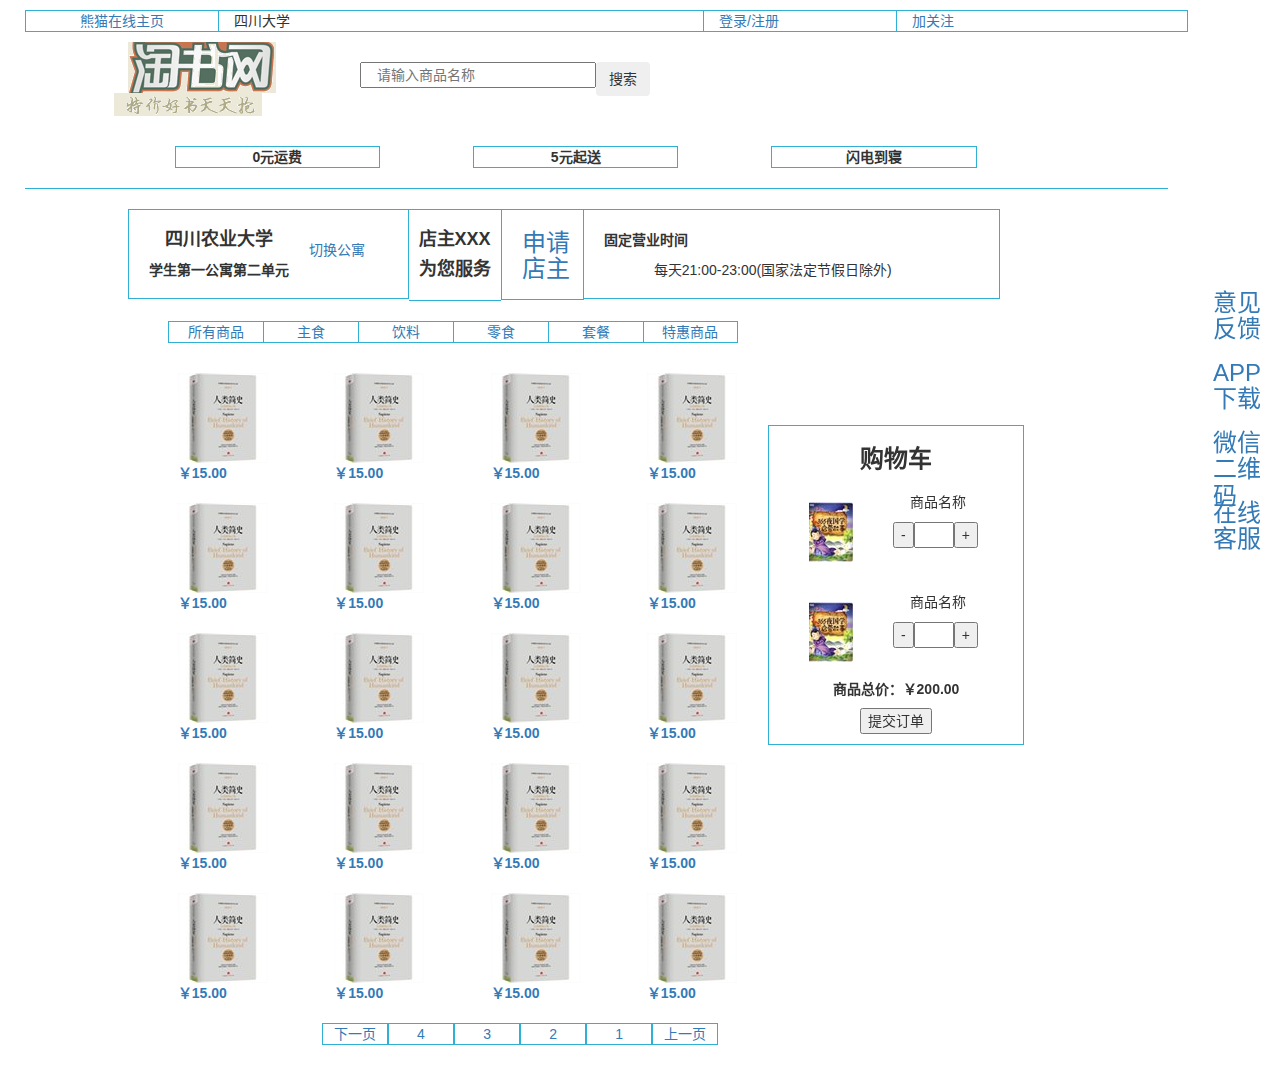
<file: yemao.html>
<!DOCTYPE html>
<html lang="zh-CN">

<head>
    <meta charset="utf-8" />
    <meta http-equiv="X-UA-Compatible" content="IE=edge">
    <meta name="viewport" content="width=device-width, initial-scale=1">
    <title>熊猫商城——夜猫店</title>
    <link rel="stylesheet" type="text/css" href="css/style.css" />
    <link rel="stylesheet" type="text/css" href="css/bootstrap.min.css">
    <script type="text/javascript" src="js/jquery-1.9.1.min.js"></script>
    <script src="js/bootstrap.min.js"></script>
</head>

<div class="container-fluid">
    <div class="left_main">
    <!--顶栏-->
    <div class="top_content">
        <div class="ym_master col-md-2 "><a href="#">熊猫在线主页</a></div>
        <!--显示所选学校地址-->
        <div class="location col-md-5">四川大学</div>
        <!--登录按钮，登录之后显示欢迎，xxx-->
        <div class="login_register col-md-2"><a href="#">登录/注册</a></div>
        <!--加关注，关注熊猫微博-->
        <div class="gz col-md-2"><a href="#">加关注</a></div>
        <div class="clear"></div>
    </div>
    <div class="header row">
        <div class="logo col-md-2 col-md-offset-1">
            <!--logo-->
            <div class="logo_pic col-md-offset-1"><img src="images/logo.png"></div>
            <!--广告语-->
            <div class="ad_logo"><img src="images/logo_behind.png"></div>
        </div>
        <div class="search col-md-6">
            <form class="form-search">
                <input class="input-medium search-query col-md-5 col-md-offset-1" type="text" placeholder="请输入商品名称"/>
                <button type="submit" class="btn">搜索</button>
            </form>
        </div>
    </div>

    <div class="main">
        <div class="ym_ad_top">
            <div class="ym_ad_top_list"><strong>0元运费</strong></div>
            <div class="ym_ad_top_list"><strong>5元起送</strong></div>
            <div class="ym_ad_top_list"><strong>闪电到寝</strong></div>
        </div>
        <!--夜猫店区域-->
        <div class="ym_container">
            <div class="ym_location">
                <div class="ym_location_list">
                    <div class="ym_location_college"><h4><strong>四川农业大学</strong></h4></div>
                    <div class="ym_location_num"><strong>学生第一公寓第二单元</strong></div>
                </div>
                <div class="ym_location_qh"><a href="#">切换公寓</a></div>
            </div>
            <div class="ym_dz">
                <div class="ye_dz_name"><h4><strong>店主XXX</strong></h4></div>
                <div class="ym_dz_text"><h4><strong>为您服务</strong></h4></div>
            </div>
            <div class="ym_sq"><a href="#"><h3>申请店主</h3></a></div>
            <div class="ym_yysj">
                <div class="ym_yy_text"><strong>固定营业时间</strong></div>
                <div class="ym_yy_time">每天21:00-23:00(国家法定节假日除外)</div>
            </div>
            <!--导航条-->
            <div class="ym_dh">
                <ul>
                    <li><a href="#">所有商品</a></li>
                    <li><a href="#">主食</a></li>
                    <li><a href="#">饮料</a></li>
                    <li><a href="#">零食</a></li>
                    <li><a href="#">套餐</a></li>
                    <li class="ym_last_right"><a href="#">特惠商品</a></li>
                </ul>
            </div>
            <!--商品展示区-->
            <div class="ym_product">
                <ul class="clearfix">
                    <li><a href="#"><div class="product_list"><img src="images/14.jpg"></div>
                    <div class="product_price"><strong>￥15.00</strong></div>
                    </a></li>
                    <li><a href="#"><div class="product_list"><img src="images/14.jpg"></div>
                        <div class="product_price"><strong>￥15.00</strong></div>
                    </a></li>
                    <li><a href="#"><div class="product_list"><img src="images/14.jpg"></div>
                        <div class="product_price"><strong>￥15.00</strong></div>
                    </a></li>
                    <li><a href="#"><div class="product_list"><img src="images/14.jpg"></div>
                        <div class="product_price"><strong>￥15.00</strong></div>
                    </a></li>
                    <li><a href="#"><div class="product_list"><img src="images/14.jpg"></div>
                        <div class="product_price"><strong>￥15.00</strong></div>
                    </a></li>
                    <li><a href="#"><div class="product_list"><img src="images/14.jpg"></div>
                        <div class="product_price"><strong>￥15.00</strong></div>
                    </a></li>
                    <li><a href="#"><div class="product_list"><img src="images/14.jpg"></div>
                        <div class="product_price"><strong>￥15.00</strong></div>
                    </a></li>
                    <li><a href="#"><div class="product_list"><img src="images/14.jpg"></div>
                        <div class="product_price"><strong>￥15.00</strong></div>
                    </a></li>
                    <li><a href="#"><div class="product_list"><img src="images/14.jpg"></div>
                        <div class="product_price"><strong>￥15.00</strong></div>
                    </a></li>
                    <li><a href="#"><div class="product_list"><img src="images/14.jpg"></div>
                        <div class="product_price"><strong>￥15.00</strong></div>
                    </a></li>
                    <li><a href="#"><div class="product_list"><img src="images/14.jpg"></div>
                        <div class="product_price"><strong>￥15.00</strong></div>
                    </a></li>
                    <li><a href="#"><div class="product_list"><img src="images/14.jpg"></div>
                        <div class="product_price"><strong>￥15.00</strong></div>
                    </a></li>
                    <li><a href="#"><div class="product_list"><img src="images/14.jpg"></div>
                        <div class="product_price"><strong>￥15.00</strong></div>
                    </a></li>
                    <li><a href="#"><div class="product_list"><img src="images/14.jpg"></div>
                        <div class="product_price"><strong>￥15.00</strong></div>
                    </a></li>
                    <li><a href="#"><div class="product_list"><img src="images/14.jpg"></div>
                        <div class="product_price"><strong>￥15.00</strong></div>
                    </a></li>
                    <li><a href="#"><div class="product_list"><img src="images/14.jpg"></div>
                        <div class="product_price"><strong>￥15.00</strong></div>
                    </a></li>
                    <li><a href="#"><div class="product_list"><img src="images/14.jpg"></div>
                        <div class="product_price"><strong>￥15.00</strong></div>
                    </a></li>
                    <li><a href="#"><div class="product_list"><img src="images/14.jpg"></div>
                        <div class="product_price"><strong>￥15.00</strong></div>
                    </a></li>
                    <li><a href="#"><div class="product_list"><img src="images/14.jpg"></div>
                        <div class="product_price"><strong>￥15.00</strong></div>
                    </a></li>
                    <li><a href="#"><div class="product_list"><img src="images/14.jpg"></div>
                        <div class="product_price"><strong>￥15.00</strong></div>
                    </a></li>
                </ul>
                <!--翻页-->
                <ul class="ym_product_fy">
                    <li><a href="#">上一页</a></li>
                    <li><a href="#">1</a></li>
                    <li><a href="#">2</a></li>
                    <li><a href="#">3</a></li>
                    <li><a href="#">4</a></li>
                    <li><a href="#">下一页</a></li>
                </ul>
            </div>
            <!--购物车-->
            <div class="ym_gwc">
                <div class="ym_gwc_tittle"><h3><strong>购物车</strong></h3></div>
                <div class="ym_gwc_list">
                    <ul class="clearfix">
                        <li>
                            <div>
                                <div class="gwc_product_img"><img src="images/15.jpg"></div>
                                <div>商品名称</div>
                                <div class="gwc_product_list">
                                    <ul><li><input class="less" type="button" value="-"></li>
                                        <li><input class="gwc_product_input" type="text"></li>
                                        <li><input type="button" value="+"></li>
                                    </ul>
                                </div>
                            </div>
                        </li>
                    </ul>
                    <ul class="clearfix">
                        <li>
                            <div>
                                <div class="gwc_product_img"><img src="images/15.jpg"></div>
                                <div>商品名称</div>
                                <div class="gwc_product_list">
                                    <ul><li><input class="less" type="button" value="-"/></li>
                                        <li><input class="gwc_product_input" type="text"/></li>
                                        <li><input type="button" value="+"/></li>
                                    </ul>
                                </div>
                            </div>
                        </li>
                    </ul>
                </div>
                <div class="ym_gwc_price"><h5><strong>商品总价：￥200.00</strong></h5></div>
                <div class="ym_gwc_btn"><input class="gwc_sub" type="button" value="提交订单"/></div>
            </div>
        </div>
    </div>
    </div>
    <!--右侧滚动栏-->
    <div class="right_banner">
        <div class="right_banner_1"><a style="text-decoration: none"><h3>意见反馈</h3></a></div>
        <div class="right_banner_2"><a style="text-decoration: none"><h3>APP下载</h3></a></div>
        <div class="right_banner_3"><a style="text-decoration: none"><h3>微信二维码</h3></a></div>
        <div class="right_banner_4"><a style="text-decoration: none"><h3>在线客服</h3></a></div>
        <div class="clear"></div>
    </div>
    <!--右侧滚动栏通知框-->
    <!--意见反馈-->
    <div class="modal" id="admodal">
        <div class="modal-dialog">
            <div class="modal-content">
                <div class="modal-header">
                    <button type="button" class="close" data-dismiss="modal"><span aria-hidden="true">×</span><span class="sr-only">Close</span></button>
                    <h4 class="modal-title">意见反馈</h4>
                </div>
                <div class="modal-body text-center">
                    <span>填写意见、建议或投诉，工作人员将在72小时之内进行回复</span><br/>
                    <textarea placeholder="请在此填写您的意见、建议或者投诉"></textarea>
                </div>
                <div class="modal-footer">
                    <button type="button" class="btn btn-default" data-dismiss="modal">关闭</button>
                    <button type="button" class="btn btn-success" data-dismiss="modal">发送</button>
                </div>
            </div><!-- /.modal-content -->
        </div><!-- /.modal-dialog -->
    </div>
    <!--app下载-->
    <div class="modal" id="downloadmodal">
        <div class="modal-dialog">
            <div class="modal-content">
                <div class="modal-header">
                    <button type="button" class="close" data-dismiss="modal"><span aria-hidden="true">×</span><span class="sr-only">Close</span></button>
                    <h4 class="modal-title">APP下载</h4>
                </div>
                <div class="modal-body text-center">
                    <div>
                        <span>扫描下载Android客户端</span>
                        <img src="images/ewm1.png">
                    </div>
                    <div>
                        <span>&ensp;&ensp;扫描下载IOS客户端&ensp;&ensp;</span>
                        <img src="images/ewm2.png">
                    </div>
                </div>
                <div class="modal-footer">
                    <button type="button" class="btn btn-default" data-dismiss="modal">关闭</button>
                </div>
            </div><!-- /.modal-content -->
        </div><!-- /.modal-dialog -->
    </div>
    <!--微信二维码-->
    <div class="modal" id="wxmodal">
        <div class="modal-dialog">
            <div class="modal-content">
                <div class="modal-header">
                    <button type="button" class="close" data-dismiss="modal"><span aria-hidden="true">×</span><span class="sr-only">Close</span></button>
                    <h4 class="modal-title">微信二维码</h4>
                </div>
                <div class="modal-body text-center">
                    <span>扫描微信二维码</span>
                    <img src="images/ewm1.png">
                </div>
                <div class="modal-footer">
                    <button type="button" class="btn btn-default" data-dismiss="modal">关闭</button>
                </div>
            </div><!-- /.modal-content -->
        </div><!-- /.modal-dialog -->
    </div>
</div>
<script>
    $(document).ready(function(){
        $(".right_banner_1").click(function(){
            $("#admodal").modal("toggle");
        });
        $(".right_banner_2").click(function(){
            $("#downloadmodal").modal("toggle");
        });
        $(".right_banner_3").click(function(){
            $("#wxmodal").modal("toggle");
        });
    });
</script>
</body>
</html>
</file>
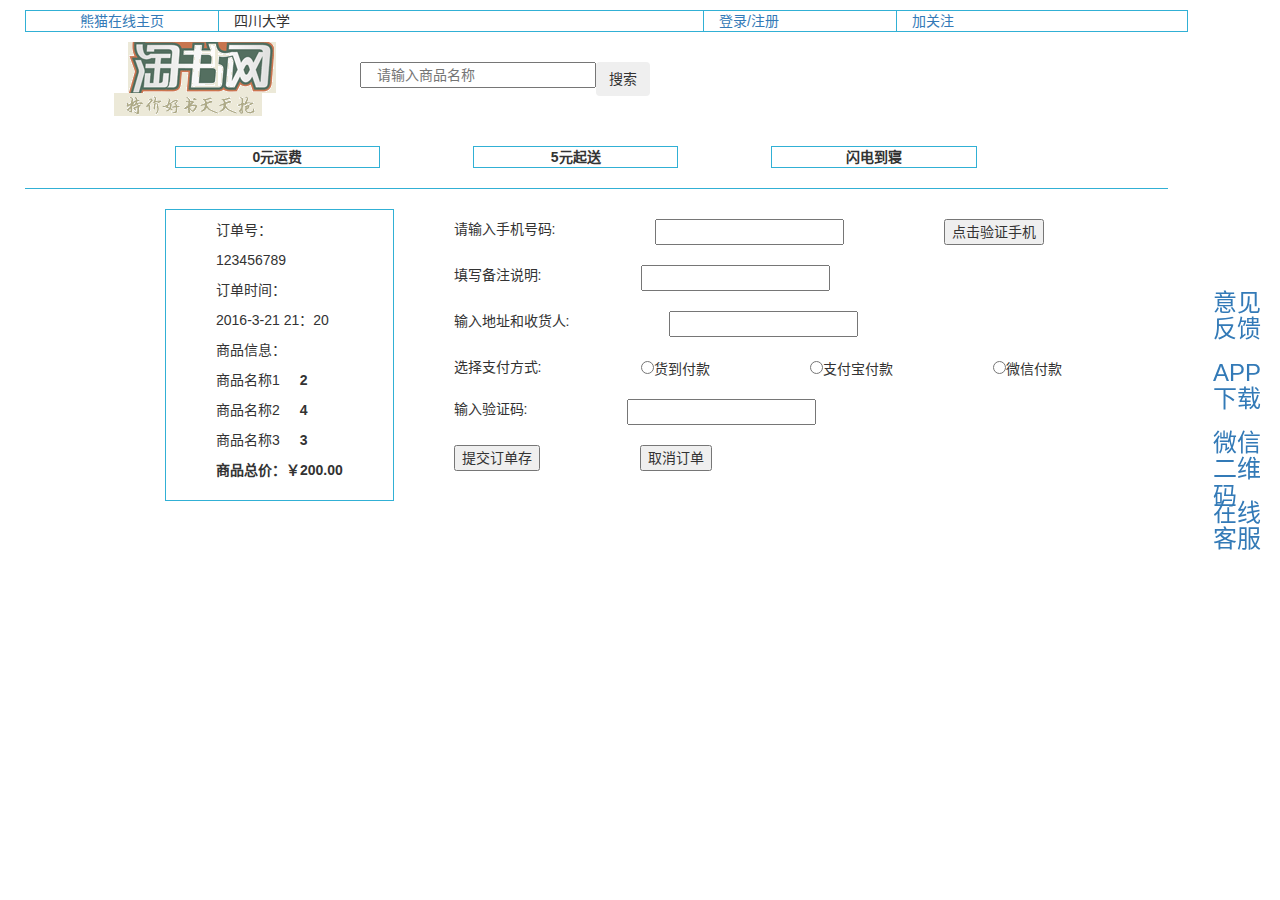
<file: yemao_order.html>
<!DOCTYPE html>
<html lang="zh-CN">

<head>
    <meta charset="utf-8" />
    <meta http-equiv="X-UA-Compatible" content="IE=edge">
    <meta name="viewport" content="width=device-width, initial-scale=1">
    <title>熊猫商城——夜猫店</title>
    <link rel="stylesheet" type="text/css" href="css/style.css" />
    <link rel="stylesheet" type="text/css" href="css/bootstrap.min.css">
    <script type="text/javascript" src="js/jquery-1.9.1.min.js"></script>
    <script src="js/bootstrap.min.js"></script>
</head>

<div class="container-fluid">
    <div class="left_main">
        <!--顶栏-->
        <div class="top_content">
            <div class="ym_master col-md-2 "><a href="#">熊猫在线主页</a></div>
            <!--显示所选学校地址-->
            <div class="location col-md-5">四川大学</div>
            <!--登录按钮，登录之后显示欢迎，xxx-->
            <div class="login_register col-md-2"><a href="#">登录/注册</a></div>
            <!--加关注，关注熊猫微博-->
            <div class="gz col-md-2"><a href="#">加关注</a></div>
            <div class="clear"></div>
        </div>
        <div class="header row">
            <div class="logo col-md-2 col-md-offset-1">
                <!--logo-->
                <div class="logo_pic col-md-offset-1"><img src="images/logo.png"></div>
                <!--广告语-->
                <div class="ad_logo"><img src="images/logo_behind.png"></div>
            </div>
            <div class="search col-md-6">
                <form class="form-search">
                    <input class="input-medium search-query col-md-5 col-md-offset-1" type="text" placeholder="请输入商品名称"/>
                    <button type="submit" class="btn">搜索</button>
                </form>
            </div>
        </div>
        <div class="main">
            <div class="ym_ad_top">
                <div class="ym_ad_top_list"><strong>0元运费</strong></div>
                <div class="ym_ad_top_list"><strong>5元起送</strong></div>
                <div class="ym_ad_top_list"><strong>闪电到寝</strong></div>
            </div>
            <!--夜猫店订单区域-->
            <div class="order_container">
                <!--夜猫店商品订单信息-->
                <div class="order_product_list">
                    <ul>
                        <li><p>订单号：</p><p>123456789</p></li>
                        <li><p>订单时间：</p><p>2016-3-21 21：20</p></li>
                        <li><p>商品信息：</p></li>
                        <li class="order_product clearfix"><div>商品名称1</div><div><strong>2</strong></div></li>
                        <li class="order_product clearfix"><div>商品名称2</div><div><strong>4</strong></div></li>
                        <li class="order_product clearfix"><div>商品名称3</div><div><strong>3</strong></div></li>
                        <li><strong>商品总价：￥200.00</strong></li>
                    </ul>
                </div>
                <!--夜猫店订单支付信息-->
                <div class="order_user_info">
                        <div class="order_user_list" >
                            <div><span >请输入手机号码:</span></div>
                            <div><input type="text"></div>
                            <div><input type="button" value="点击验证手机"/></div>
                        </div>
                        <div class="order_user_list" >
                            <div><span >填写备注说明:</span></div>
                            <div><input type="text"></div>
                        </div>
                        <div class="order_user_list">
                            <div><span>输入地址和收货人:</span></div>
                            <div class=""><input type="text"></div>
                        </div>
                        <div class="order_user_list" >
                            <div><span>选择支付方式:</span></div>
                            <div><input type="radio" name="pay"><span>货到付款</span></div>
                            <div><input type="radio" name="pay"><span>支付宝付款</span></div>
                            <div><input type="radio" name="pay"><span>微信付款</span></div>
                        </div>
                    <div class="order_user_list">
                        <div><span>输入验证码:</span></div>
                        <div class=""><input type="text"></div>
                    </div>
                    <div class="order_user_list">
                        <div class="item"><button type="submit" >提交订单存</button></div>
                        <div class="item"><button type="submit" >取消订单</button></div>
                    </div>
                </div>
            </div>
        </div>
    </div>
    <!--右侧滚动栏-->
    <div class="right_banner">
        <div class="right_banner_1"><a style="text-decoration: none"><h3>意见反馈</h3></a></div>
        <div class="right_banner_2"><a style="text-decoration: none"><h3>APP下载</h3></a></div>
        <div class="right_banner_3"><a style="text-decoration: none"><h3>微信二维码</h3></a></div>
        <div class="right_banner_4"><a style="text-decoration: none"><h3>在线客服</h3></a></div>
        <div class="clear"></div>
    </div>
    <!--右侧滚动栏通知框-->
    <!--意见反馈-->
    <div class="modal" id="admodal">
        <div class="modal-dialog">
            <div class="modal-content">
                <div class="modal-header">
                    <button type="button" class="close" data-dismiss="modal"><span aria-hidden="true">×</span><span class="sr-only">Close</span></button>
                    <h4 class="modal-title">意见反馈</h4>
                </div>
                <div class="modal-body text-center">
                    <span>填写意见、建议或投诉，工作人员将在72小时之内进行回复</span><br/>
                    <textarea placeholder="请在此填写您的意见、建议或者投诉"></textarea>
                </div>
                <div class="modal-footer">
                    <button type="button" class="btn btn-default" data-dismiss="modal">关闭</button>
                    <button type="button" class="btn btn-success" data-dismiss="modal">发送</button>
                </div>
            </div><!-- /.modal-content -->
        </div><!-- /.modal-dialog -->
    </div>
    <!--app下载-->
    <div class="modal" id="downloadmodal">
        <div class="modal-dialog">
            <div class="modal-content">
                <div class="modal-header">
                    <button type="button" class="close" data-dismiss="modal"><span aria-hidden="true">×</span><span class="sr-only">Close</span></button>
                    <h4 class="modal-title">APP下载</h4>
                </div>
                <div class="modal-body text-center">
                    <div>
                        <span>扫描下载Android客户端</span>
                        <img src="images/ewm1.png">
                    </div>
                    <div>
                        <span>&ensp;&ensp;扫描下载IOS客户端&ensp;&ensp;</span>
                        <img src="images/ewm2.png">
                    </div>
                </div>
                <div class="modal-footer">
                    <button type="button" class="btn btn-default" data-dismiss="modal">关闭</button>
                </div>
            </div><!-- /.modal-content -->
        </div><!-- /.modal-dialog -->
    </div>
    <!--微信二维码-->
    <div class="modal" id="wxmodal">
        <div class="modal-dialog">
            <div class="modal-content">
                <div class="modal-header">
                    <button type="button" class="close" data-dismiss="modal"><span aria-hidden="true">×</span><span class="sr-only">Close</span></button>
                    <h4 class="modal-title">微信二维码</h4>
                </div>
                <div class="modal-body text-center">
                    <span>扫描微信二维码</span>
                    <img src="images/ewm1.png">
                </div>
                <div class="modal-footer">
                    <button type="button" class="btn btn-default" data-dismiss="modal">关闭</button>
                </div>
            </div><!-- /.modal-content -->
        </div><!-- /.modal-dialog -->
    </div>
</div>
<script>
    $(document).ready(function(){
        $(".right_banner_1").click(function(){
            $("#admodal").modal("toggle");
        });
        $(".right_banner_2").click(function(){
            $("#downloadmodal").modal("toggle");
        });
        $(".right_banner_3").click(function(){
            $("#wxmodal").modal("toggle");
        });
    });
</script>
</body>
</html>
</file>
<file: css/style.css>
/*��ҳ��ʽ*/
.search{
    margin-top: 20px;
}
.contact{
    margin-top: 20px;
}
.top_content{
    margin: 10px;
    width: 100%;
    height: 5%;
    overflow: hidden;
    border: solid 1.5px #31b0d5;
}
ul{
    list-style-type: none;
}
.menu li{
    float: left;
    padding-right: 20px;
}
.banner{
    width: 100%;
}
.change{
    float: right;
    height: 20px;
    margin: 10px;
}
.bzyh_book{
    margin: 10px;
    border: solid 2px #31b0d5;
}
.bzyh_book li{
    float: left;
    width: 10%;
}
.item{
    height: 200px;
}
.main{
    margin: 10px;
}
.login_register{
    border-left: solid 1.5px #31b0d5;
}
.gz{
    border-left: solid 1.5px #31b0d5;
}
.daohang{
    height: 30px;
    margin: 10px;
    width: 90%;
}
.tstc_d{
    margin: 5% 10px;
    height: auto;
    clear: both;
    text-align: center;
}
.bzyh_d{
    margin: 3% 10px;
    height: auto;
    text-align: center;
}
.product{
    height: 140px;
    border: solid 2px #31b0d5;
}
.products{
    clear: both;
}
.products li{
    margin:10px 25px ;
}
.products li>label{
    margin:50px 0px ;
}
.bzyh_d li{
    margin: 10px 10%;
}
.bzyh_d ul{
    clear: both;
}
.right_banner{
    height: 30%;
    width: 5%;
    position: fixed;
    right: 3px;
    top:30%;
    z-index:999
}
.right_banner div{
    height: 50px;
}
.footer{
    margin-top: 5%;
}
#p_introduce_x{
    /*display: none;*/
}
/*��¼����*/
.login_container .gz{
    border-right: solid 2px #31b0d5;
    text-align: center;
    margin: 2% 0px;
}
.login_container .login_register{
    text-align: center;
    margin: 2% 0px;
}
.login_top{
    margin: 10px;
    border-bottom: solid 5px #31b0d5;
    height: 10%;
    overflow: hidden;
    padding-bottom: 2%;
}
.login_d{
    float: left;
    width: 40%;
    margin-left: 7%;
}

.register_d{
    width: 50%;
    float: right;
    padding-left: 7%;
    border-left: solid 1px #31b0d5;
}
.move_l p{
    width: 30%;
    margin: 0px;
    float: left;
}
.move_l input{
    width: 50%;
}
.login_info div{
    margin: 7% 0px;
}
.user_yzm{
    float: left;
}
.img_yzm{
    float: left;
}
.button_yzm{
    float: left;
}
.yzm *{
    margin: 0px;
}
.check_type input{
    float: left;
}
.register_d .move_l{
    margin: 5% 0px;
}

/*�����̳���ʽ*/
.route{
    margin: 30px 50px;
    border-bottom: solid 2px #31b0d5;
}
.score_zp{
    width: 40%;
    height: 60%;
    float: left;
}

/* ��ת����ʽ */
.banner{display:block;width:95%;margin-left:auto;margin-right:auto;margin-bottom: 20px;}
.banner .turnplate{display:block;width:100%;position:relative;}
.banner .turnplate canvas.item2{width:100%;}
.banner .turnplate img.pointer{position:absolute;width:31.5%;height:42.5%;left:34.6%;top:23%;}

/*�����б���ʽ*/
.list_score_user{
    width: 60%;
    height: auto;
    margin: 8% 0px 0px 0px;
}
.score_user {
    width: 50%;
    float: right;
}
.slide-title{
    background: rgba(0,0,0,.5);
    color: #fff;
    height: 34px;
    line-height: 34px;
    padding: 0 10px;
    font-size: 12px;
    font-weight: bold;
}
.clearfix:after{clear:both;content:".";display:block;height:0;}

.slide-title span{
    float: left;
    margin-right: 14px;
}
.slide-title span:nth-child(1),
.slide-list li span:nth-child(1){
    width: 60px;
}
.slide-title span:nth-child(2),
.slide-list li span:nth-child(2){
    width: 90px;
}
.slide-title span:nth-child(3),
.slide-list li span:nth-child(3){
    width: 90px;
    margin-right: 0px;
}

.slide-container{
    position: relative;
    overflow: hidden;
    height: 300px;
}
.slide-list{
    position:absolute;
    width:100%;
    left:0;
    top:0;
    color:#000;
    margin:0;
    padding:0;
}
.slide-list li {
    height:30px;
    line-height:30px;
    list-style:none;
    margin:0;
    padding:0 10px;
}
.slide-list li span {
    display:inline-block;
    margin-right:14px;
    font-size:12px;
    overflow:hidden;
    text-overflow:ellipsis;
    white-space:nowrap;
}
.slide-list li.odd{
    background: rgba(51,79,109,.3);
}
.slide-list li.even{
    background: rgba(51,79,109,.1);
}
/*���ֿɶһ���Ʒ*/

.f_goods_list ul{
    width: 900px;
    position: relative;
    top: 1px;
    background: #ffffff;
}
.f_goods_list li{
    border: 1px solid #31b0d5;
    padding: 20px 27px;
    width: 170px;
    height: 306px;
    float: left;
    position: relative;
}
.img_box img{
    vertical-align: middle;
}
.f_goods_list .img_box img{
    position: absolute;
    width: 100%;
    height: 80%;
    top: 0;
    left: 0;
}
.f_goods_msg{
    margin-top: 230px;
}
/*ǩ��ҳ����ʽ*/
.qd_container{
    overflow: hidden;
    margin: 0px 50px;
}
.qd_jf_content{
    width: 13%;
    height: auto;
    float: left;
    padding-left: 20px;
    padding-top: 20px;
    padding-bottom: 20px;
    margin: 0px 5%;
    border: solid 1px #000000;
}
.qd_button{
    margin-left: 20px;
}
.qd_jf_content div{
    margin-bottom: 15px;
}
.qd_drawing{
    float: left;
    width: 27%;
    text-align: center;
    margin-top: 20px;
}
.qd_reward{
    width: 45%;
    float: left;
    padding-left: 50px;
}
.qd_reward ul{
    width: 100%;
    height: 100%;
}
.qd_reward li{
    width: 100px;
    height: 120px;
    text-align: center;
    float: left;
    border-left: solid 1px #000000;
    border-top: solid 1px #000;
    padding: 32px 0px 5px 5px;
}
.qd_right{
    border-right: solid 1px #000000;
}
.qd_bottom{
    border-bottom: solid 1px #000000;
}
/*ҹè����ʽ*/
.ym_master{
    text-align: center;
    border-right: solid 1.5px #31b0d5;
}
.ym_ad_top{
    overflow: hidden;
    padding: 20px 5%;
    border-bottom: solid 1.5px #31b0d5;
}
.ym_ad_top_list{
    float: left;
    width: 20%;
    text-align: center;
    border: solid 1px #31b0d5;
   margin-left: 9%;
}
.ym_container{
    overflow: hidden;
    margin-top: 20px;
    margin-left: 9%;
    margin-bottom: 20px;
}
.ym_location{
    float: left;
    width: 27%;
    height: 90px;
    border: solid 1.5px #31b0d5;
}
.ym_dz{
    float: left;
    border-bottom: solid 1.5px #31b0d5;
    border-top: solid 1.5px #31b0d5;
}
.ym_sq{
    float: left;
    border: solid 1.5px #31b0d5;
}
.ym_yysj{
    float: left;
    border-bottom: solid 1.5px #31b0d5;
    border-top: solid 1.5px #31b0d5;
    border-right: solid 1.5px #31b0d5;
}
.left_main{
    margin-right: 7%;
}

.ym_location_list{
    float: left;
   margin: 10px 10px 20px 20px;
    text-align: center;
}
.ym_location_qh{
    float: left;
margin: 30px 10px 10px 10px;
}
.ym_dz{
    padding: 10px 10px;
}
.ym_sq{
    padding: 0px 10px 6px 20px;
    width: 8%;
}
.ym_yysj{
    float: left;
    width: 40%;
   padding: 20px 20px 8px 20px;
}
.ym_yy_time{
    padding: 10px 50px;
}
.ym_dh ul{
    list-style: none;
    margin: 20px 0px;
}
.ym_dh li{
    float: left;
    text-align: center;
    width: 12%;
    border-left: solid 1.5px #31b0d5;
    border-top: solid 1.5px #31b0d5;
    border-bottom: solid 1.5px #31b0d5;
}
.ym_dh{
    overflow: hidden;
    width: 80%;
}
.ym_last_right{
    border-right: solid 1.5px #31b0d5;
}
.ym_product{
    width: 64%;
    overflow: hidden;
    margin-top: 20px;
    margin-right:0px ;
    float: left;
}
.clear{
    clear: both;}
.ym_product li{
    width: 25%;
    float: left;
    padding: 10px;
}
.ym_gwc{
    overflow: hidden;
    width: 20%;
    float: left;
    text-align: center;
    border: solid 1.5px #31b0d5;
    margin: 20px 0px 0px 20px;
    position: fixed;
    right: 20%;
    top:45%;
    z-index:999
}
.gwc_product_img{
    float: left;
    margin-left: -35px;
}
.gwc_product_list li{
    float: left;
}
.gwc_product_list ul{
    margin: 0px;
    overflow: hidden;
}
.ym_product_fy li{
    width: 12%;
    border: solid 1.5px #31b0d5;
    overflow: hidden;
    text-align: center;
    float: right;
    padding: 0px;
}
.ym_product_fy {
    margin-right: 75px;
}
.gwc_product_input{
    width: 40px;
}
.ym_gwc div{
    margin: 10px 0px;
}
/*ҹè�̳Ƕ�����ʽ*/
.order_product_list{
    width: 20%;
    border: solid 1.5px #31b0d5;
    float: left;
    margin-top: 20px;
    margin-left: 140px;;
    padding: 10px 10px;
    overflow: hidden;
}
.order_product div{
    float: left;
    margin-right: 20px;
    margin-bottom: 10px ;
}
.order_user_info{
    width: 65%;
    overflow: hidden;
    float: left;
    margin:20px 10px ;
}
.order_user_list div{
    float: left;
    margin: 10px 50px;
}
.order_user_list{
    width: 100%;
    overflow: hidden;
}
/*������Ϣ��ʽ*/
.personnal_info_pic{
    float: left;
}
.personnal_info_list{
    text-align: center;
    overflow: hidden;
}
.personal_info_name{
    width: 100px;
    overflow: hidden;
    margin: 10px 0px;
}
.personal_container{
    width: 188px;
    padding: 20px;
    border: solid 2px #31b0d5;
    margin-left: 50px;
    float: left;
    overflow: hidden;
}
.personal_container ul{
    margin:0px ;
    padding: 0px;
}
.dingdan_l{
    margin-left: 10px;
}
.left_hx{
    height: 2px;
    background-color:#31b0d5 ;
    width: 350px;
    margin: 32px 10px;
}
.personal_change_top div{
    float: left;
}
.personal_change_top{
    overflow: hidden;
}
.personal_span{
    width: 190px;
    text-align: right;
    float: left;
    margin-right: 10px;
}
.personal_user_list{
    overflow: hidden;
}
.personal_user_list button{
    margin-left: 141px;
}
.personal_user_btn{
    margin-left: 200px;
    overflow: hidden;
    width: 300px;
}

.personal_title{
    overflow: hidden;
    width: 220px;
    margin-left: 110px;
}
.personal_user_info div{
    margin-top: 10px;
}
.personal_main{
    overflow: hidden;
    width: 700px;
    padding-left: 150px;
}
.pic_main{
    overflow: hidden;
}
.pic_btn{
    width: 323px;
    margin: 50px 100px;
    float: left;
    border-right: solid 1.5px #31b0d5;
}
.pic_btn input{
    margin: 10px 0px;
}
.pic_service{
    width: 320px;
    overflow: hidden;
    margin-top: 60px;
}
.pic_service li{
    float: left;
    width: 60px;
    margin-top: 20px;
}
/*�޸�������ʽ*/
.pwd_main{
    margin: 50px 0px;
    overflow: hidden;
    width: 700px;
    padding-left: 140px;
}
.pwd_main div{
    margin-top: 20px;
}
.pwd_btn input{
    margin-left: 30px;
}
.pwd_btn{
    margin-left: 170px;
}
/*�鿴������ʽ*/
.order_main{
    overflow: hidden;
    width: 700px;
    padding-left: 50px;
}
.order_main div{
    margin-bottom: 10px;
}
.order_select{
    float: left;
    width: 400px;
}
.order_num{
    width: 100%;
    float: left;
    margin-bottom: 10px;
}
.order_pay{
    float: left;
    width: 100%;
    overflow: hidden;
    margin-bottom: 10px;
}
.order_pay span{
    margin-right: 70px;
}
.order_info div{
    width: 700px;
    overflow: hidden;
    margin-top: 10px;
}
.order_info{
    background-color: #fdffee;
}
.order_info span{
    margin-right: 65px;
}

/*�޸ĵ�ַ��ʽ*/
.address_main{
    overflow: hidden;
    width: 60%;
    padding-left: 135px;
    padding-top: 10px;
}
.address_tab th{
    width: auto;
    text-align: center;
    padding: 10px;
}
.address_tab tr{
    border: solid 1.5px #31b0d5;
}
.address_tab td{
    padding: 10px;
}
.address_tab{
    margin: 10px 0px;
}
.address_span{
    width: 100px;

    float: left;
    margin-right: 10px;
}
.address_m{
    width: 300px;
    margin-right: 400px;
}
.address_info div{
    margin-top: 10px;
}
.address_user_list{
    overflow: hidden;
}
.address_user_list input{
    width: 50px;
}
.address_btn input{
    margin-right: 30px;
}
.address_btn{
    margin-left: 32px;
}
.address_location{
    text-align: center;
    border: solid 1.5px #31b0d5;
    margin-top: 20px;
    padding: 10px 0px 20px 0px;
}
.address_location div{
    width: 100%;
    margin-top: 20px;
}
.address_location_btn input{
    margin: 0px 20px;
}
/*�鿴������ʽ*/
.jf_main{
    overflow: hidden;
    width: 700px;
}
.jf_look{
    width:auto ;
    text-align: center;
    border: solid 1.5px #31b0d5;
    margin: 10px 0px 20px 140px ;
}
.jf_look table{
    width: 90%;
    margin: 10px 0px 10px 86px;
    text-align: center;
}

.jf_list{
    width: auto;
    text-align: center;
    border: solid 1.5px #31b0d5;
    margin: 10px 0px 0px 140px;
}
.jf_list table{
    width: 90%;
    text-align: center;
    margin: 10px 0px 10px 25px;
}
.jf_list th{
    text-align: center;
}
.look_more{
    border: solid 1.5px #31b0d5;
    width: 80px;
   margin: -1px 0px 0px 379px;
    text-align: center;
    overflow: hidden;
}
/*�ҵ��Ż���ʽ*/
.yh_main{
    width: 763px;
    overflow: hidden;
    padding: 10px 0px 0px 105px;
}
.panel-body table{
    width: 95%;
}
/*�ҵ������ʽ*/
.advise_ul li{
    float: left;
    margin-right: 50px;
}
.text_footer{
    text-align: right;
}
.advise_t{
    padding-left: 50px;
}

.ad_atuo{
    width: 900px;
    margin-left: 58px;
}
.right_banner a{
    text-decoration:none ;
}
.modal-body textarea{
    width: 90%;
    height: 100px;
}

/*test*/
</file>
<file: css/glDatePicker.default.css>
.gldp-default {
	position: absolute;
	font-family: 'helvetica';
}

/* Core style for every cell */
.gldp-default .core {
	box-sizing: border-box;
	-webkit-box-sizing: border-box;
	-moz-box-sizing: border-box;
	position: relative;
	float: left;
	padding: 0;
	margin: 0;
	font-size: 14px;
	text-align: center;
	cursor: pointer;
	color: #222;
	background: #ffffff;
	background: -moz-linear-gradient(top,  #ffffff 0%, #dadada 98%, #ffffff 99%, #dadada 100%);
	background: -webkit-gradient(linear, left top, left bottom, color-stop(0%,#ffffff), color-stop(98%,#dadada), color-stop(99%,#ffffff), color-stop(100%,#dadada));
	background: -webkit-linear-gradient(top,  #ffffff 0%,#dadada 98%,#ffffff 99%,#dadada 100%);
	background: -o-linear-gradient(top,  #ffffff 0%,#dadada 98%,#ffffff 99%,#dadada 100%);
	background: -ms-linear-gradient(top,  #ffffff 0%,#dadada 98%,#ffffff 99%,#dadada 100%);
	background: linear-gradient(to bottom,  #ffffff 0%,#dadada 98%,#ffffff 99%,#dadada 100%);
	filter: progid:DXImageTransform.Microsoft.gradient( startColorstr='#ffffff', endColorstr='#dadada',GradientType=0 );
}

/* Cell border */
.gldp-default .border {
	border-style: solid;
	border-width: 0;
	border-color: #888;
}

/* Month/Year text and select */
.gldp-default .monyear,
.gldp-default .monyear select {
	font-size: 16px !important;
	font-weight: bold;
	text-shadow: 1px 1px 0 rgba(255, 255, 255, 0.75);
}

/* Month/Year text */
.gldp-default .monyear span {
	margin: 0 5px 0 5px;
}

/* Prev/Next arrows */
.gldp-default .prev-arrow,
.gldp-default .next-arrow {
	color: #222;
	text-shadow: 1px 1px 0 rgba(255, 255, 255, 0.75);
}

.gldp-default .prev-arrow:active,
.gldp-default .next-arrow:active {
	color: #f00;
}

.gldp-default .prev-arrow-off,
.gldp-default .next-arrow-off {
	color: #222;
	opacity: 0.15;
}

/* Days of the week */
.gldp-default .dow {
	color: #fff;
	font-weight: bold;
	cursor: wait !important;
	background: #ff0000;
	background: -moz-linear-gradient(top,  #ff0000 0%, #ffcccc 1%, #ff0000 2%, #aa0000 98%, #dd4444 99%, #880000 100%);
	background: -webkit-gradient(linear, left top, left bottom, color-stop(0%,#ff0000), color-stop(1%,#dd4444), color-stop(2%,#ff0000), color-stop(98%,#aa0000), color-stop(99%,#ffcccc), color-stop(100%,#880000));
	background: -webkit-linear-gradient(top,  #ff0000 0%,#ffcccc 1%,#ff0000 2%,#aa0000 98%,#dd4444 99%,#880000 100%);
	background: -o-linear-gradient(top,  #ff0000 0%,#ffcccc 1%,#ff0000 2%,#aa0000 98%,#dd4444 99%,#880000 100%);
	background: -ms-linear-gradient(top,  #ff0000 0%,#ffcccc 1%,#ff0000 2%,#aa0000 98%,#dd4444 99%,#880000 100%);
	background: linear-gradient(to bottom,  #ff0000 0%,#ffcccc 1%,#ff0000 2%,#aa0000 98%,#dd4444 99%,#880000 100%);
	filter: progid:DXImageTransform.Microsoft.gradient( startColorstr='#ff0000', endColorstr='#880000',GradientType=0 );
}

/* Weekdays */
.gldp-default .mon,
.gldp-default .tue,
.gldp-default .wed,
.gldp-default .thu,
.gldp-default .fri {
	font-weight: bold;
	text-shadow: 1px 1px 0 rgba(255, 255, 255, 0.75);
}

/* Weekend days */
.gldp-default .sat,
.gldp-default .sun {
	color: #3858a8;
	font-weight: bold;
	text-shadow: 1px 1px 0 rgba(255, 255, 255, 0.75);
}

/* Selectable days that are outside of current month being shown */
.gldp-default .outday {
	color: #666 !important;
}

/* Hover */
.gldp-default .mon:hover,
.gldp-default .tue:hover,
.gldp-default .wed:hover,
.gldp-default .thu:hover,
.gldp-default .fri:hover,
.gldp-default .sat:hover,
.gldp-default .sun:hover {
	background: #fcfff4;
	background: -moz-linear-gradient(top,  #fcfff4 0%, #e9e9ce 100%);
	background: -webkit-gradient(linear, left top, left bottom, color-stop(0%,#fcfff4), color-stop(100%,#e9e9ce));
	background: -webkit-linear-gradient(top,  #fcfff4 0%,#e9e9ce 100%);
	background: -o-linear-gradient(top,  #fcfff4 0%,#e9e9ce 100%);
	background: -ms-linear-gradient(top,  #fcfff4 0%,#e9e9ce 100%);
	background: linear-gradient(to bottom,  #fcfff4 0%,#e9e9ce 100%);
	filter: progid:DXImageTransform.Microsoft.gradient( startColorstr='#fcfff4', endColorstr='#e9e9ce',GradientType=0 );
}

/* Non-Selectable days */
.gldp-default .noday {
	color: #444;
	font-weight: normal;
	cursor: wait !important;
	background: #aaaaaa;
	background: -moz-linear-gradient(top,  #aaaaaa 0%, #8a8a8a 98%, #aaaaaa 99%, #8a8a8a 100%);
	background: -webkit-gradient(linear, left top, left bottom, color-stop(0%,#aaaaaa), color-stop(98%,#8a8a8a), color-stop(99%,#aaaaaa), color-stop(100%,#8a8a8a)); /* Chrome,Safari4+ */
	background: -webkit-linear-gradient(top,  #aaaaaa 0%,#8a8a8a 98%,#aaaaaa 99%,#8a8a8a 100%);
	background: -o-linear-gradient(top,  #aaaaaa 0%,#8a8a8a 98%,#aaaaaa 99%,#8a8a8a 100%);
	background: -ms-linear-gradient(top,  #aaaaaa 0%,#8a8a8a 98%,#aaaaaa 99%,#8a8a8a 100%);
	background: linear-gradient(to bottom,  #aaaaaa 0%,#8a8a8a 98%,#aaaaaa 99%,#8a8a8a 100%);
	filter: progid:DXImageTransform.Microsoft.gradient( startColorstr='#aaaaaa', endColorstr='#8a8a8a',GradientType=0 );
}

/* Currently selected day */
.gldp-default .selected {
	color: #fff;
	font-weight: bold;
	border-color: #c00;
	background: #e8bf88;
	background: -moz-linear-gradient(top,  #e8bf88 0%, #ffc19d 1%, #fd8642 2%, #ab2412 98%, #ef753f 99%, #ef753f 100%);
	background: -webkit-gradient(linear, left top, left bottom, color-stop(0%,#e8bf88), color-stop(1%,#ffc19d), color-stop(2%,#fd8642), color-stop(98%,#ab2412), color-stop(99%,#ef753f), color-stop(100%,#ef753f));
	background: -webkit-linear-gradient(top,  #e8bf88 0%,#ffc19d 1%,#fd8642 2%,#ab2412 98%,#ef753f 99%,#ef753f 100%);
	background: -o-linear-gradient(top,  #e8bf88 0%,#ffc19d 1%,#fd8642 2%,#ab2412 98%,#ef753f 99%,#ef753f 100%);
	background: -ms-linear-gradient(top,  #e8bf88 0%,#ffc19d 1%,#fd8642 2%,#ab2412 98%,#ef753f 99%,#ef753f 100%);
	background: linear-gradient(to bottom,  #e8bf88 0%,#ffc19d 1%,#fd8642 2%,#ab2412 98%,#ef753f 99%,#ef753f 100%);
	filter: progid:DXImageTransform.Microsoft.gradient( startColorstr='#e8bf88', endColorstr='#ef753f',GradientType=0 );
}

/* Today */
.gldp-default .today {
	color: #fff;
	font-weight: bold;
	border-color: #00c;
	background: #88bfe8;
	background: -moz-linear-gradient(top,  #88bfe8 0%, #9dc1ff 1%, #4286fd 2%, #0124ab 98%, #3775ef 99%, #3775ef 100%);
	background: -webkit-gradient(linear, left top, left bottom, color-stop(0%,#88bfe8), color-stop(1%,#9dc1ff), color-stop(2%,#4286fd), color-stop(98%,#0124ab), color-stop(99%,#3775ef), color-stop(100%,#3775ef));
	background: -webkit-linear-gradient(top,  #88bfe8 0%,#9dc1ff 1%,#4286fd 2%,#0124ab 98%,#3775ef 99%,#3775ef 100%);
	background: -o-linear-gradient(top,  #88bfe8 0%,#9dc1ff 1%,#4286fd 2%,#0124ab 98%,#3775ef 99%,#3775ef 100%);
	background: -ms-linear-gradient(top,  #88bfe8 0%,#9dc1ff 1%,#4286fd 2%,#0124ab 98%,#3775ef 99%,#3775ef 100%);
	background: linear-gradient(to bottom,  #88bfe8 0%,#9dc1ff 1%,#4286fd 2%,#0124ab 98%,#3775ef 99%,#3775ef 100%);
	filter: progid:DXImageTransform.Microsoft.gradient( startColorstr='#88bfe8', endColorstr='#3775ef',GradientType=0 );
}

/* Special */
.gldp-default .special {
	color: #fff;
	font-weight: bold;
	border-color: #0c0;
	background: #88e888;
	background: -moz-linear-gradient(top,  #88e888 0%, #9dff9d 1%, #42fd42 2%, #01ab01 98%, #37ef37 99%, #37ef37 100%);
	background: -webkit-gradient(linear, left top, left bottom, color-stop(0%,#88e888), color-stop(1%,#9dff9d), color-stop(2%,#42fd42), color-stop(98%,#01ab01), color-stop(99%,#37ef37), color-stop(100%,#37ef37));
	background: -webkit-linear-gradient(top,  #88e888 0%,#9dff9d 1%,#42fd42 2%,#01ab01 98%,#37ef37 99%,#37ef37 100%);
	background: -o-linear-gradient(top,  #88e888 0%,#9dff9d 1%,#42fd42 2%,#01ab01 98%,#37ef37 99%,#37ef37 100%);
	background: -ms-linear-gradient(top,  #88e888 0%,#9dff9d 1%,#42fd42 2%,#01ab01 98%,#37ef37 99%,#37ef37 100%);
	background: linear-gradient(to bottom,  #88e888 0%,#9dff9d 1%,#42fd42 2%,#01ab01 98%,#37ef37 99%,#37ef37 100%);
	filter: progid:DXImageTransform.Microsoft.gradient( startColorstr='#88e888', endColorstr='#37ef37',GradientType=0 );
}
</file>
